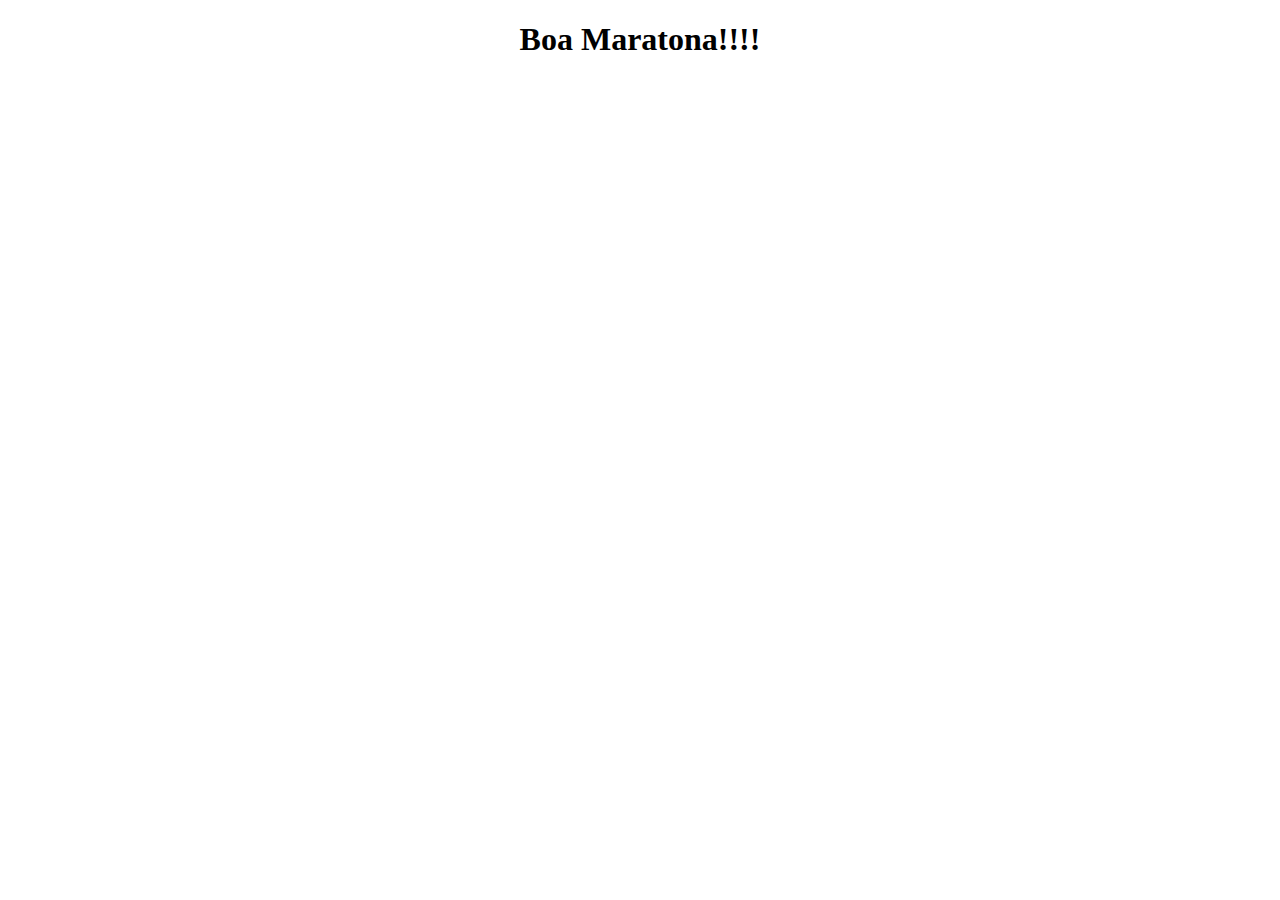
<file: aluguelf.html>
<!DOCTYPE html>
<html lang="pt-br">
<head>
    <meta charset="UTF-8">
    <meta name="viewport" content="width=device-width, initial-scale=1.0">
    <title>Compra Finalizada</title>
</head>
<body>
    <div style="text-align: center;">
<h1 class="">Boa Maratona!!!!</h1>
</div>
</body>
</html>
</file>
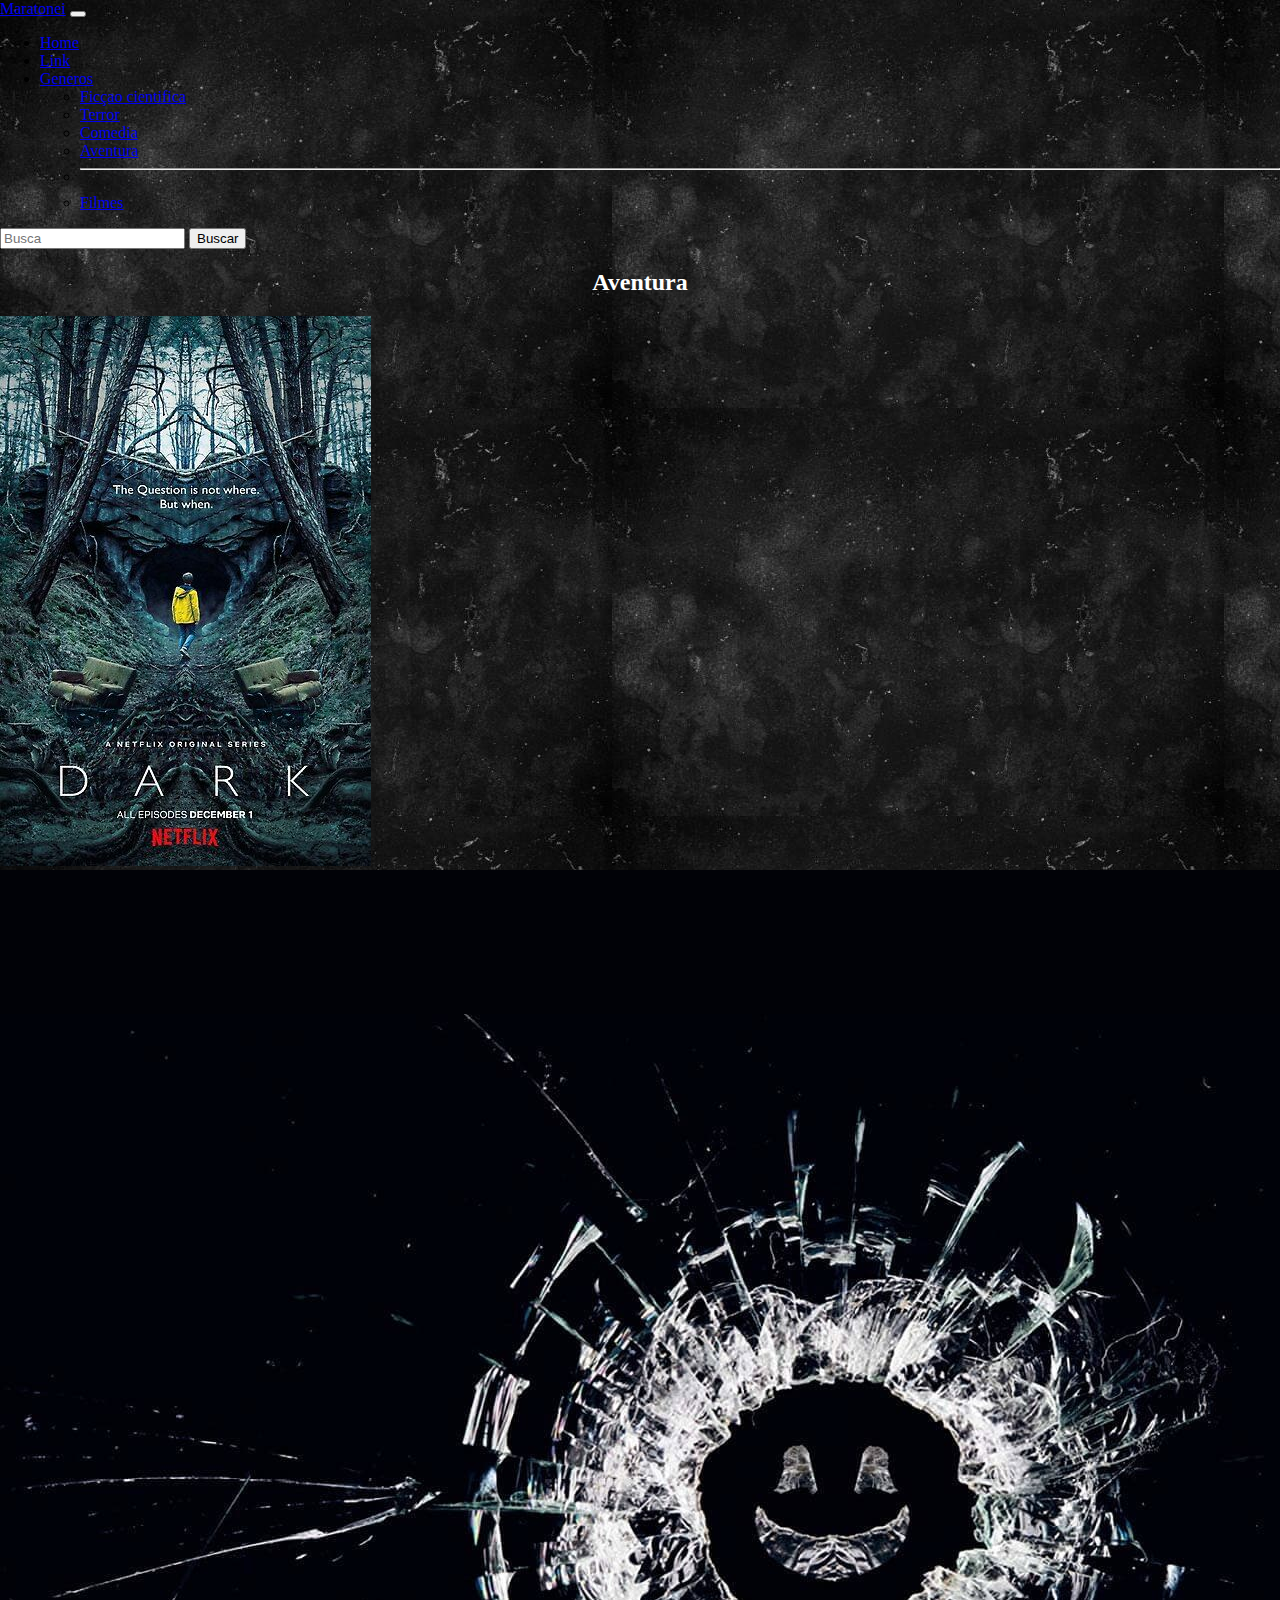
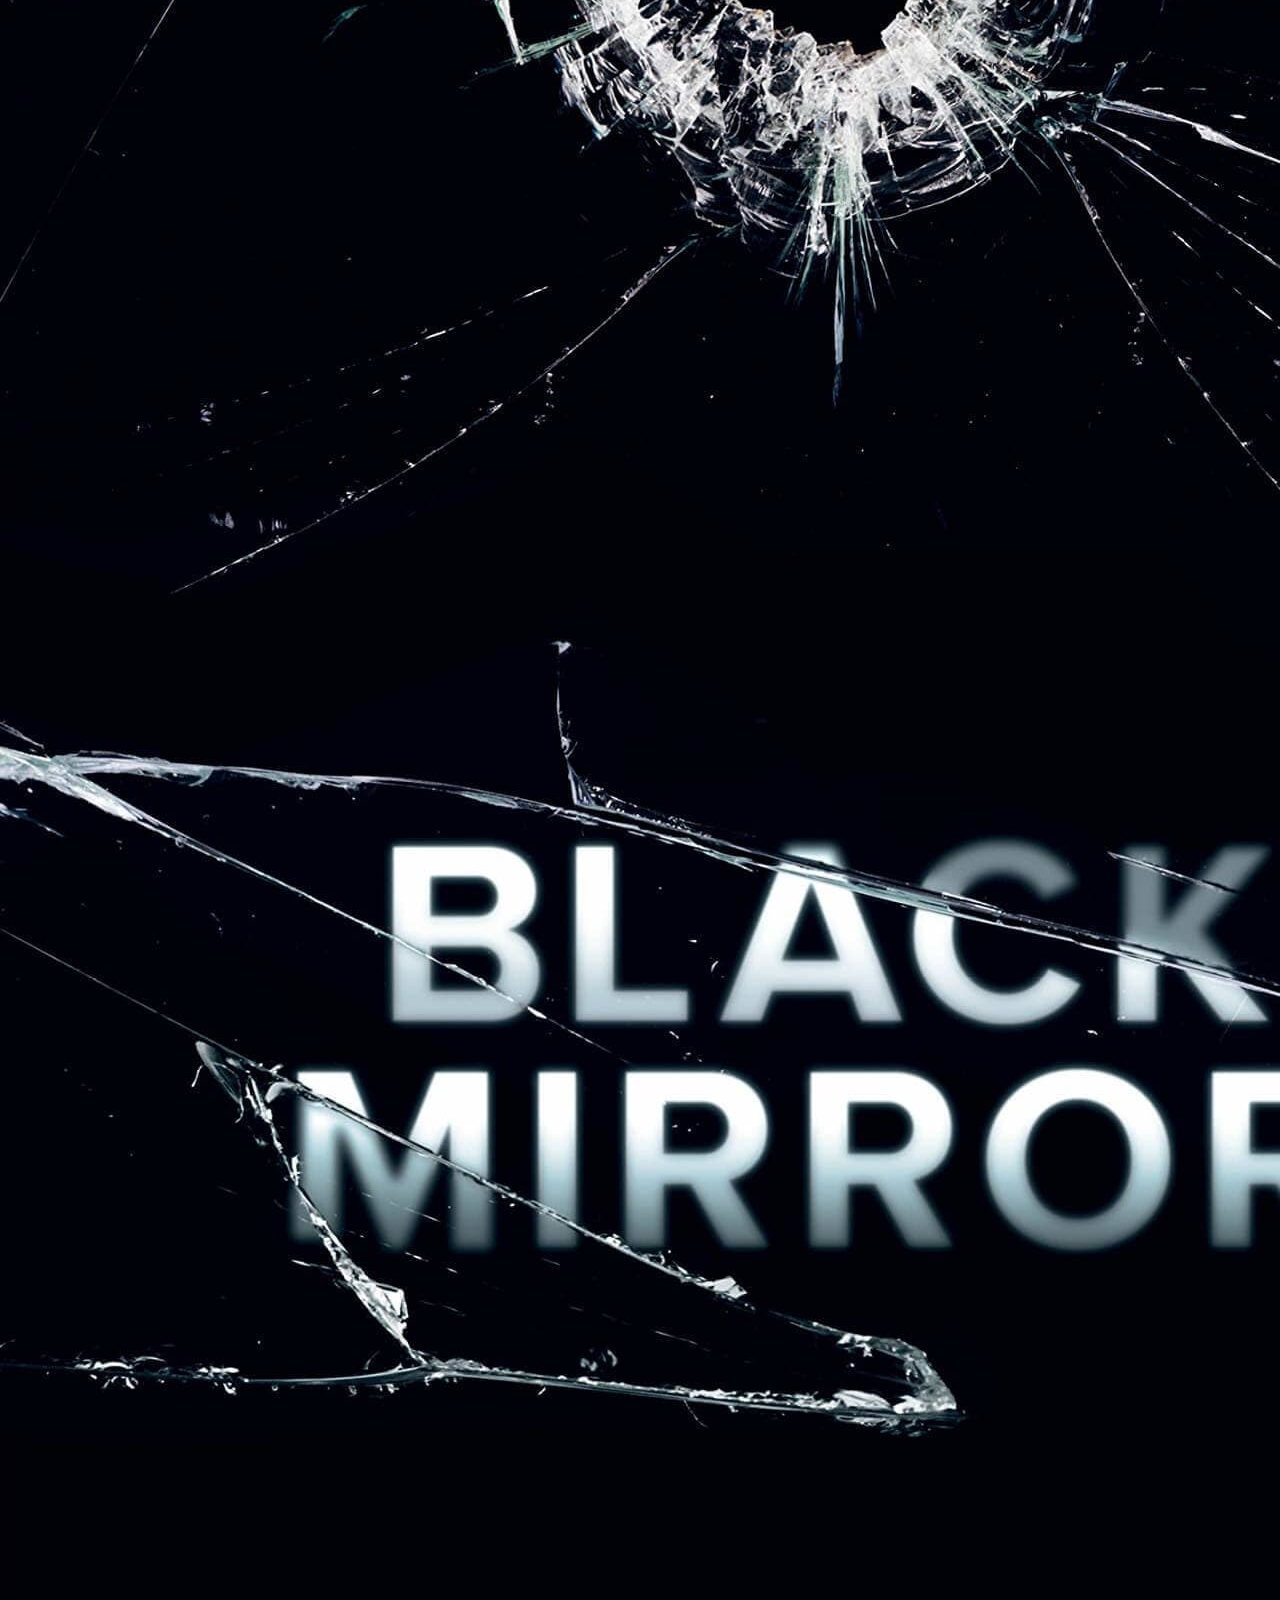
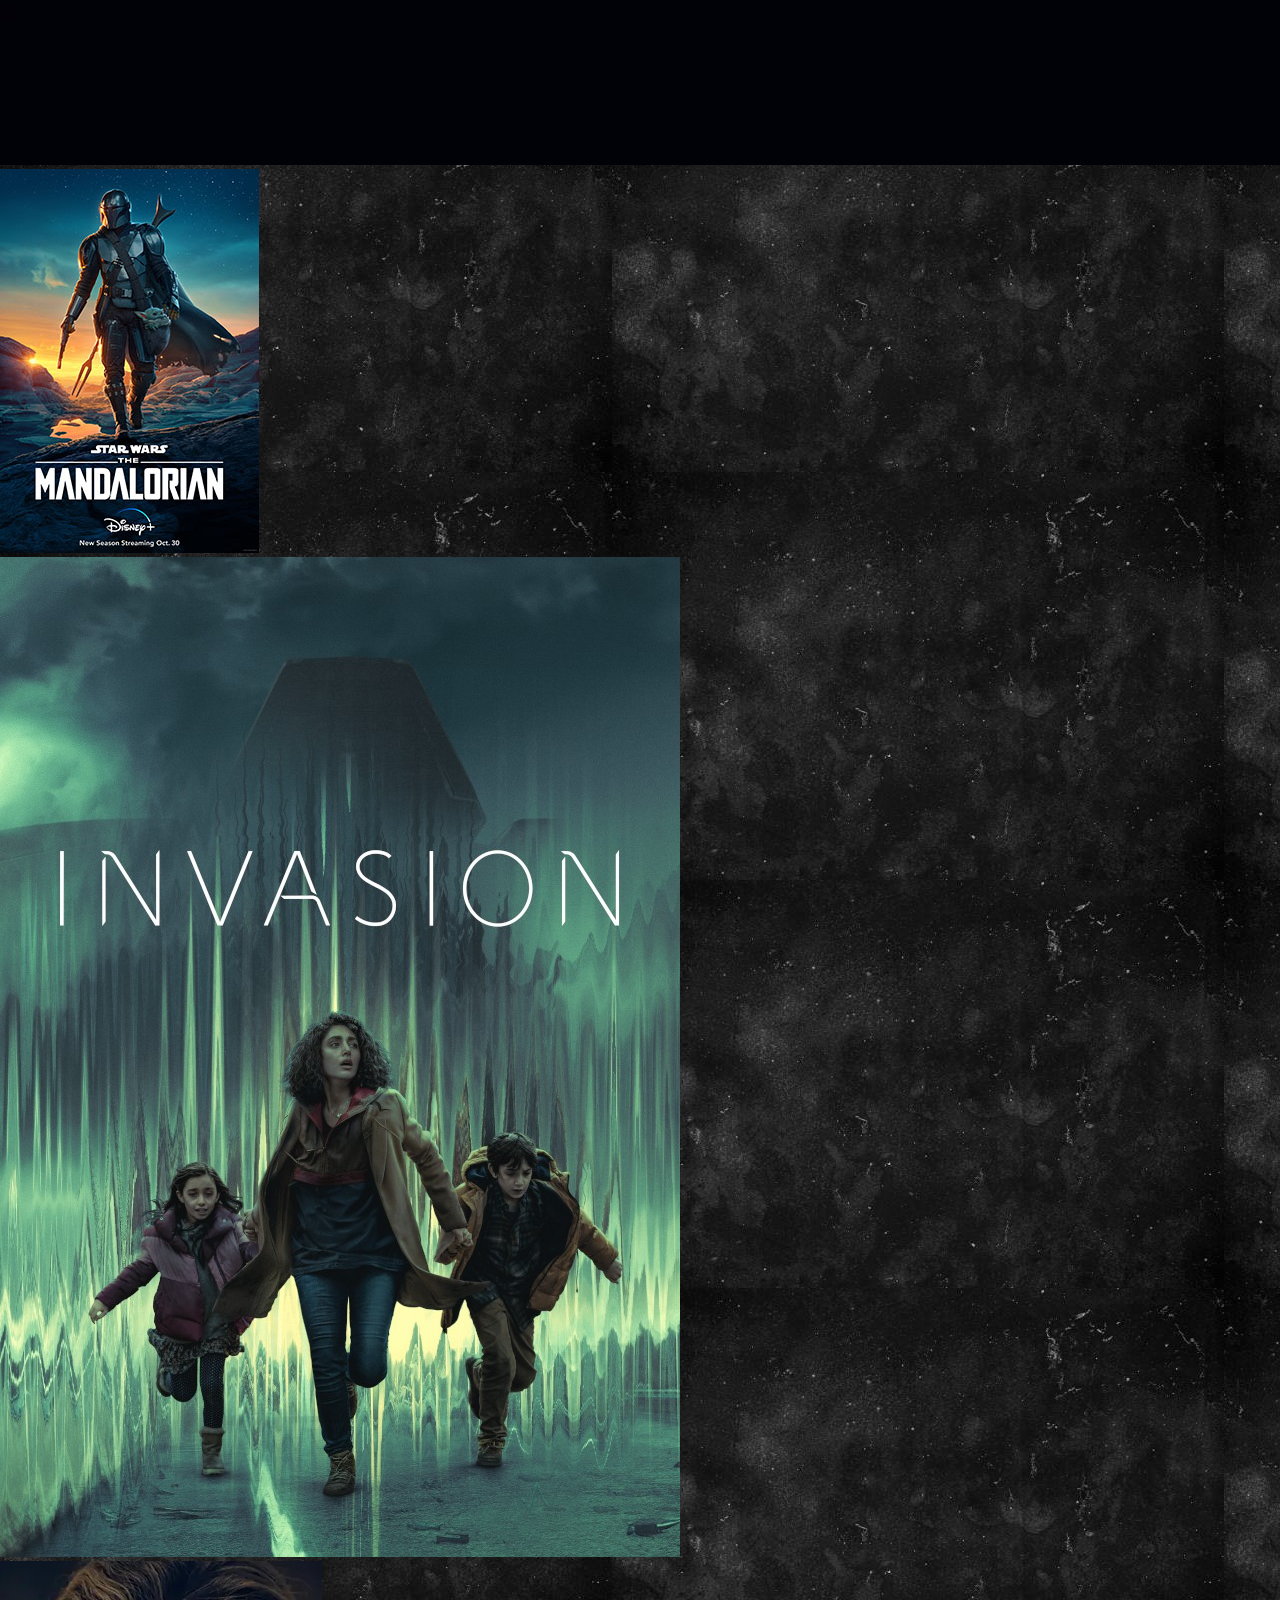
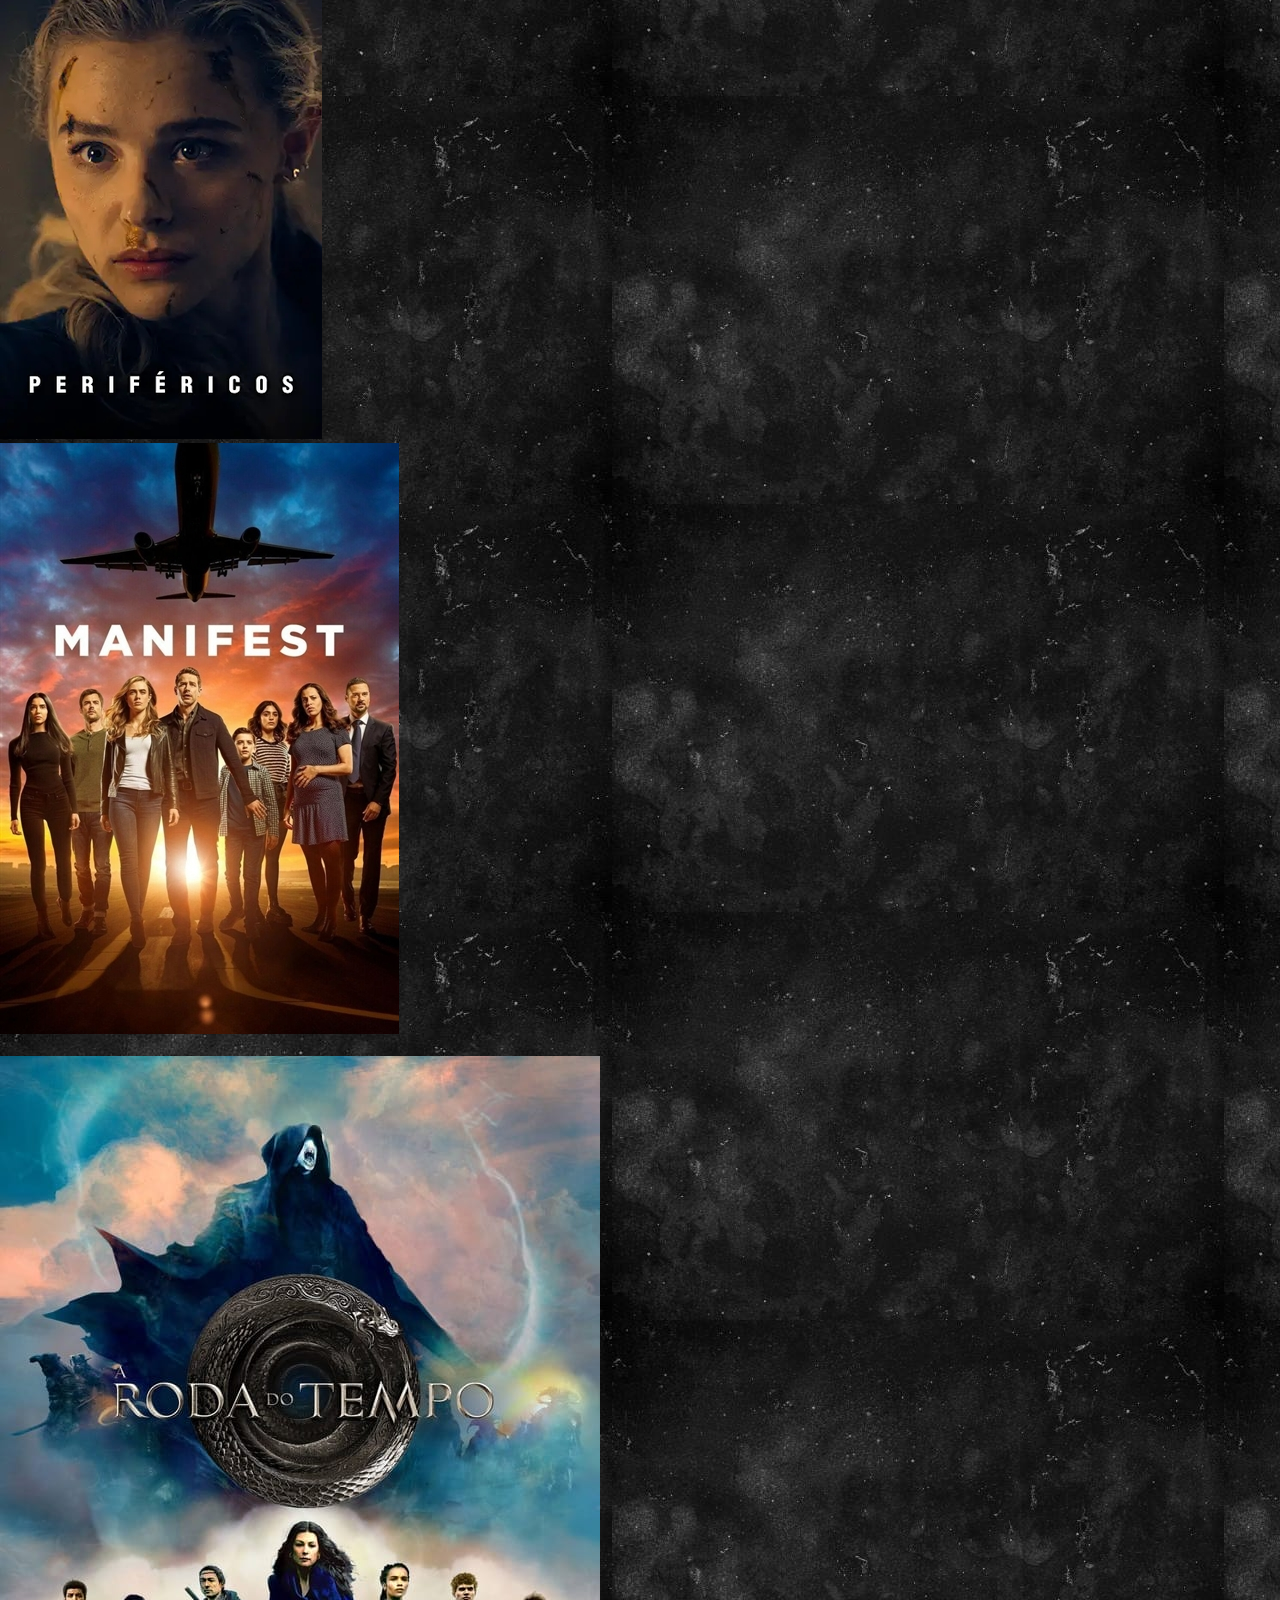
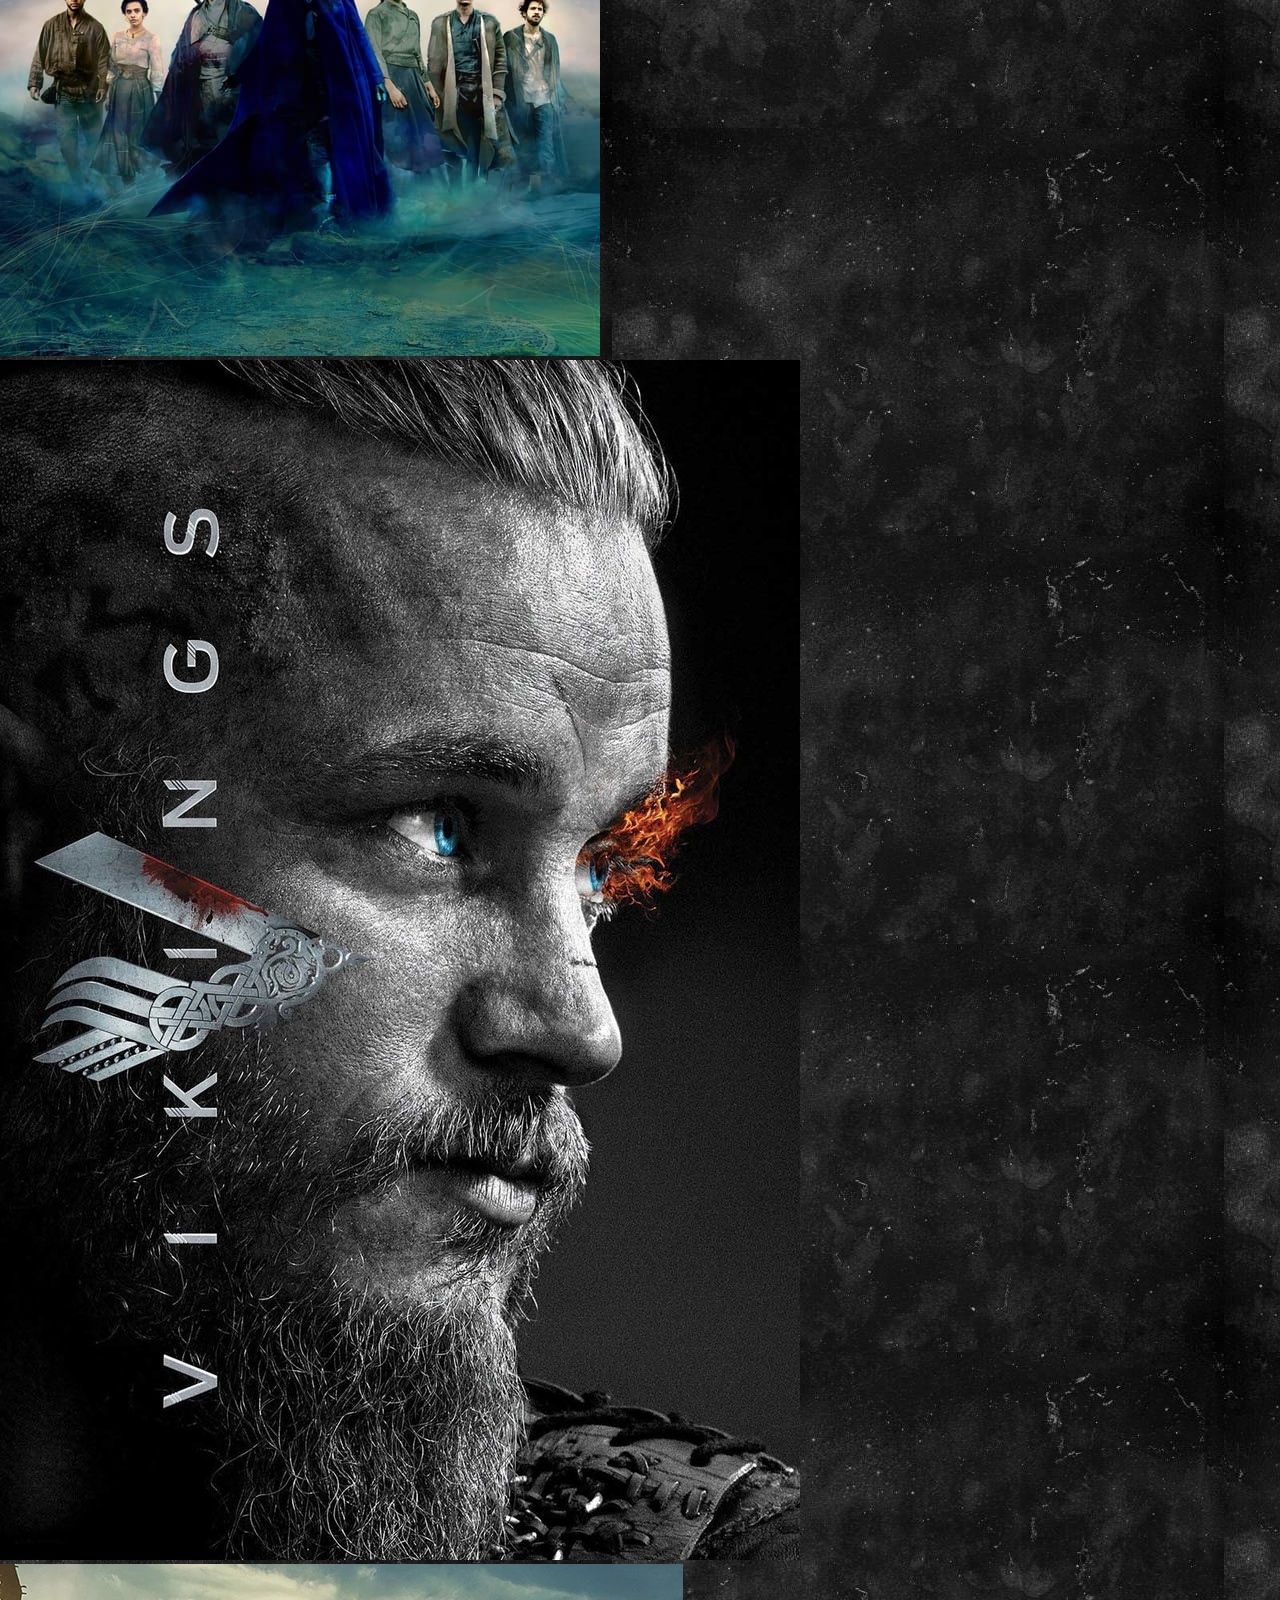
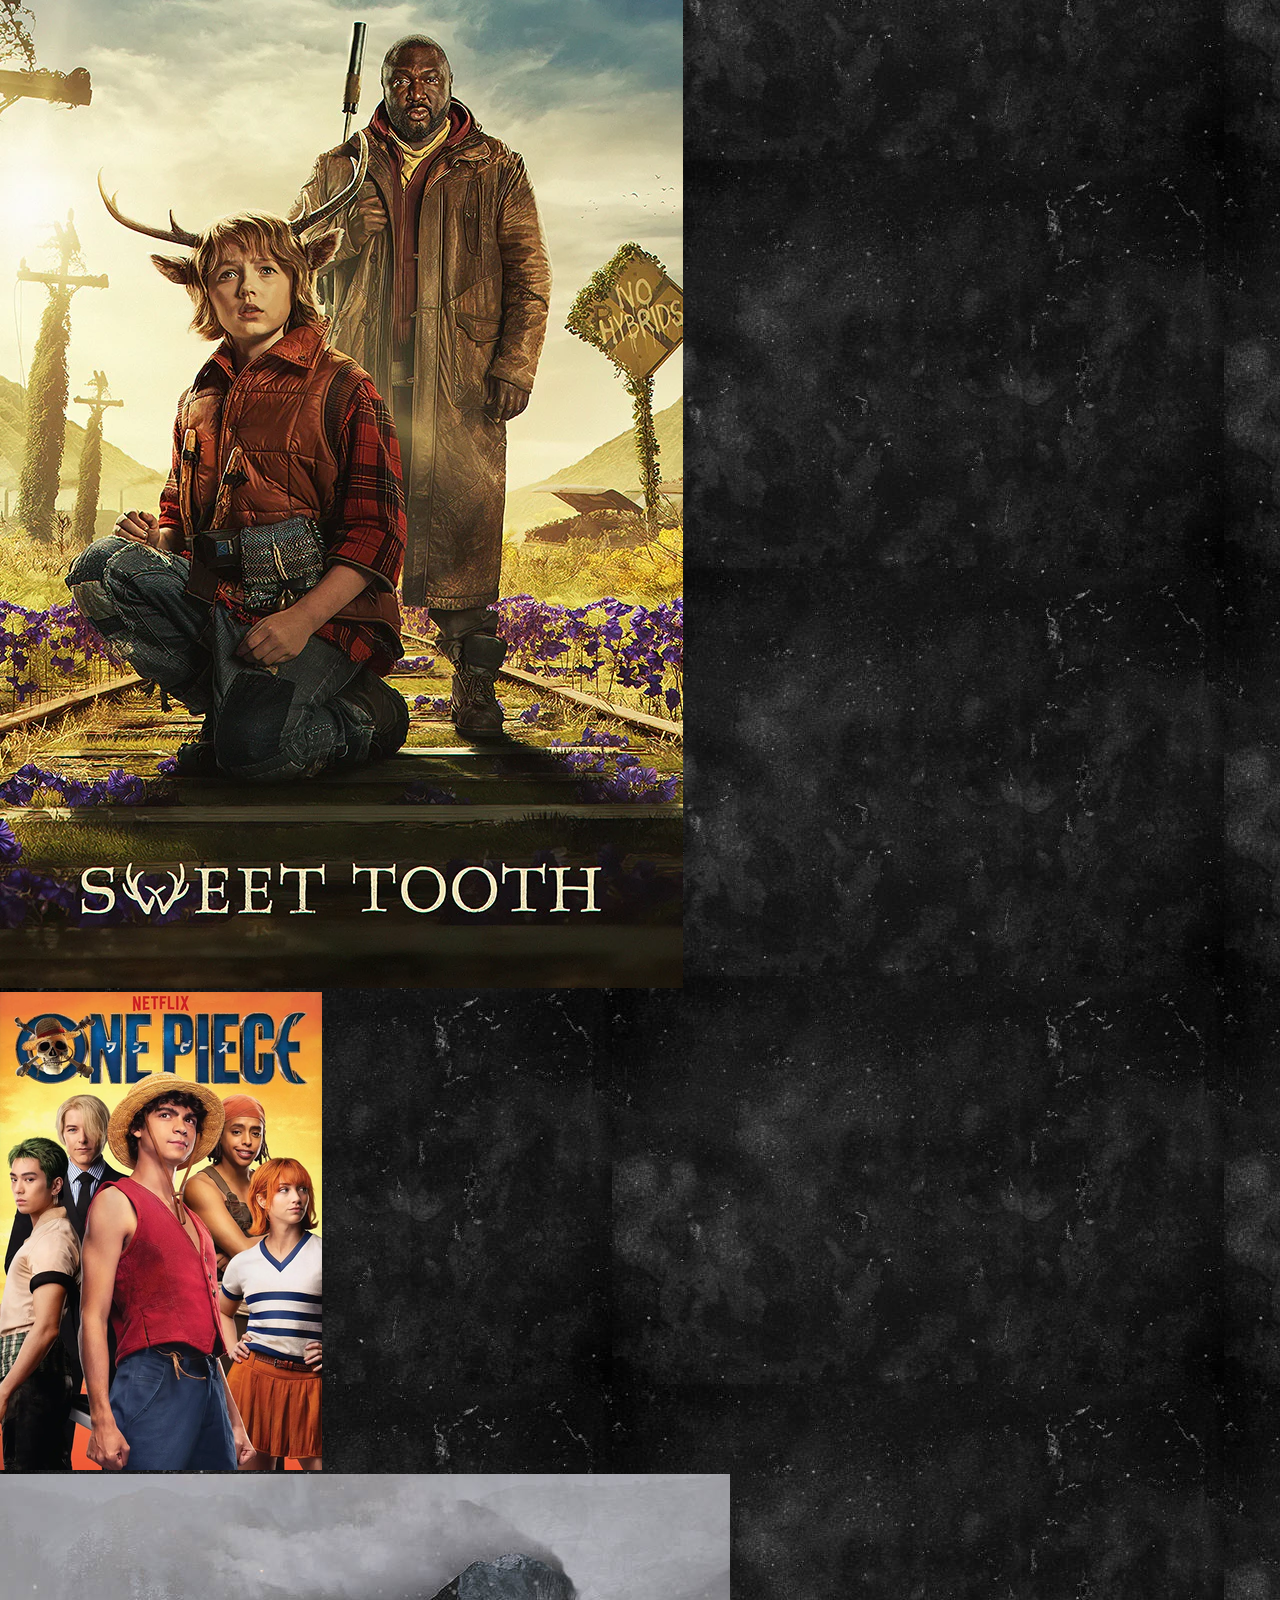
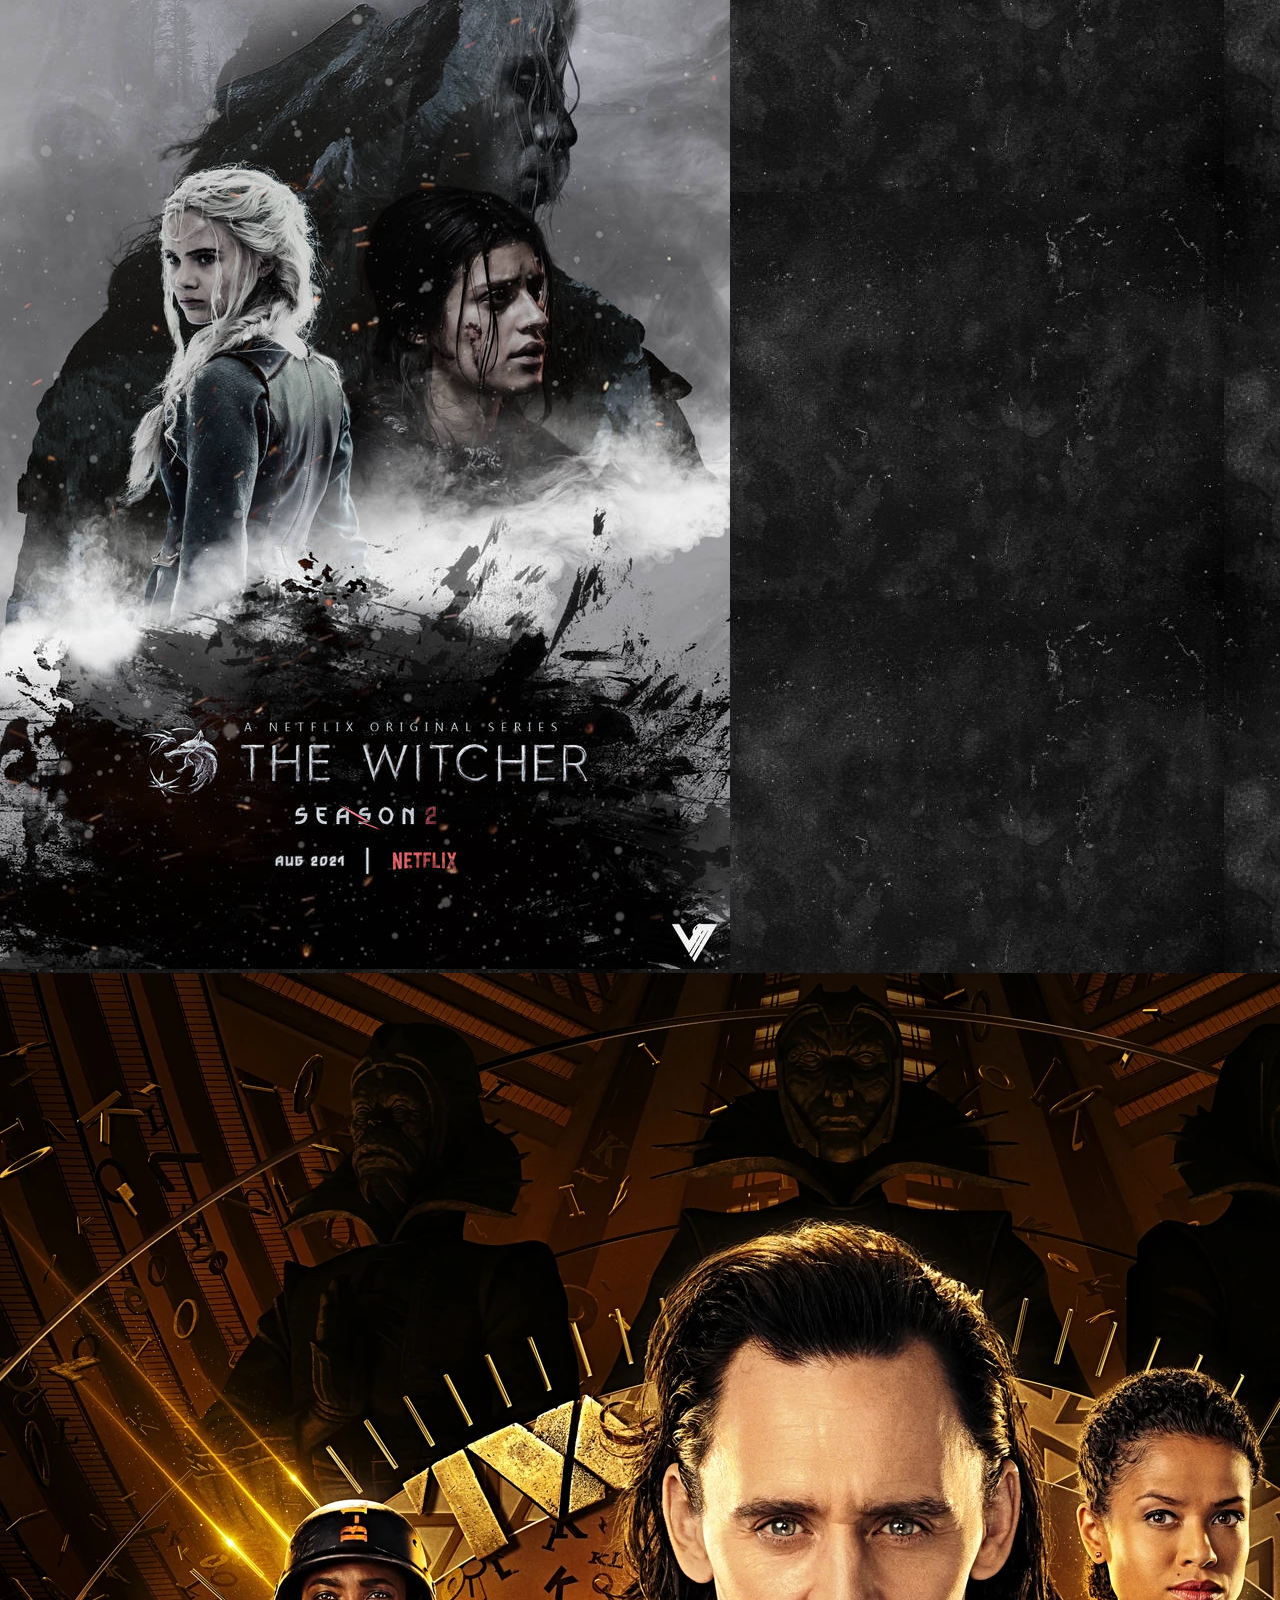
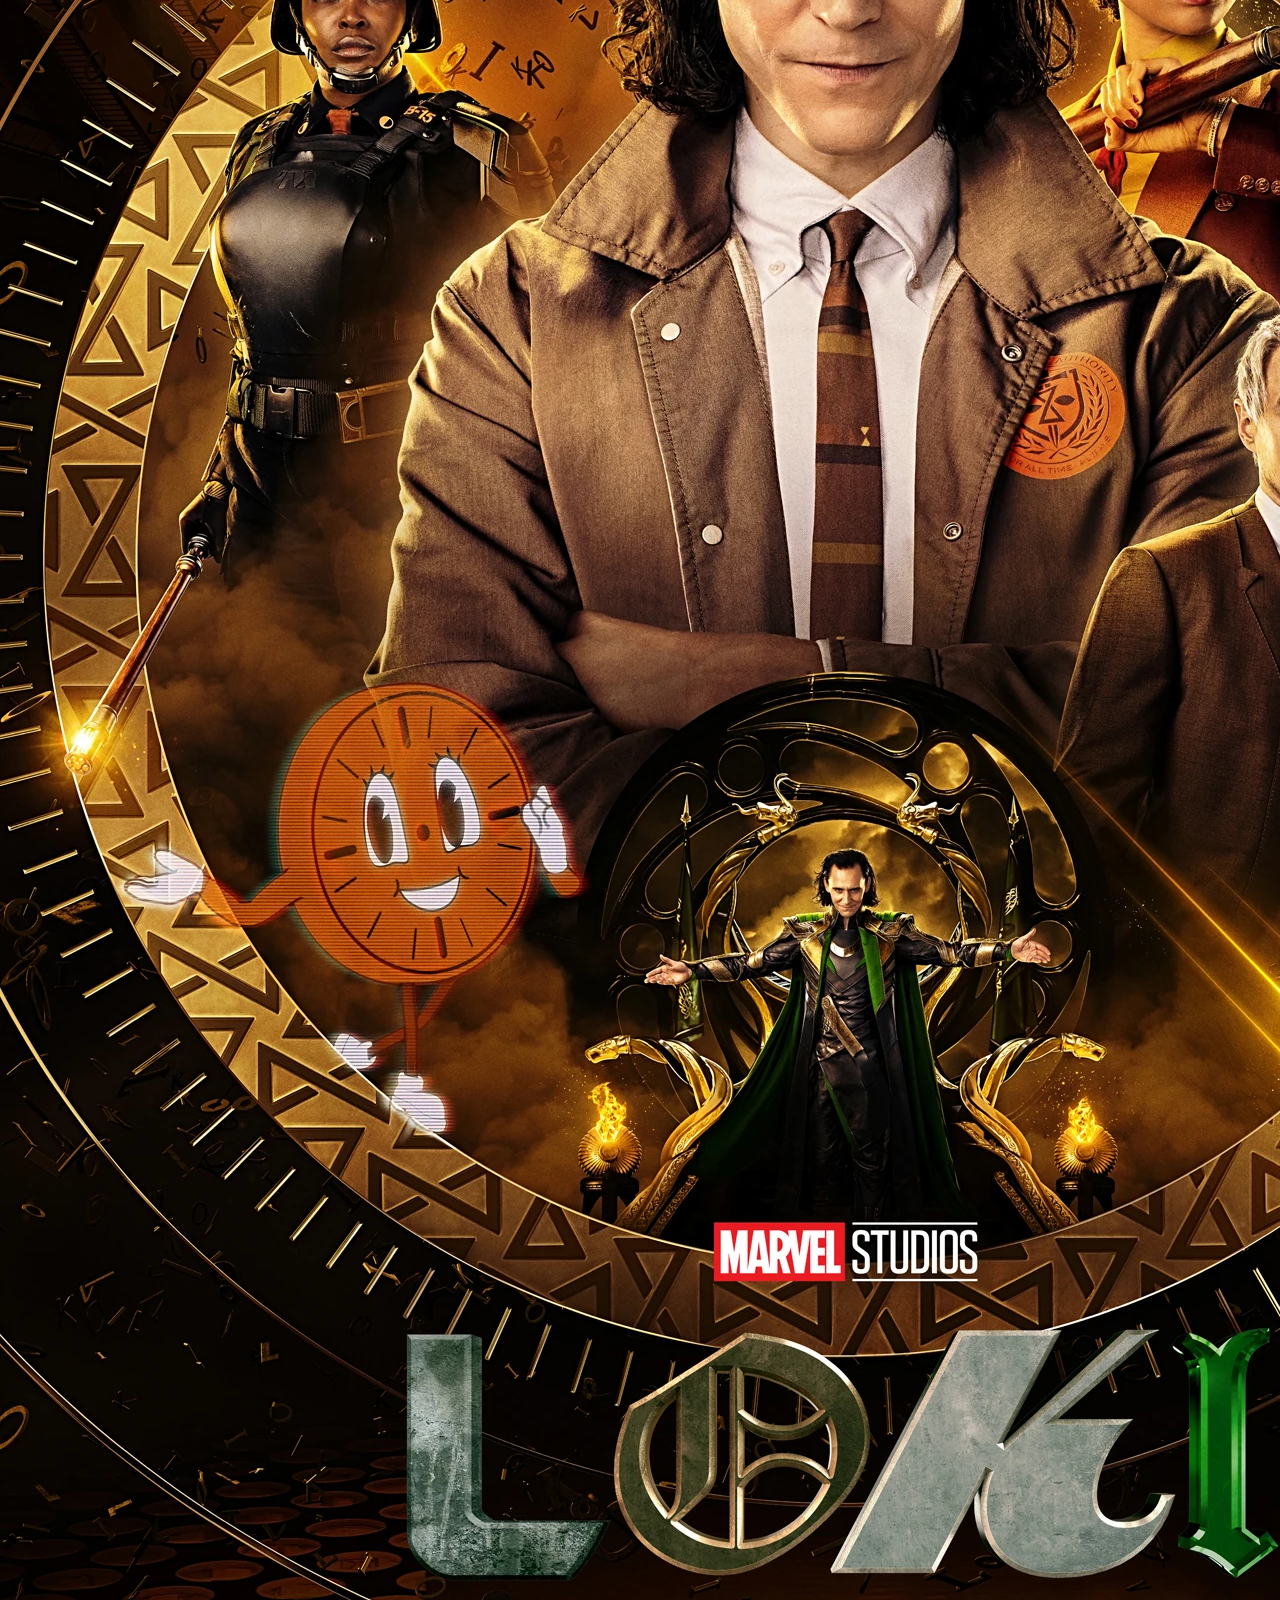
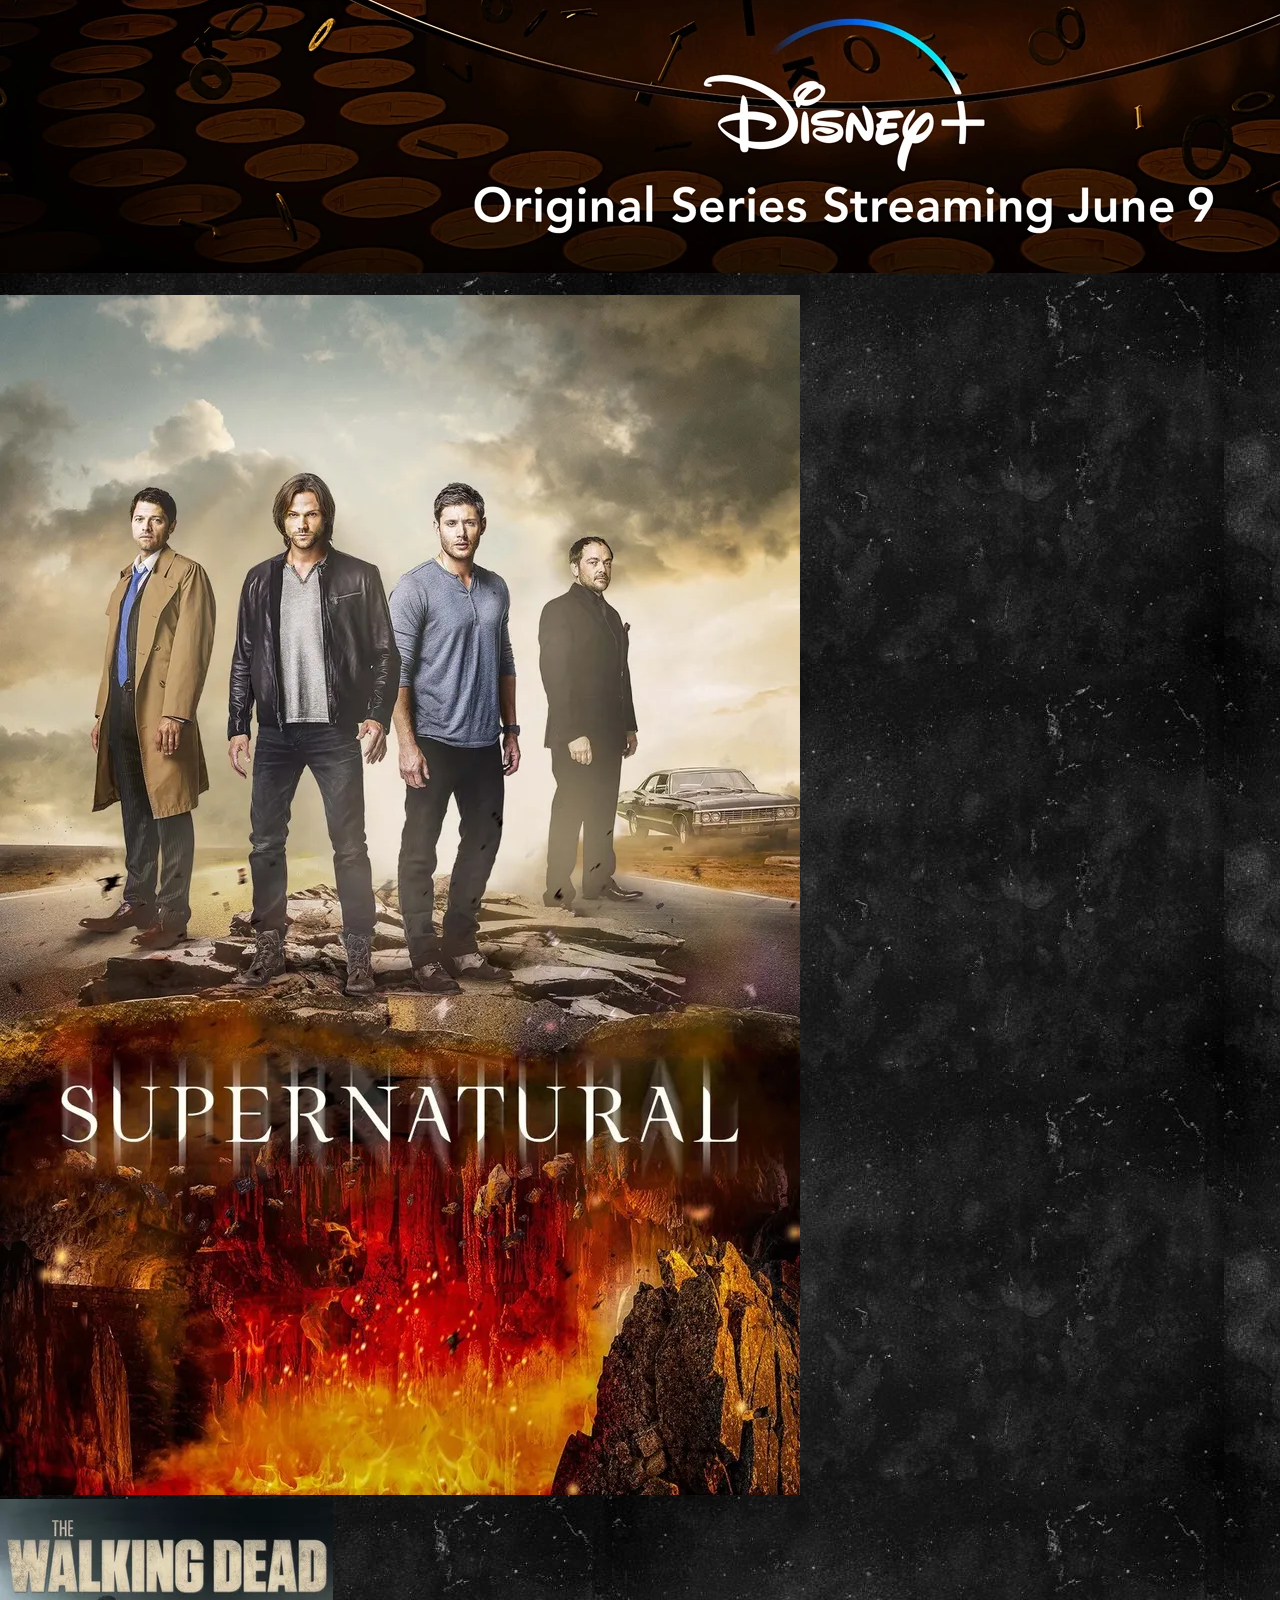
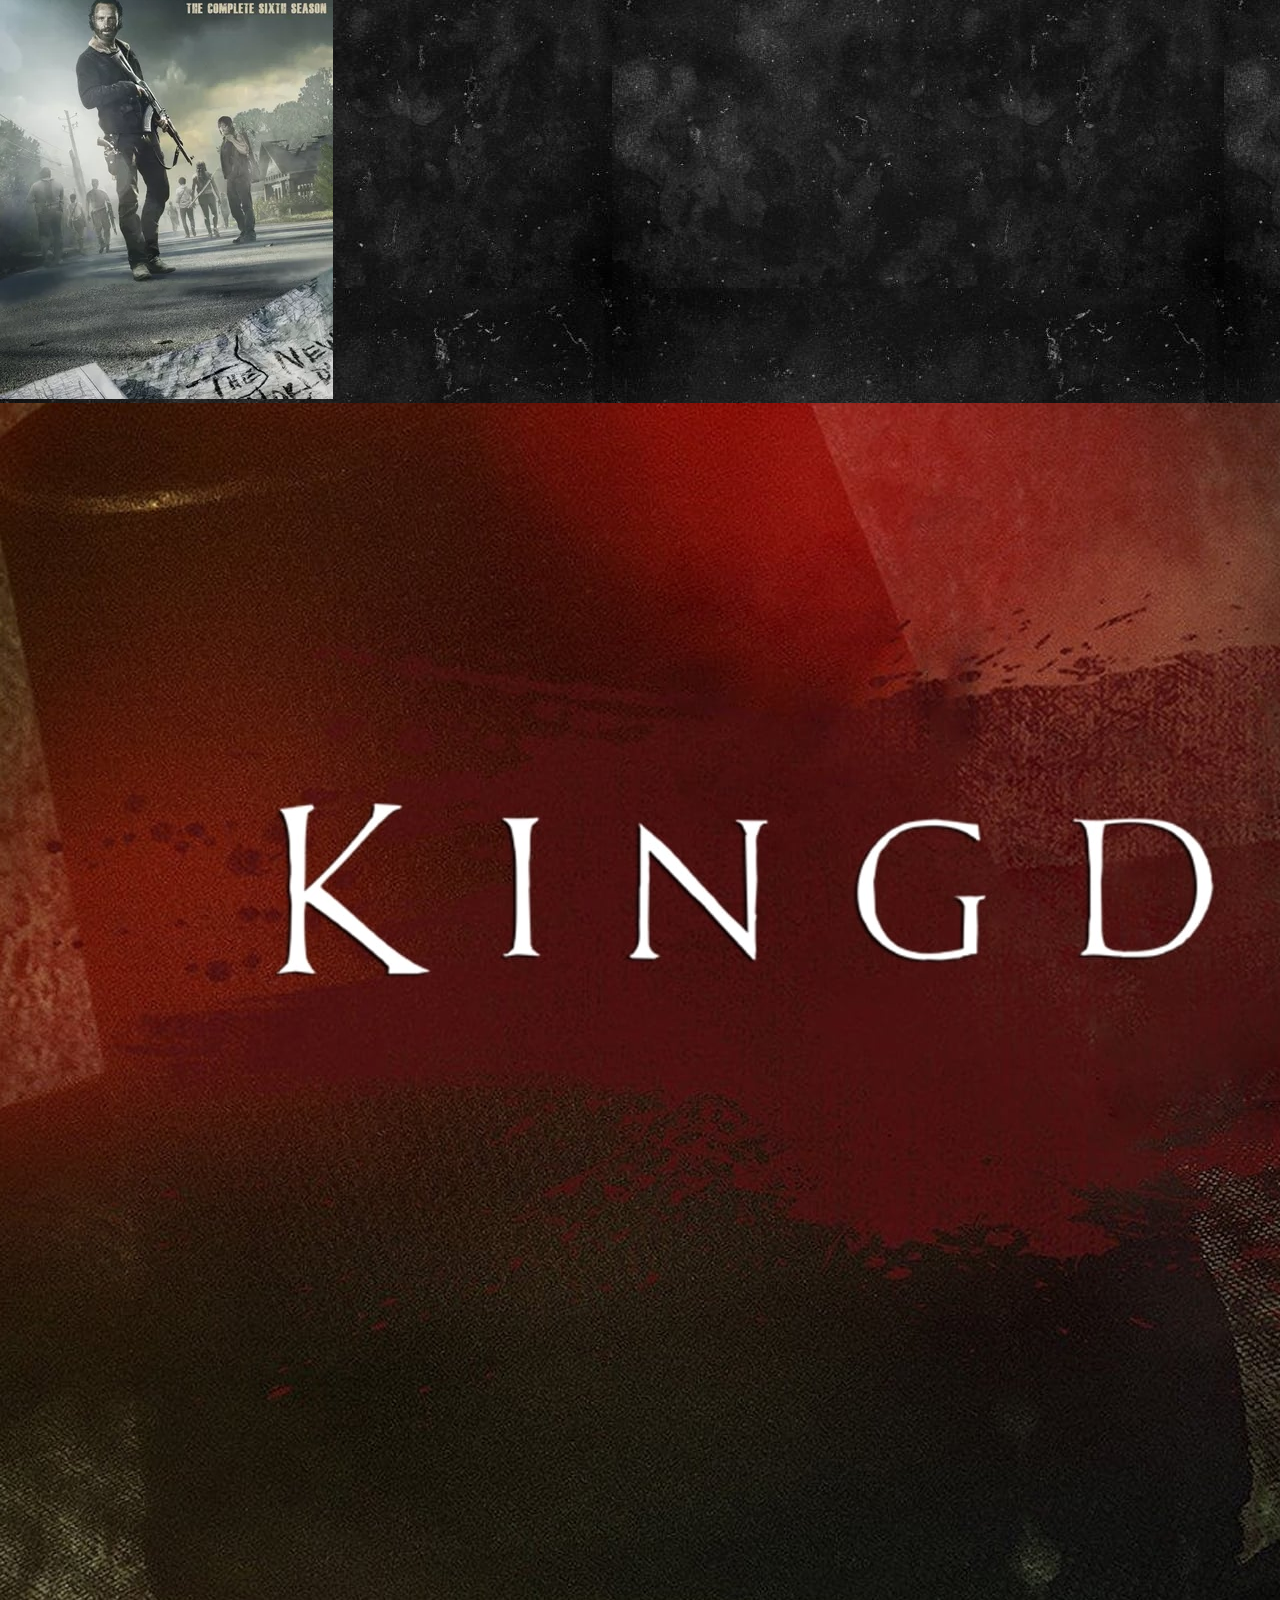
<file: aventura.html>
<!DOCTYPE html>
<html lang="pt-br">
<head>
    <meta charset="UTF-8">
    <meta name="viewport" content="width=device-width, initial-scale=1.0">
    <link rel="stylesheet" href="./css/style.css">
    <link href="https://cdn.jsdelivr.net/npm/bootstrap@5.3.2/dist/css/bootstrap.min.css" rel="stylesheet" integrity="sha384-T3c6CoIi6uLrA9TneNEoa7RxnatzjcDSCmG1MXxSR1GAsXEV/Dwwykc2MPK8M2HN" crossorigin="anonymous">
    <title>Aventura</title>
</head>
<body background="img/preto.jpg" style="width: 100%;">
        <nav class="navbar navbar-expand-lg bg-black ">
            <div class="container-fluid">
              <a class="navbar-brand text-white" href="#">Maratonei</a>
              <button class="navbar-toggler" type="button" data-bs-toggle="collapse" data-bs-target="#navbarSupportedContent" aria-controls="navbarSupportedContent" aria-expanded="false" aria-label="Toggle navigation">
                <span class="navbar-toggler-icon"></span>
              </button>
              <div class="collapse navbar-collapse" id="navbarSupportedContent">
                <ul class="navbar-nav me-auto mb-2 mb-lg-0">
                  <li class="nav-item">
                    <a class="nav-link active text-white" aria-current="page" href="./index.html">Home</a>
                  </li>
                  <li class="nav-item">
                    <a class="nav-link text-white" href="#">Link</a>
                  </li>
                  <li class="nav-item dropdown ">
                    <a class="nav-link dropdown-toggle text-white" href="#" role="button" data-bs-toggle="dropdown" aria-expanded="false">
                      Generos
                    </a>
                    <ul class="dropdown-menu">
                      <li><a class="dropdown-item" href="./ficçao.html">Ficçao cientifica</a></li>
                      <li><a class="dropdown-item" href="./açao.html">Terror</a></li>
                      <li><a class="dropdown-item" href="./comedia.html">Comedia</a></li>
                      <li><a class="dropdown-item" href="./aventura.html">Aventura</a></li>
                      <li><hr class="dropdown-divider"></li>
                      <li><a class="dropdown-item" href="#">Filmes</a></li>
                    </ul>
                  </li>
                </ul>
                <form class="d-flex" role="search">
                  <input class="form-control me-2" type="search" placeholder="Busca" aria-label="Search">
                  <button class="btn btn-outline-success" type="submit">Buscar</button>
                </form>
              </div>
            </div>
        </nav>
             <div class="container-fluid" style="max-width: 100%;">
        <div class="row mt-3">
          <h2 style="color: white; text-align: center;">Aventura</h2>
          <div class="col-md-2 mt-2">
            <a href="" data-bs-toggle="modal" data-bs-target="#modaldark"><img src="./img/dk.jpg" class="img-fluid rounded-start mouse" alt="..."></a>          
          </div>
            <div class="col-md-2">
              <a href="" data-bs-toggle="modal" data-bs-target="#modalblack"><img src="./img/bm.jpg" class="img-fluid rounded-start mouse" alt="..."></a>
            </div>
              <div class="col-md-2">
                <a href="" data-bs-toggle="modal" data-bs-target="#modalmandalorian"><img src="./img/tm.jpg" class="img-fluid rounded-start mouse" alt="..."></a>
              </div>
                <div class="col-md-2">
                  <a href="" data-bs-toggle="modal" data-bs-target="#modalinvasion"><img src="./img/iv.jpg" class="img-fluid rounded-start mouse" alt="..."></a>
                </div>
                <div class="col-md-2">
                  <a href="" data-bs-toggle="modal" data-bs-target="#modalperiferico"><img src="./img/pe.jpg" class="img-fluid rounded-start mouse" alt="..."></a>
                </div>
              <div class="col-md-2">
                <a href="" data-bs-toggle="modal" data-bs-target="#modalmanifest"><img src="./img/ma.jpg" class="img-fluid rounded-start mouse" alt="..."></a>
              </div>
        </div>
        
<br>
  <div class="row">
    <div class="col-md-2">
      <a href="" data-bs-toggle="modal" data-bs-target="#modaltempo"><img src="./img/rt.jpg" class="img-fluid rounded-start mouse" alt="..."></a>          
    </div>
      <div class="col-md-2">
        <a href="" data-bs-toggle="modal" data-bs-target="#modalvikings"><img src="./img/vk.jpg" class="img-fluid rounded-start mouse" alt="..."></a>
      </div>
        <div class="col-md-2">
          <a href="" data-bs-toggle="modal" data-bs-target="#modaltooth"><img src="./img/sto.jpg" class="img-fluid rounded-start mouse" alt="..."></a>
        </div>
          <div class="col-md-2">
            <a href="" data-bs-toggle="modal" data-bs-target="#modalpiece"><img src="./img/op.jpg" class="img-fluid rounded-start mouse" alt="..."></a>
          </div>
          <div class="col-md-2">
            <a href="" data-bs-toggle="modal" data-bs-target="#modalwitcher"><img src="./img/tw.jpg" class="img-fluid rounded-start mouse" alt="..."></a>
          </div>
        <div class="col-md-2">
          <a href="" data-bs-toggle="modal" data-bs-target="#modalloki"><img src="./img/lk.jpg" class="img-fluid rounded-start mouse" alt="..."></a>
        </div>
  </div>
    <br>
        <div class="row">
            <div class="col-md-2" >
                <a href="" data-bs-toggle="modal" data-bs-target="#modalsupernatural"><img src="./img/sn.jpg" class="img-fluid rounded-start mouse" alt="..."></a>
            </div>
                <div class="col-md-2">
                  <a href="" data-bs-toggle="modal" data-bs-target="#modalwalking"><img src="./img/twd.jpg" class="img-fluid rounded-start mouse" alt="..."></a>                 
                </div>
                  <div class="col-md-2">
                    <a href="" data-bs-toggle="modal" data-bs-target="#modalkingdom"><img src="./img/kd.jpg" class="img-fluid rounded-start mouse" alt="..."></a>
                  </div>
                    <div class="col-md-2">
                      <a href="" data-bs-toggle="modal" data-bs-target="#modalorigem"><img src="./img/fm.jpg" class="img-fluid rounded-start mouse" alt="..."></a>  
                    </div>
                  <div class="col-md-2">
                    <a href="" data-bs-toggle="modal" data-bs-target="#modalpurge"><img src="./img/tp.jpg" class="img-fluid rounded-start mouse" alt="..."></a>
                  </div>
                <div class="col-md-2">
                  <a href="" data-bs-toggle="modal" data-bs-target="#modalmarianne"><img src="./img/mn.jpg" class="img-fluid rounded-start mouse" alt="..."></a> 
                </div>
            </div>
            <br>
                <div class="row">
                    <div class="col-md-2" >
                        <a href="" data-bs-toggle="modal" data-bs-target="#modalfriends"><img src="./img/fd.jpg" class="img-fluid rounded-start mouse" alt="..."></a>
                    </div>
                        <div class="col-md-2">
                          <a href="" data-bs-toggle="modal" data-bs-target="#modaloffice"><img src="./img/to.jpg" class="img-fluid rounded-start mouse" alt="..."></a>                 
                        </div>
                          <div class="col-md-2">
                            <a href="" data-bs-toggle="modal" data-bs-target="#modalbang"><img src="./img/tb.jpg" class="img-fluid rounded-start mouse" alt="..."></a>
                          </div>
                            <div class="col-md-2">
                              <a href="" data-bs-toggle="modal" data-bs-target="#modalfamily"><img src="./img/mf.jpg" class="img-fluid rounded-start mouse" alt="..."></a>  
                            </div>
                          <div class="col-md-2">
                            <a href="" data-bs-toggle="modal" data-bs-target="#modalmaluco"><img src="./img/um.jpg" class="img-fluid rounded-start mouse" alt="..."></a>
                          </div>
                        <div class="col-md-2">
                          <a href="" data-bs-toggle="modal" data-bs-target="#modalgood"><img src="./img/tg.jpg" class="img-fluid rounded-start mouse" alt="..."></a> 
                        </div>
                    </div>
                  </div>
                </div> 

      <script src="https://cdn.jsdelivr.net/npm/bootstrap@5.3.2/dist/js/bootstrap.bundle.min.js" integrity="sha384-C6RzsynM9kWDrMNeT87bh95OGNyZPhcTNXj1NW7RuBCsyN/o0jlpcV8Qyq46cDfL" crossorigin="anonymous"></script>
</body>
</html>
</file>
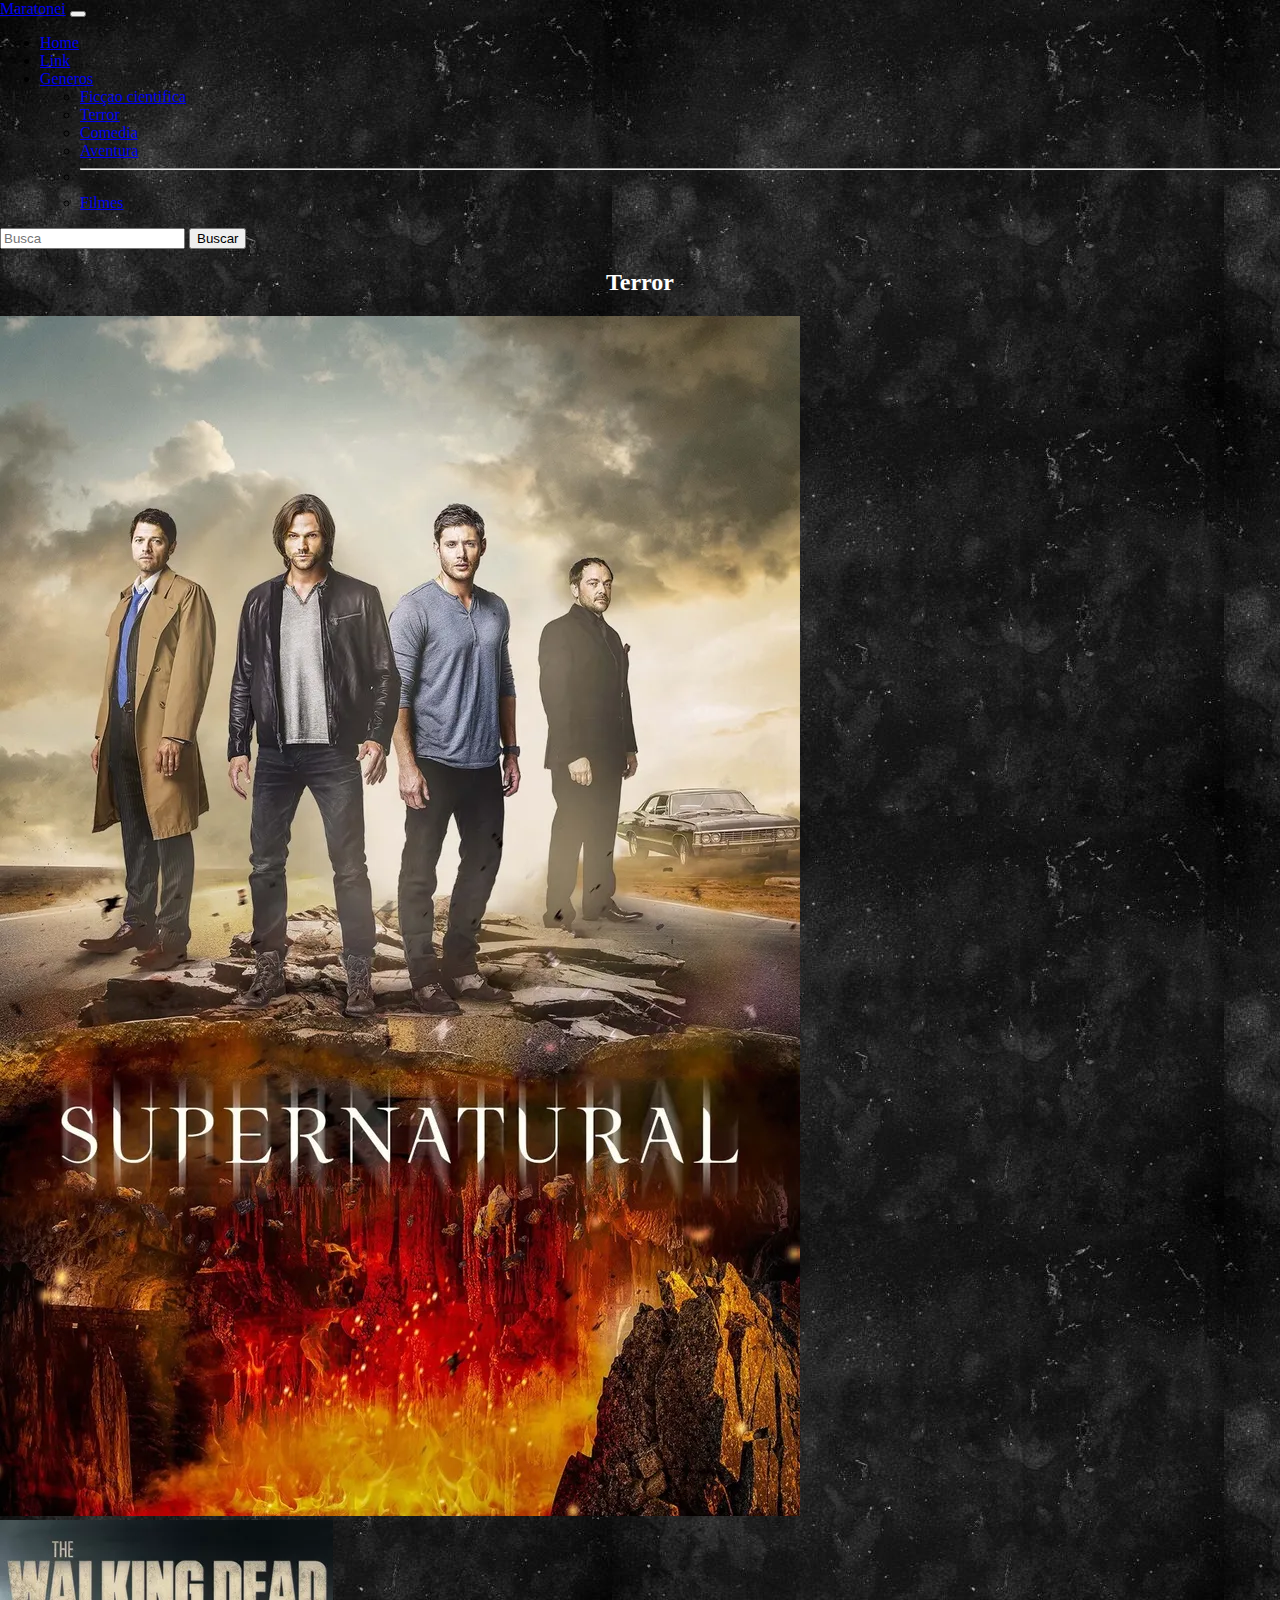
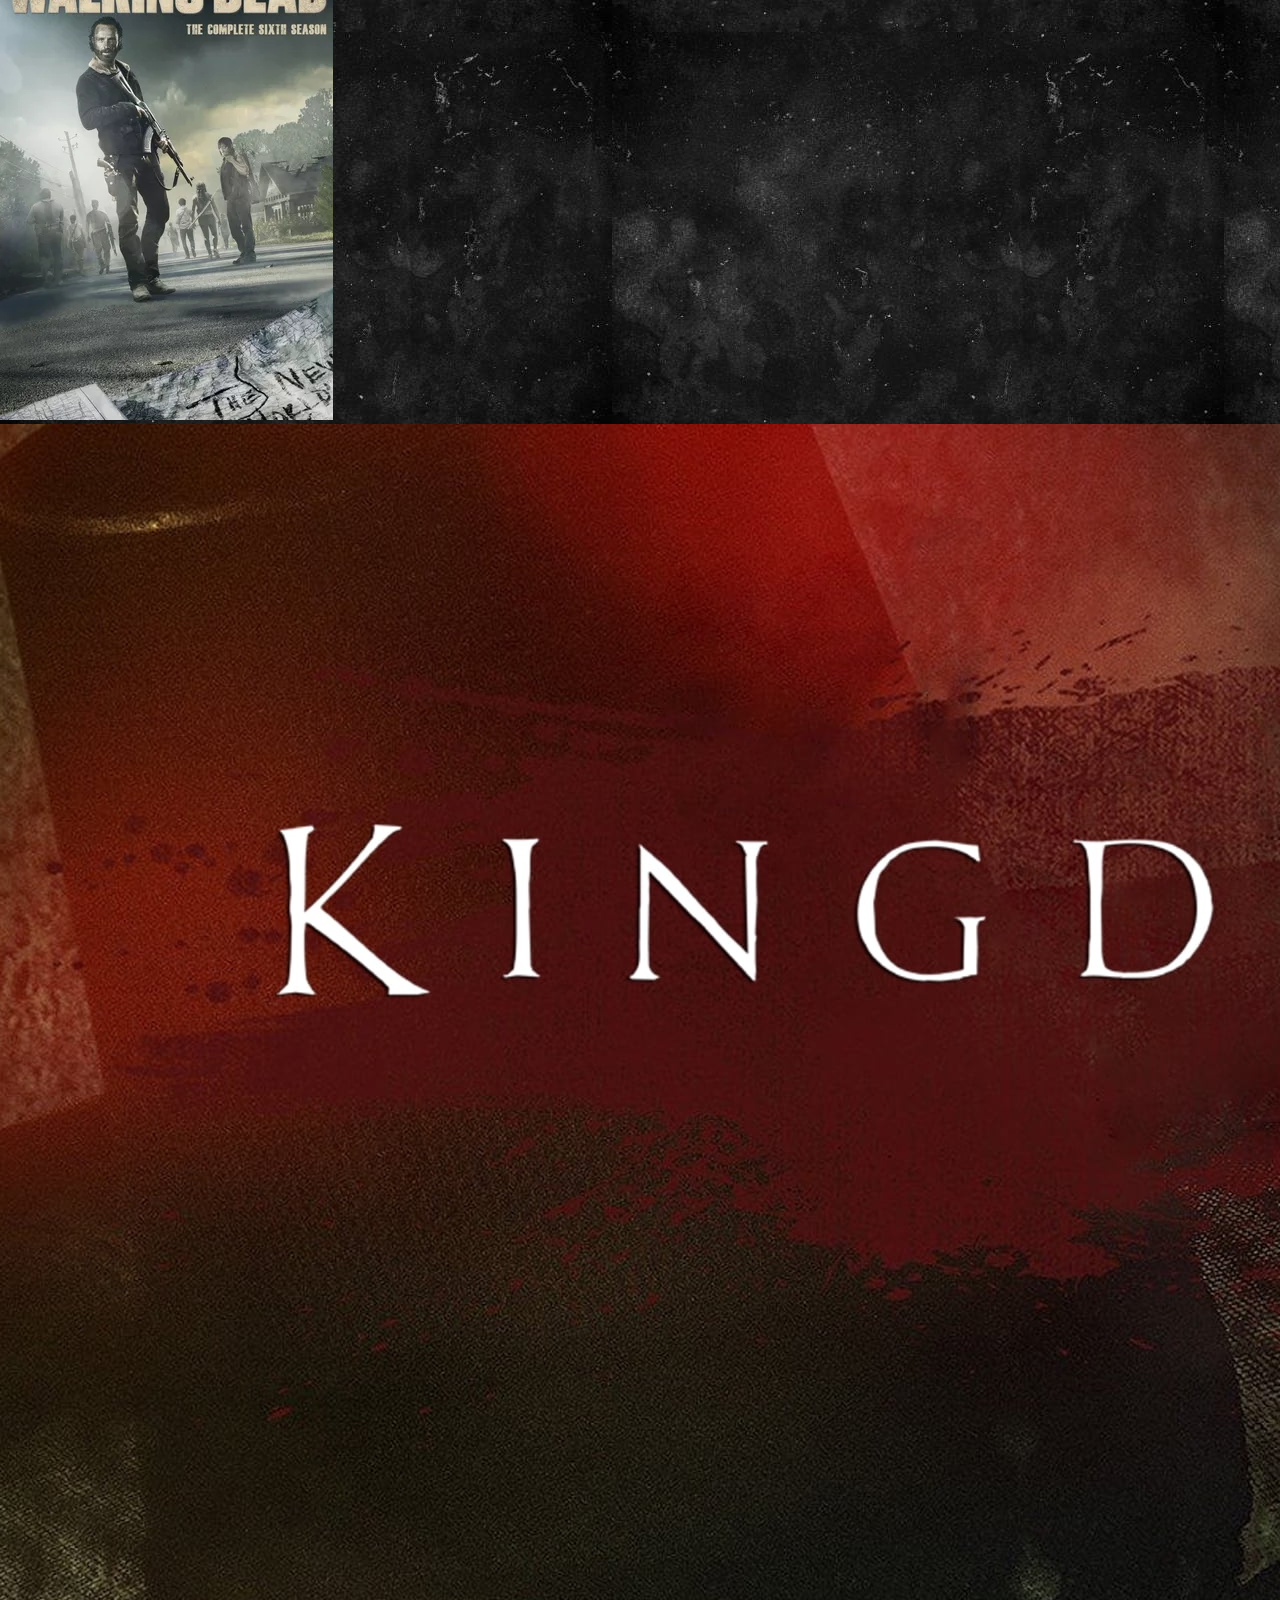
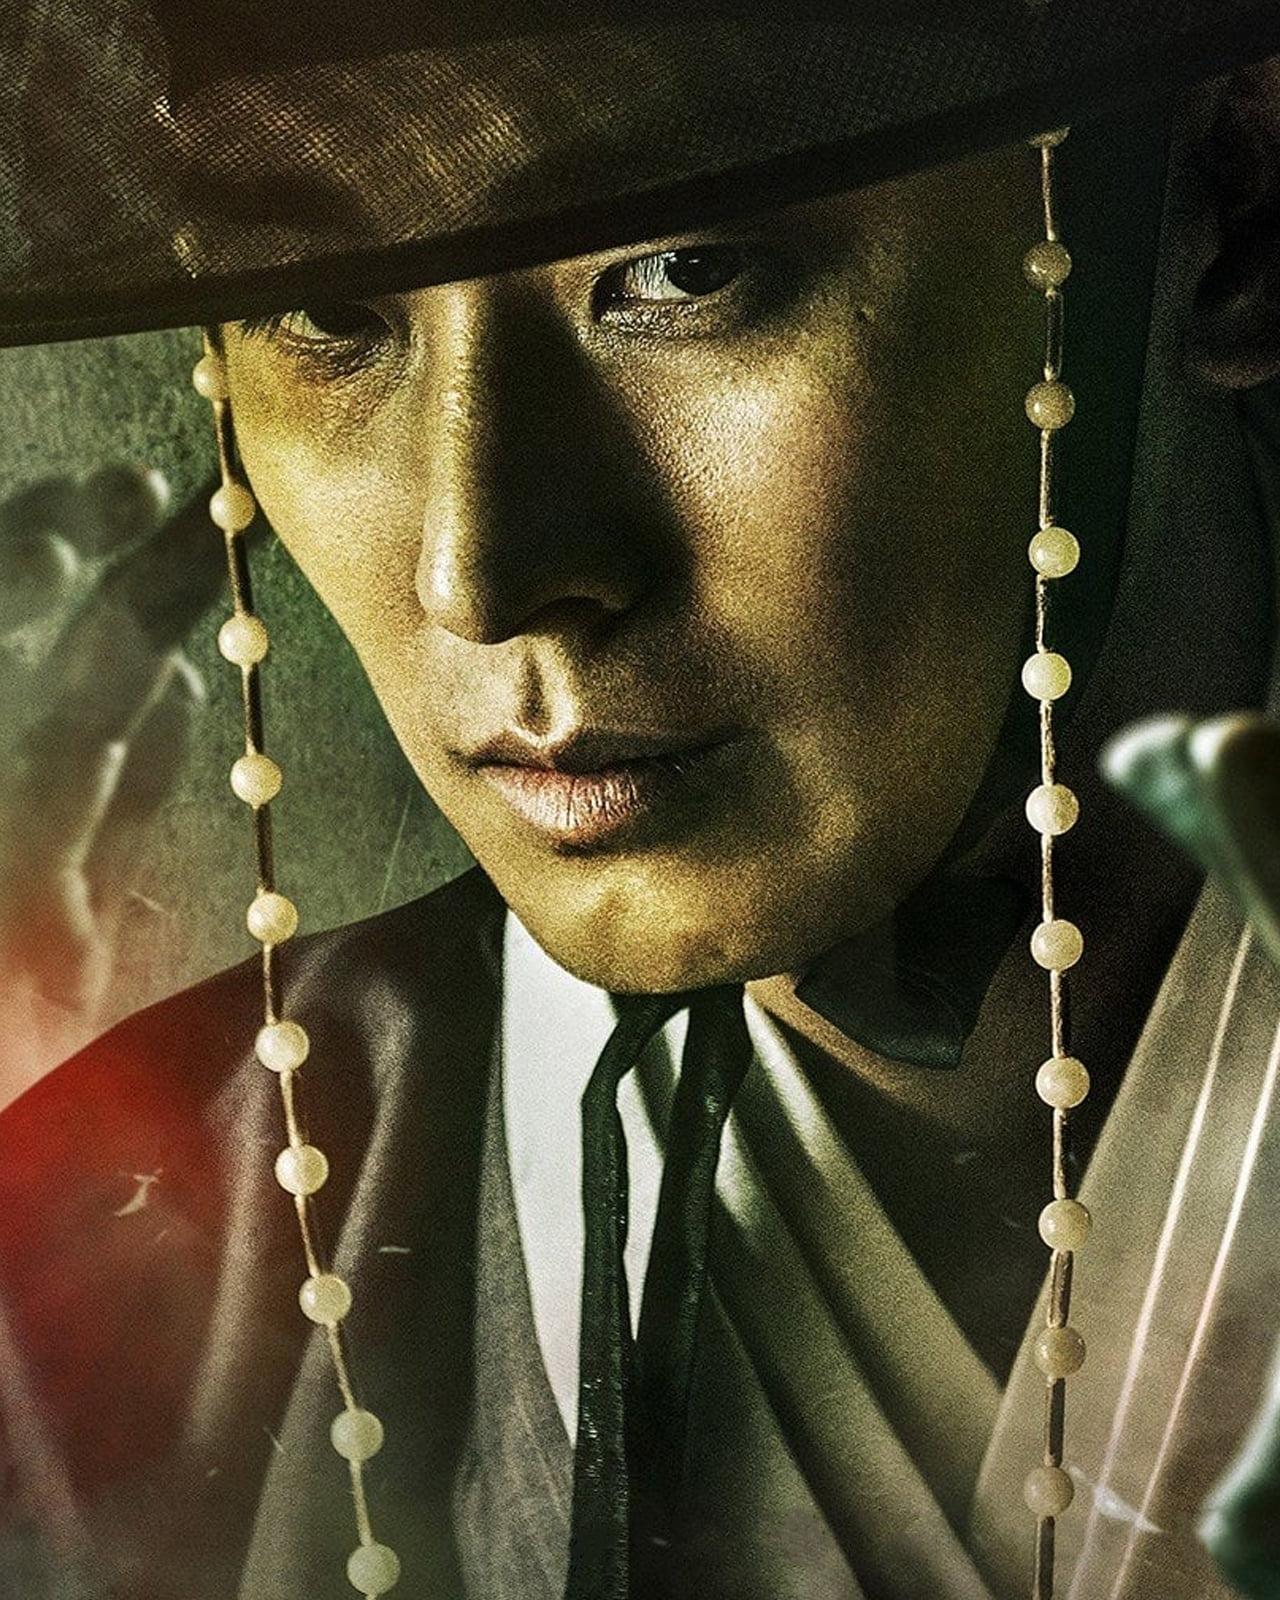
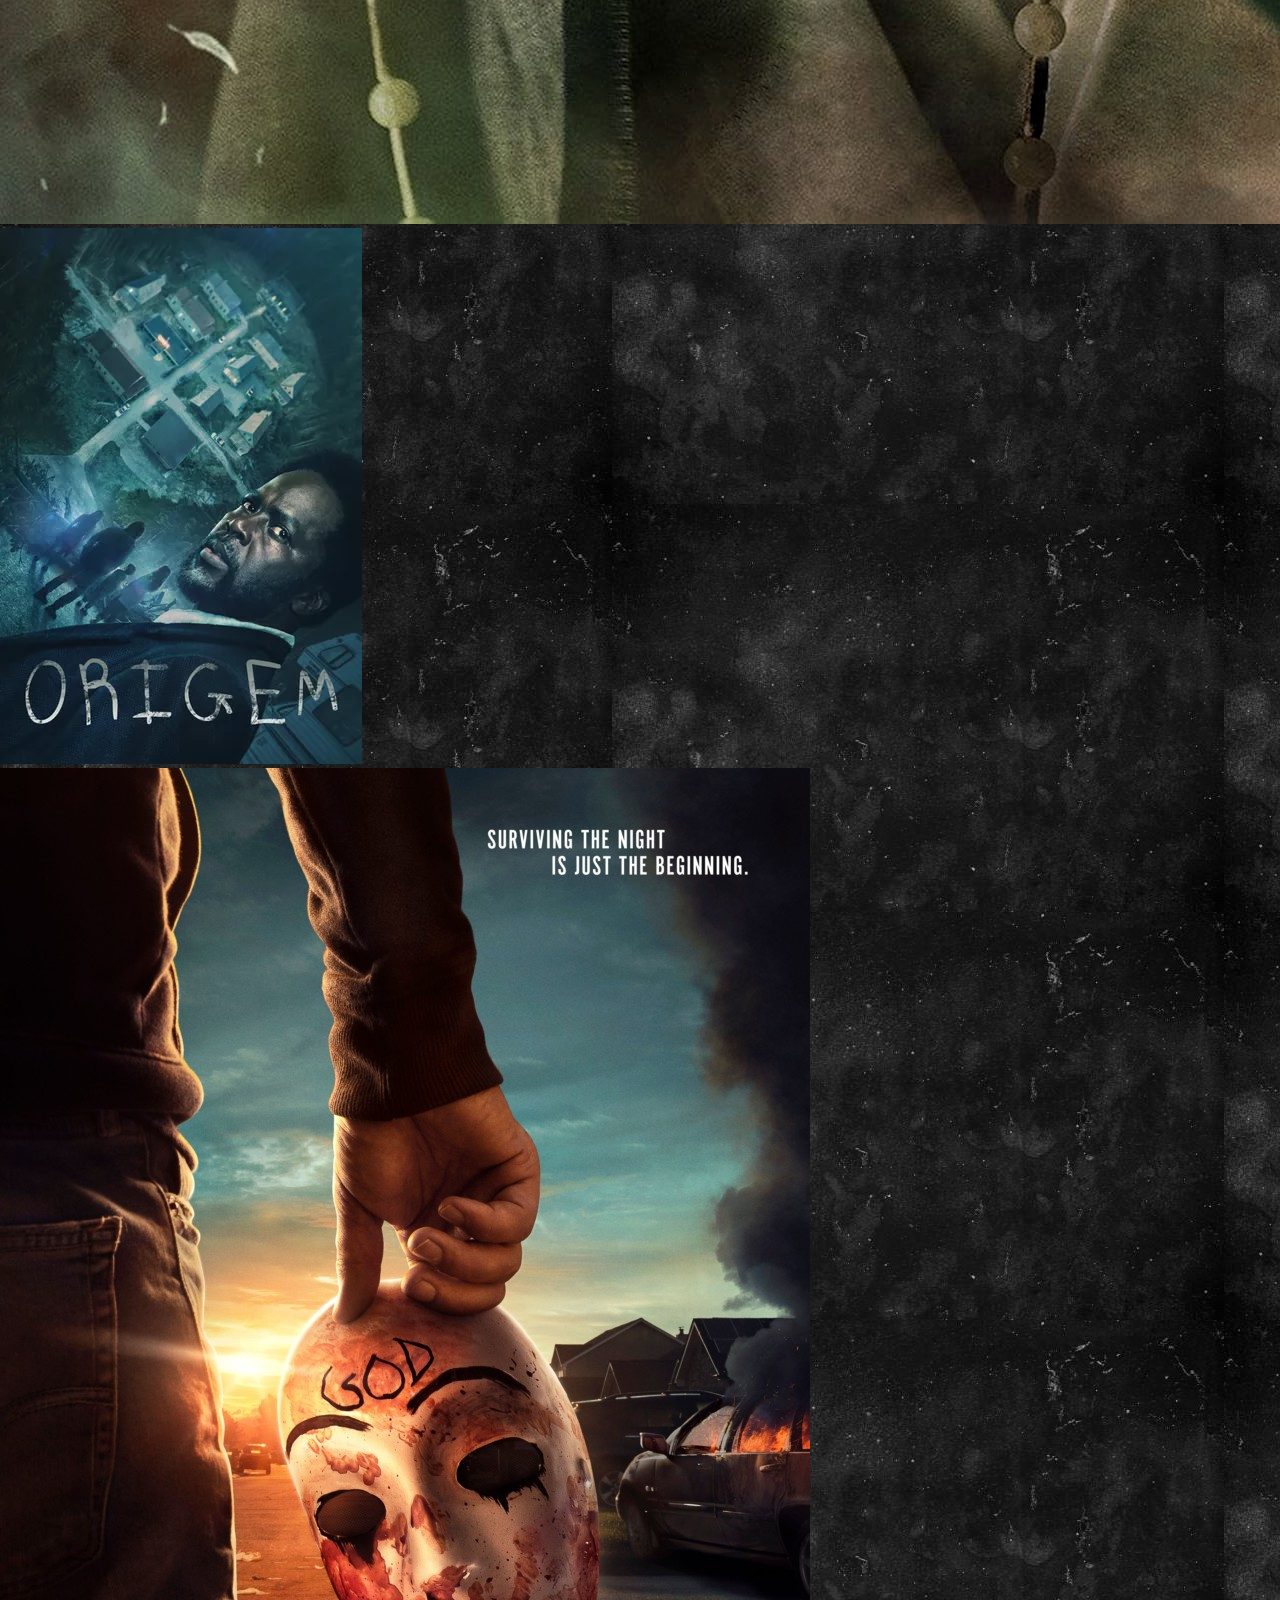
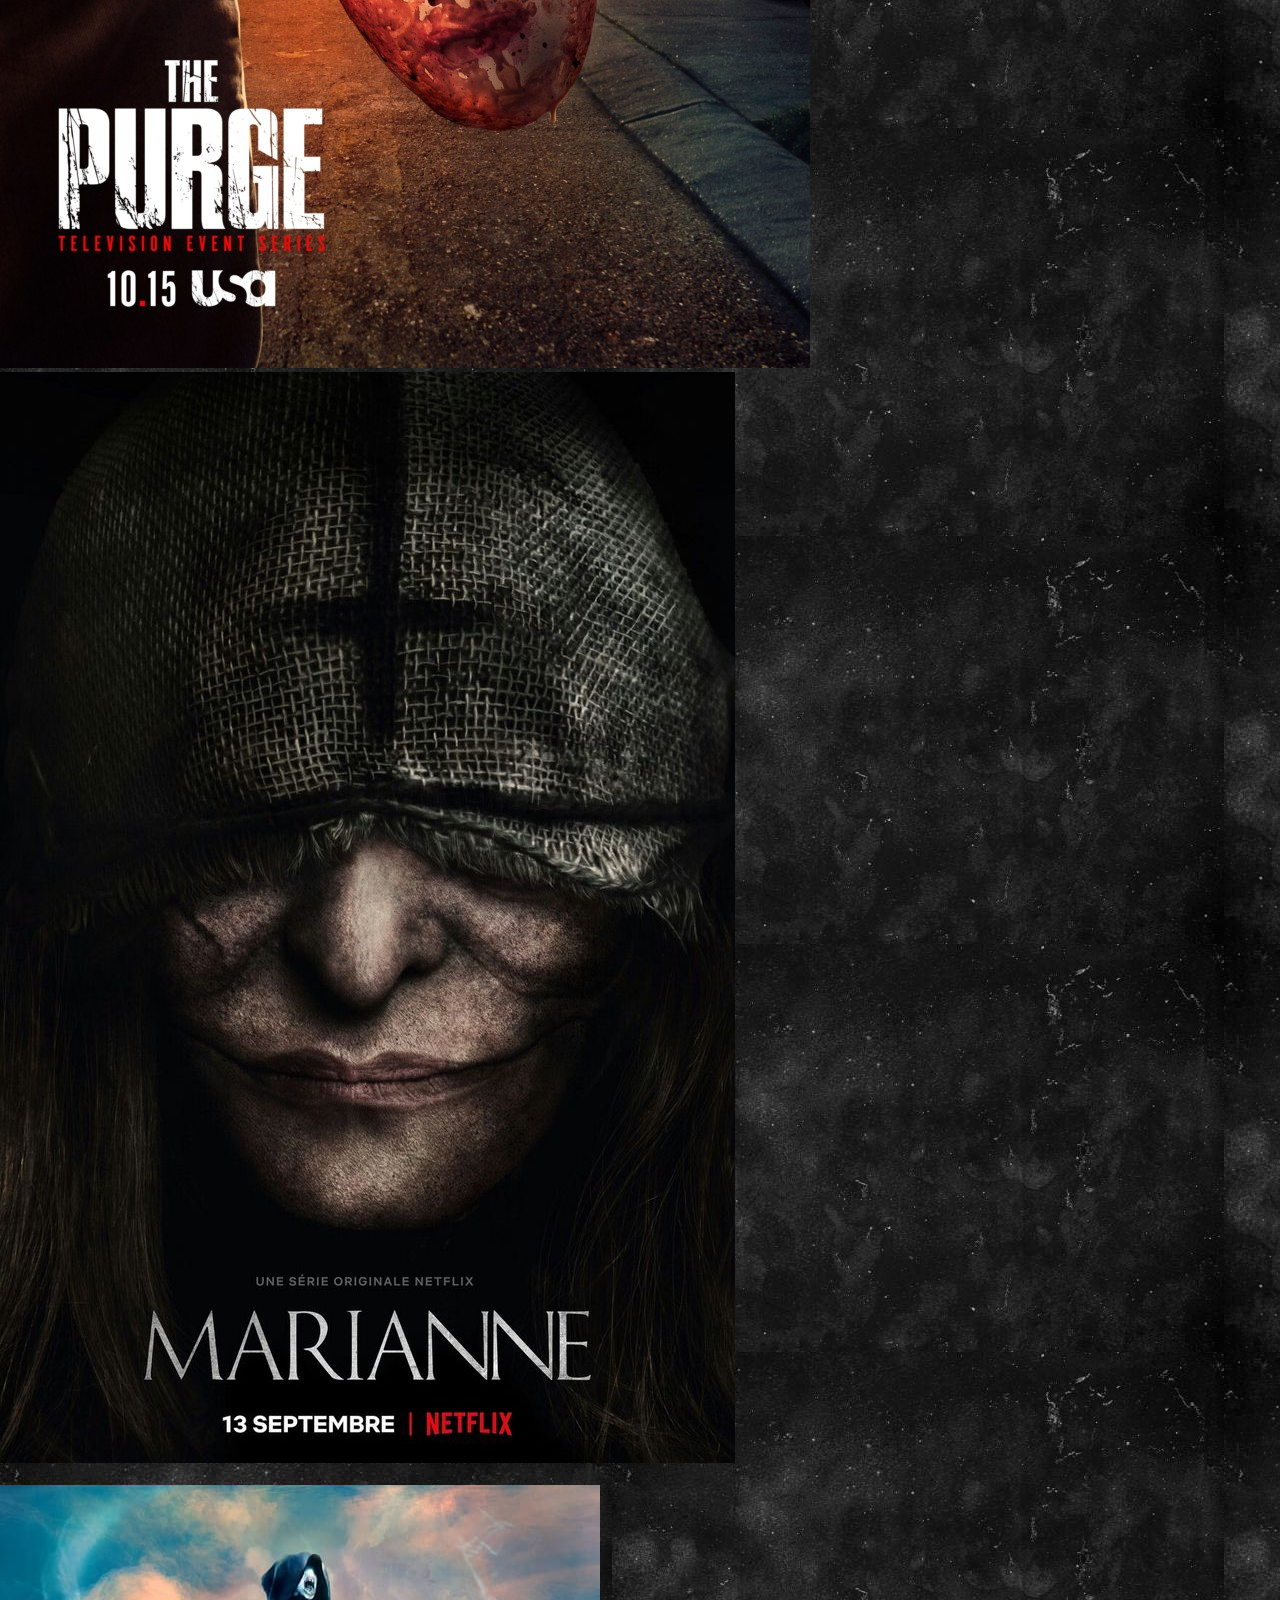
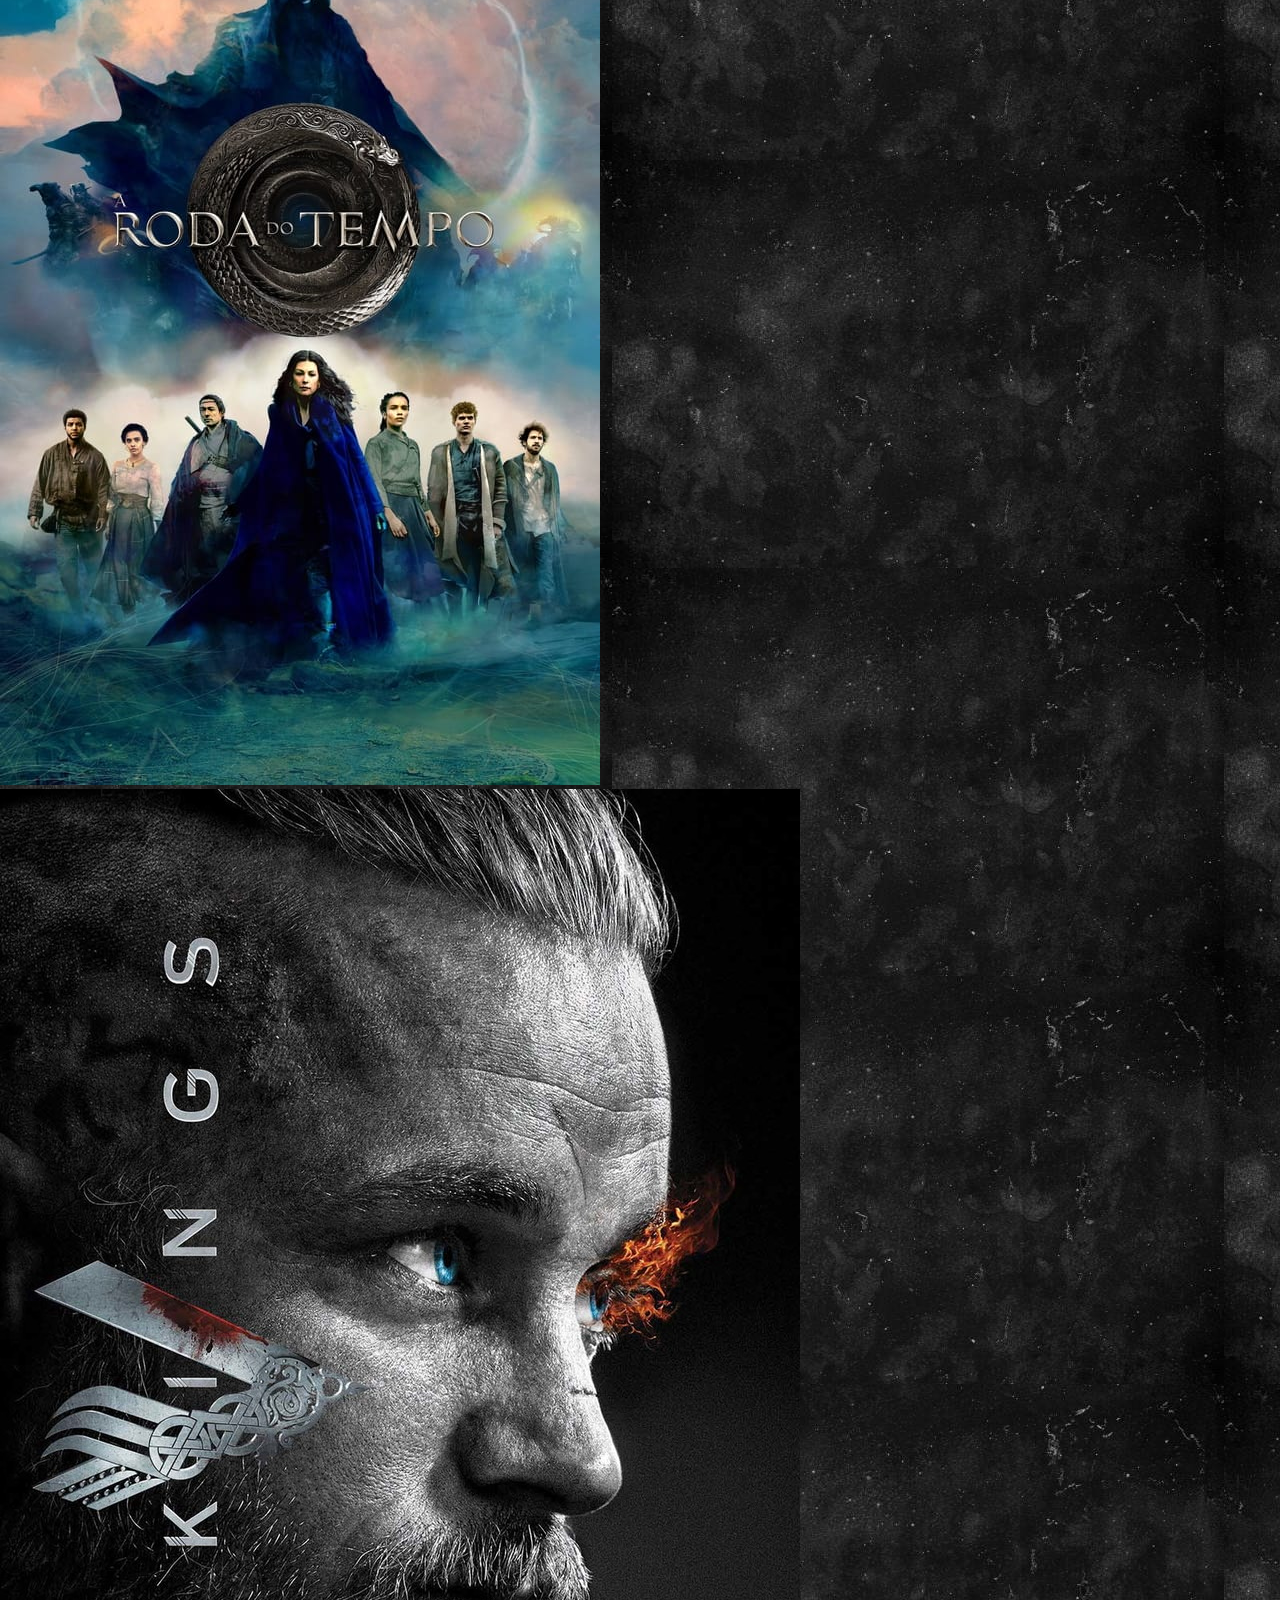
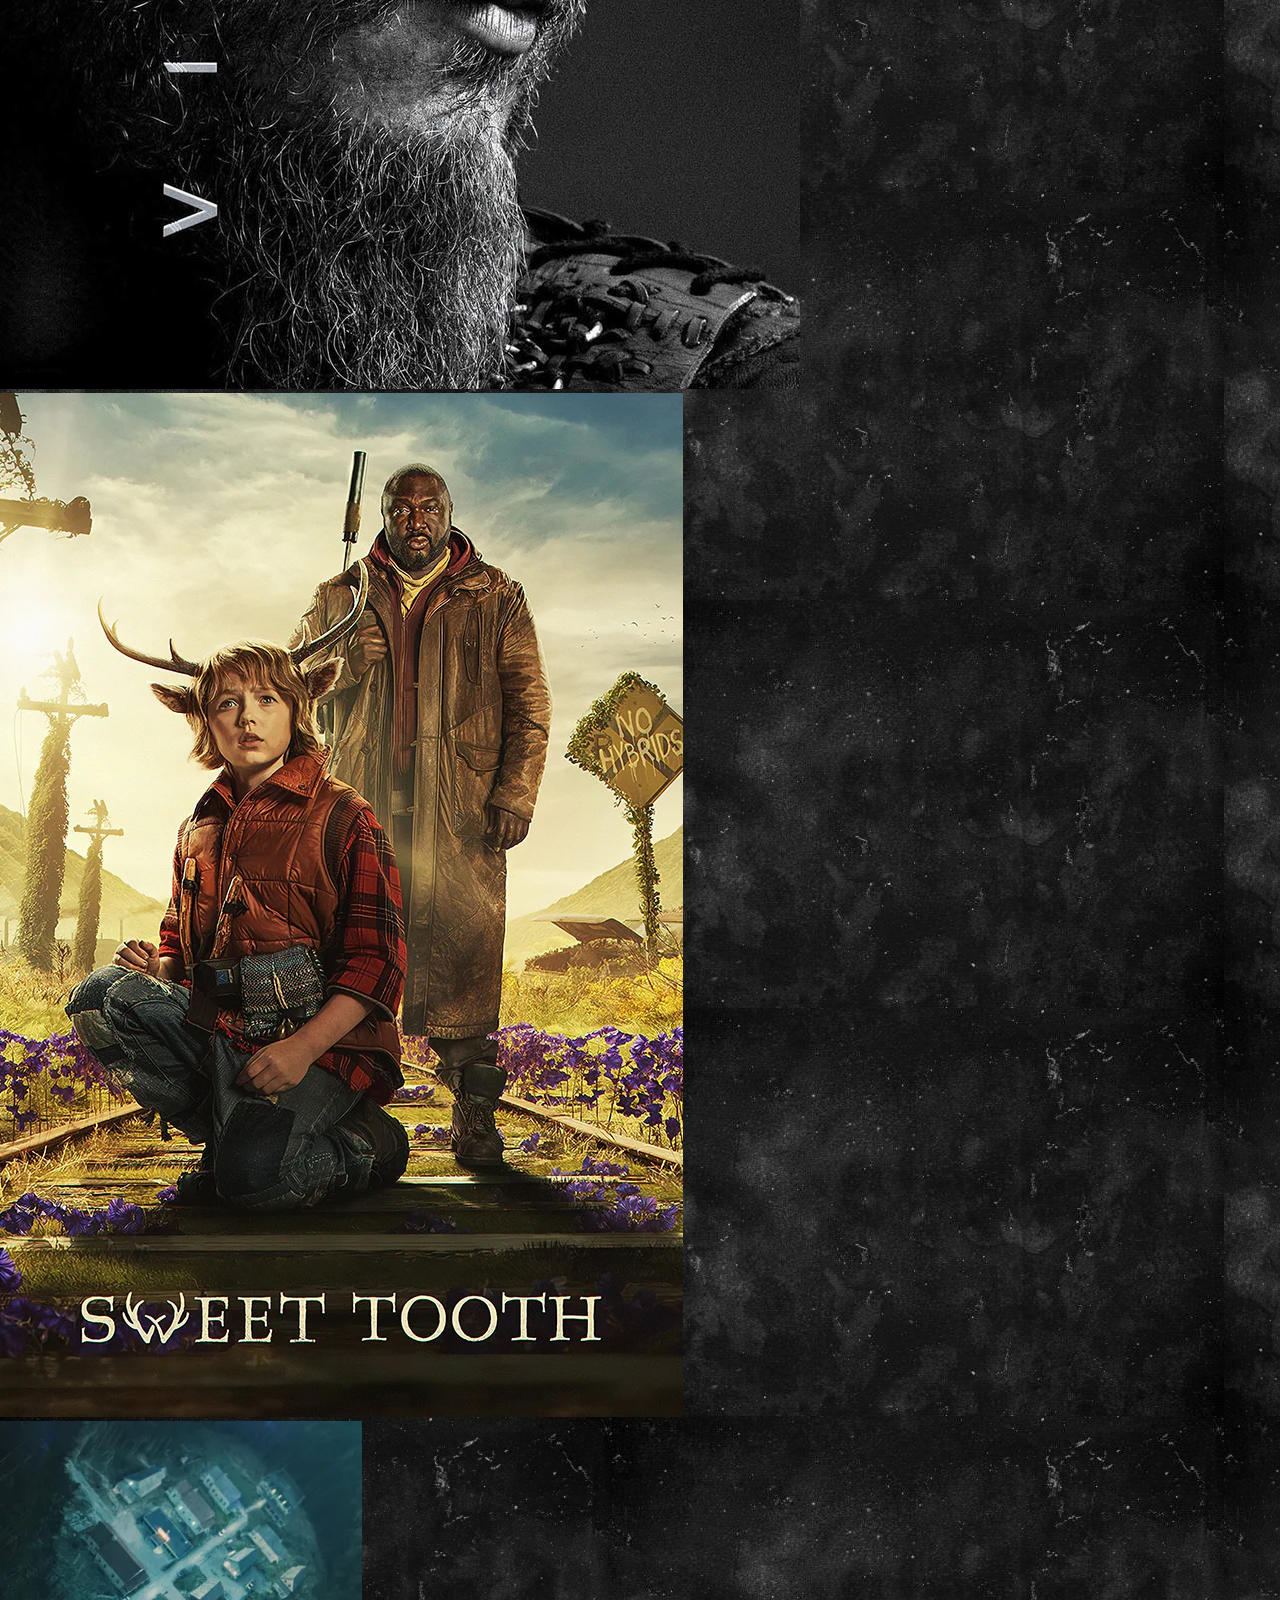
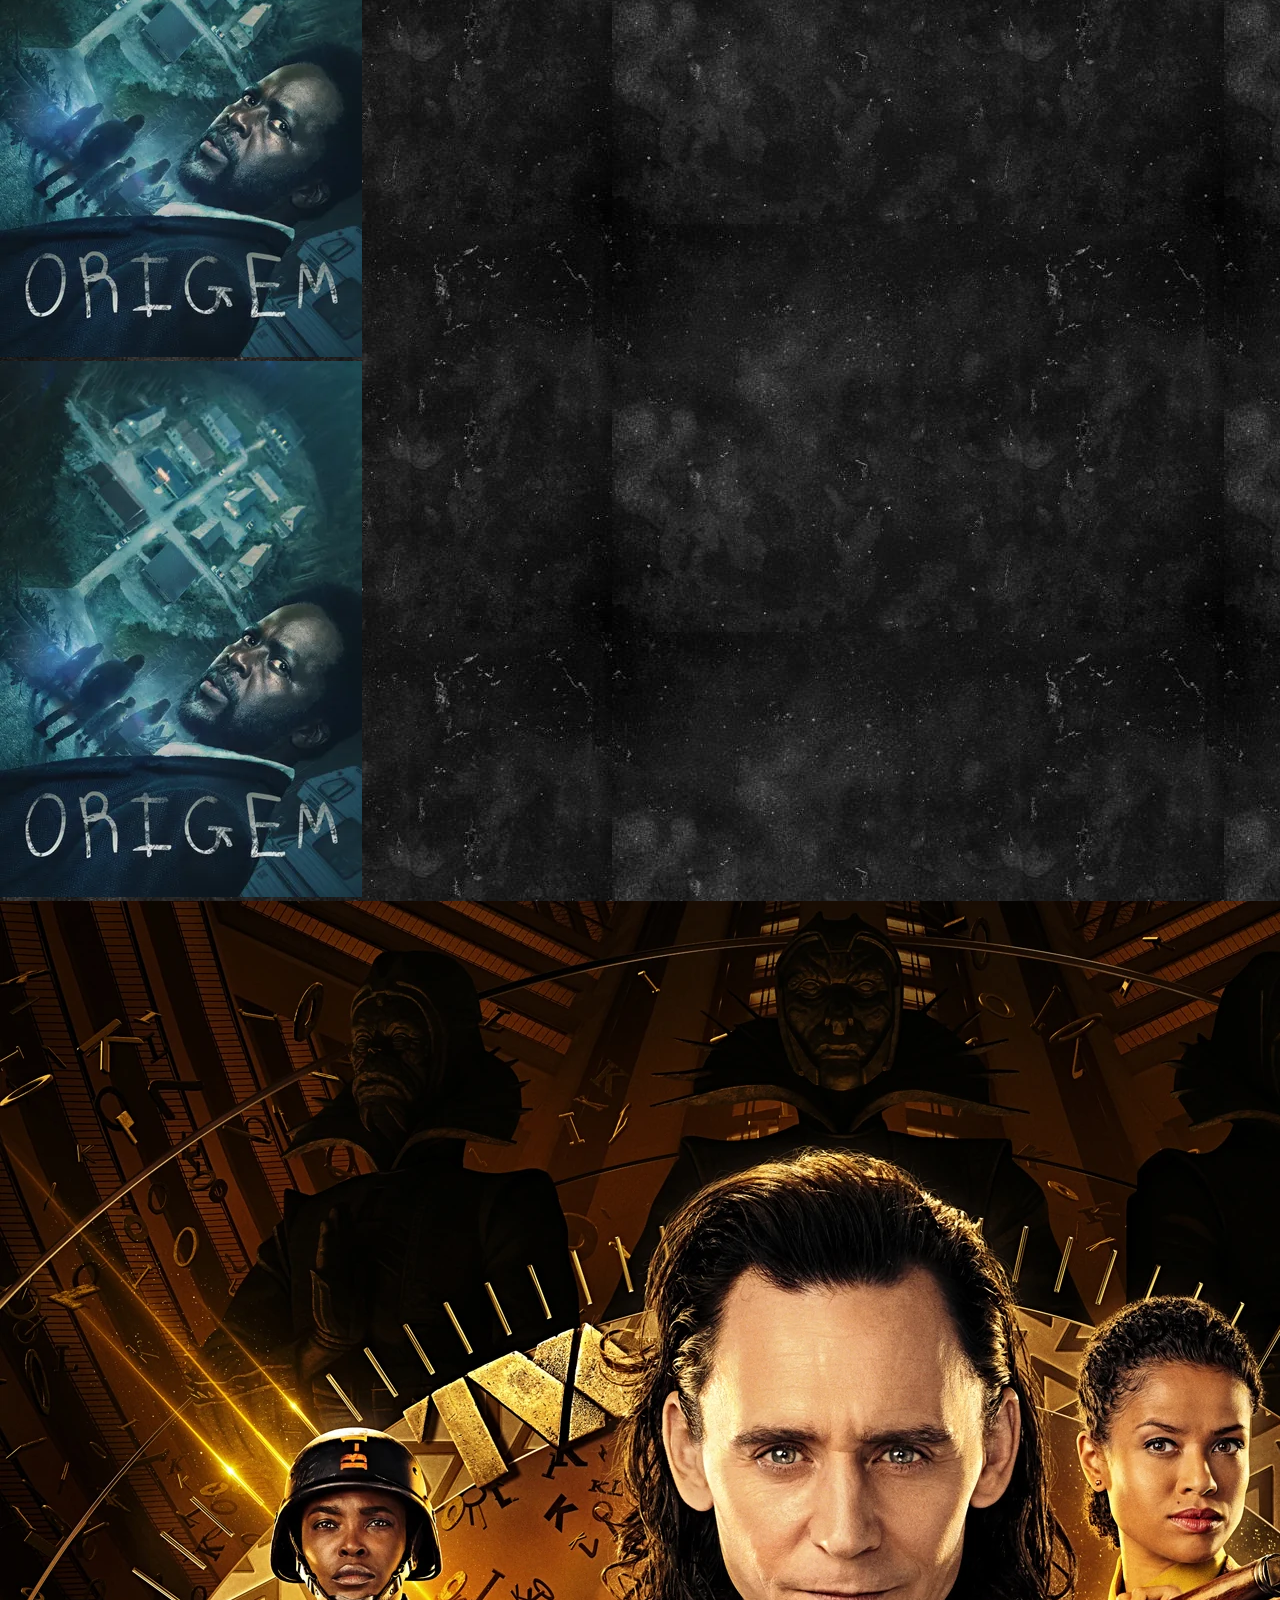
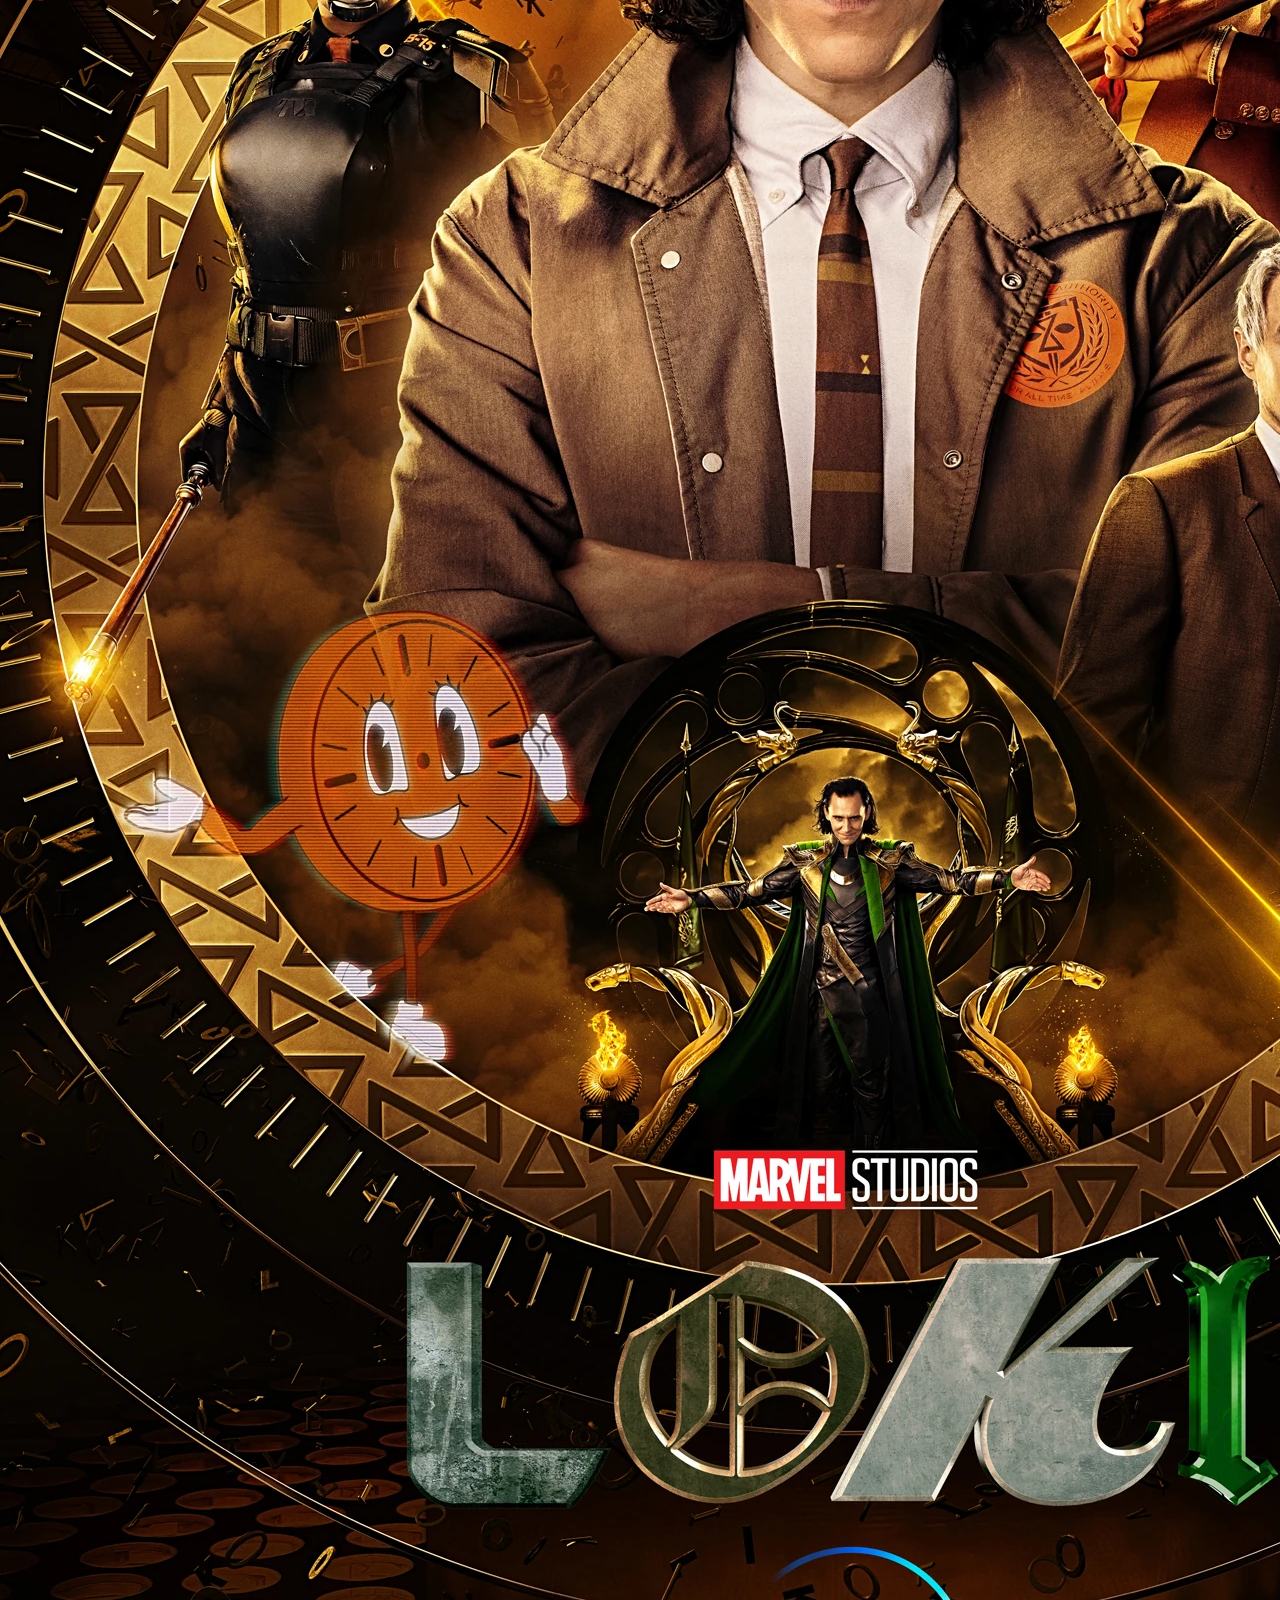
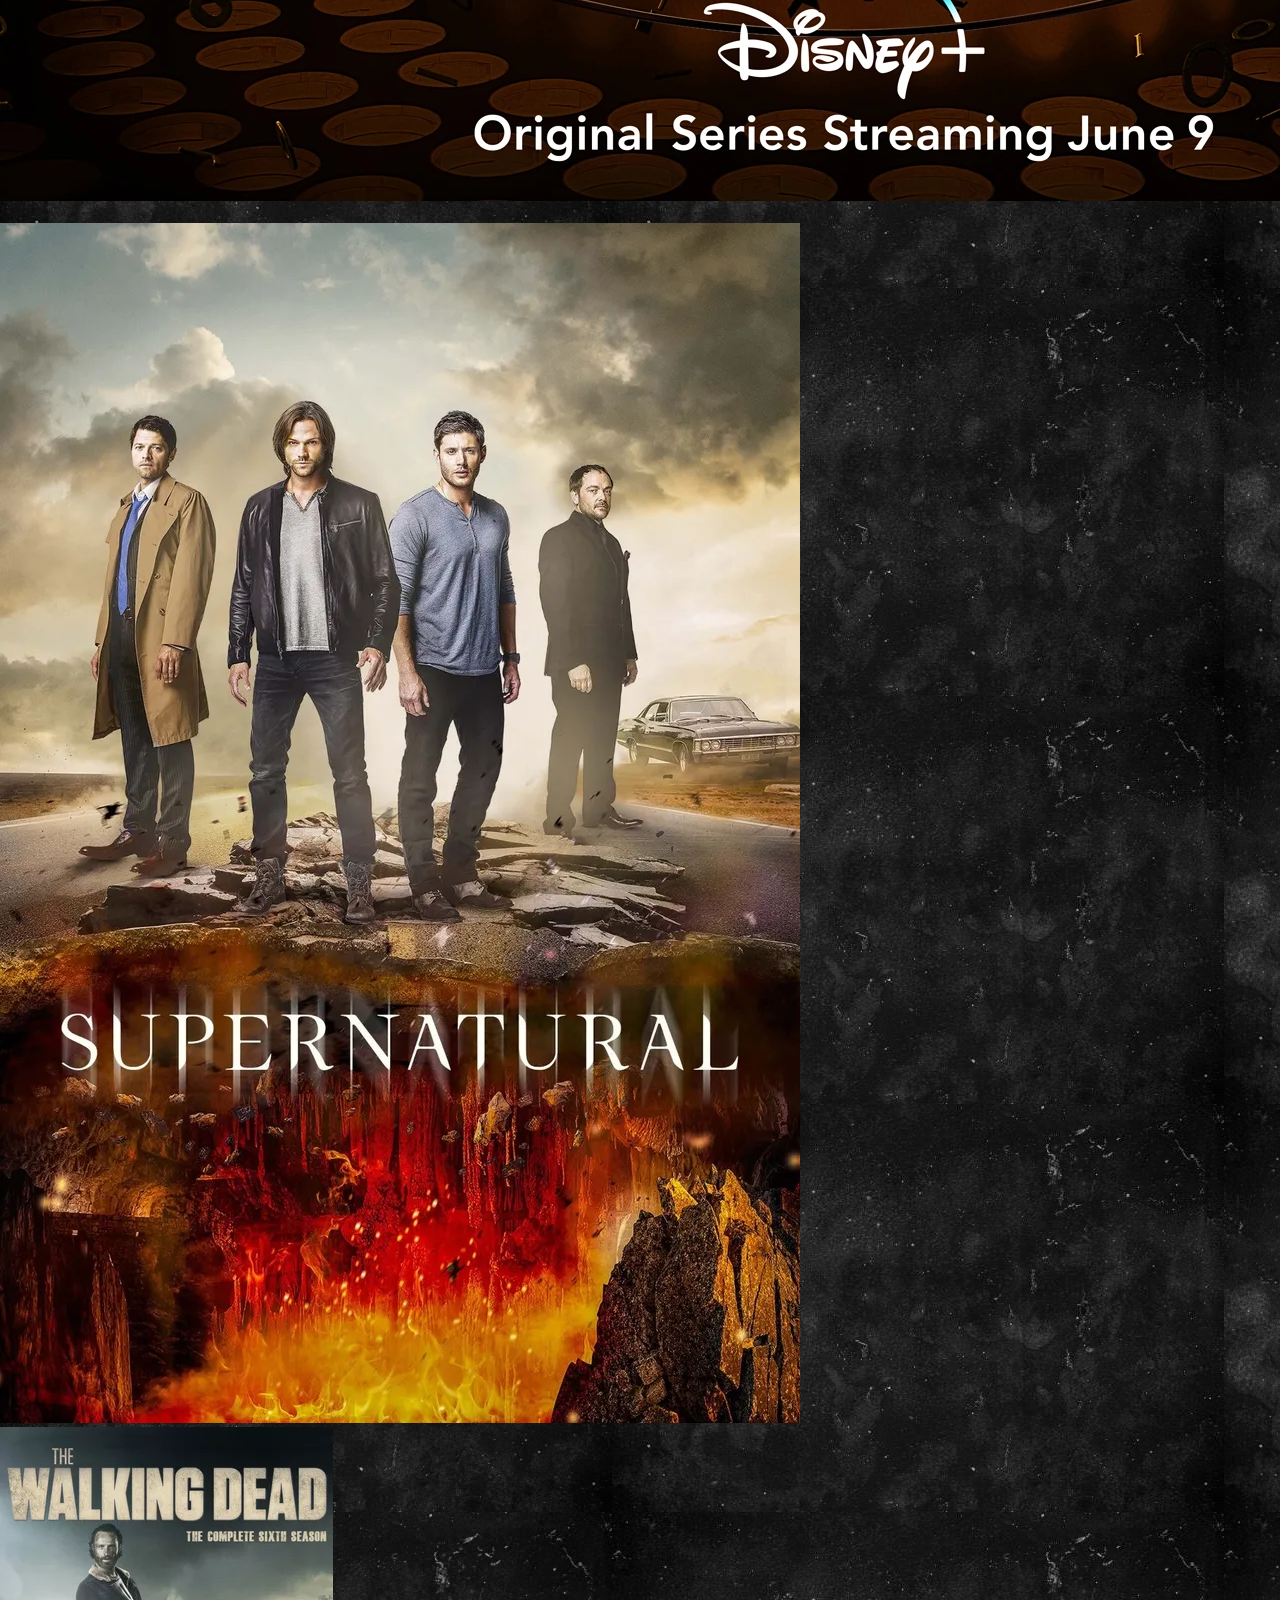
<file: açao.html>
<!DOCTYPE html>
<html lang="pt-br">
<head>
    <meta charset="UTF-8">
    <meta name="viewport" content="width=device-width, initial-scale=1.0">
    <link rel="stylesheet" href="./css/style.css">
    <link href="https://cdn.jsdelivr.net/npm/bootstrap@5.3.2/dist/css/bootstrap.min.css" rel="stylesheet" integrity="sha384-T3c6CoIi6uLrA9TneNEoa7RxnatzjcDSCmG1MXxSR1GAsXEV/Dwwykc2MPK8M2HN" crossorigin="anonymous">
    <title>Terror</title>
</head>
<body background="img/preto.jpg" style="width: 100%;">
        <nav class="navbar navbar-expand-lg bg-black ">
            <div class="container-fluid">
              <a class="navbar-brand text-white" href="#">Maratonei</a>
              <button class="navbar-toggler" type="button" data-bs-toggle="collapse" data-bs-target="#navbarSupportedContent" aria-controls="navbarSupportedContent" aria-expanded="false" aria-label="Toggle navigation">
                <span class="navbar-toggler-icon"></span>
              </button>
              <div class="collapse navbar-collapse" id="navbarSupportedContent">
                <ul class="navbar-nav me-auto mb-2 mb-lg-0">
                  <li class="nav-item">
                    <a class="nav-link active text-white" aria-current="page" href="./index.html">Home</a>
                  </li>
                  <li class="nav-item">
                    <a class="nav-link text-white" href="#">Link</a>
                  </li>
                  <li class="nav-item dropdown ">
                    <a class="nav-link dropdown-toggle text-white" href="#" role="button" data-bs-toggle="dropdown" aria-expanded="false">
                      Generos
                    </a>
                    <ul class="dropdown-menu">
                      <li><a class="dropdown-item" href="./ficçao.html">Ficçao cientifica</a></li>
                      <li><a class="dropdown-item" href="./açao.html">Terror</a></li>
                      <li><a class="dropdown-item" href="./comedia.html">Comedia</a></li>
                      <li><a class="dropdown-item" href="./aventura.html">Aventura</a></li>
                      <li><hr class="dropdown-divider"></li>
                      <li><a class="dropdown-item" href="#">Filmes</a></li>
                    </ul>
                  </li>
                </ul>
                <form class="d-flex" role="search">
                  <input class="form-control me-2" type="search" placeholder="Busca" aria-label="Search">
                  <button class="btn btn-outline-success" type="submit">Buscar</button>
                </form>
              </div>
            </div>
        </nav>
             <div class="container-fluid" style="max-width: 100%;">
        <div class="row mt-3">
          <h2 style="color: white; text-align: center;">Terror</h2>
          <div class="col-md-2 mt-2">
            <a href="" data-bs-toggle="modal" data-bs-target="#modaldark"><img src="./img/sn.jpg" class="img-fluid rounded-start mouse" alt="..."></a>          
          </div>
            <div class="col-md-2">
              <a href="" data-bs-toggle="modal" data-bs-target="#modalblack"><img src="./img/twd.jpg" class="img-fluid rounded-start mouse" alt="..."></a>
            </div>
              <div class="col-md-2">
                <a href="" data-bs-toggle="modal" data-bs-target="#modalmandalorian"><img src="./img/kd.jpg" class="img-fluid rounded-start mouse" alt="..."></a>
              </div>
                <div class="col-md-2">
                  <a href="" data-bs-toggle="modal" data-bs-target="#modalinvasion"><img src="./img/fm.jpg" class="img-fluid rounded-start mouse" alt="..."></a>
                </div>
                <div class="col-md-2">
                  <a href="" data-bs-toggle="modal" data-bs-target="#modalperiferico"><img src="./img/tp.jpg" class="img-fluid rounded-start mouse" alt="..."></a>
                </div>
              <div class="col-md-2">
                <a href="" data-bs-toggle="modal" data-bs-target="#modalmanifest"><img src="./img/mn.jpg" class="img-fluid rounded-start mouse" alt="..."></a>
              </div>
        </div>
        
<br>
  <div class="row">
    <div class="col-md-2">
      <a href="" data-bs-toggle="modal" data-bs-target="#modaltempo"><img src="./img/rt.jpg" class="img-fluid rounded-start mouse" alt="..."></a>          
    </div>
      <div class="col-md-2">
        <a href="" data-bs-toggle="modal" data-bs-target="#modalvikings"><img src="./img/vk.jpg" class="img-fluid rounded-start mouse" alt="..."></a>
      </div>
        <div class="col-md-2">
          <a href="" data-bs-toggle="modal" data-bs-target="#modaltooth"><img src="./img/sto.jpg" class="img-fluid rounded-start mouse" alt="..."></a>
        </div>
          <div class="col-md-2">
            <a href="" data-bs-toggle="modal" data-bs-target="#modalpiece"><img src="./img/fm.jpg" class="img-fluid rounded-start mouse" alt="..."></a>
          </div>
          <div class="col-md-2">
            <a href="" data-bs-toggle="modal" data-bs-target="#modalwitcher"><img src="./img/fm.jpg" class="img-fluid rounded-start mouse" alt="..."></a>
          </div>
        <div class="col-md-2">
          <a href="" data-bs-toggle="modal" data-bs-target="#modalloki"><img src="./img/lk.jpg" class="img-fluid rounded-start mouse" alt="..."></a>
        </div>
  </div>
    <br>
        <div class="row">
            <div class="col-md-2" >
                <a href="" data-bs-toggle="modal" data-bs-target="#modalsupernatural"><img src="./img/sn.jpg" class="img-fluid rounded-start mouse" alt="..."></a>
            </div>
                <div class="col-md-2">
                  <a href="" data-bs-toggle="modal" data-bs-target="#modalwalking"><img src="./img/twd.jpg" class="img-fluid rounded-start mouse" alt="..."></a>                 
                </div>
                  <div class="col-md-2">
                    <a href="" data-bs-toggle="modal" data-bs-target="#modalkingdom"><img src="./img/kd.jpg" class="img-fluid rounded-start mouse" alt="..."></a>
                  </div>
                    <div class="col-md-2">
                      <a href="" data-bs-toggle="modal" data-bs-target="#modalorigem"><img src="./img/fm.jpg" class="img-fluid rounded-start mouse" alt="..."></a>  
                    </div>
                  <div class="col-md-2">
                    <a href="" data-bs-toggle="modal" data-bs-target="#modalpurge"><img src="./img/tp.jpg" class="img-fluid rounded-start mouse" alt="..."></a>
                  </div>
                <div class="col-md-2">
                  <a href="" data-bs-toggle="modal" data-bs-target="#modalmarianne"><img src="./img/mn.jpg" class="img-fluid rounded-start mouse" alt="..."></a> 
                </div>
            </div>
            <br>
                <div class="row">
                    <div class="col-md-2" >
                        <a href="" data-bs-toggle="modal" data-bs-target="#modalfriends"><img src="./img/fd.jpg" class="img-fluid rounded-start mouse" alt="..."></a>
                    </div>
                        <div class="col-md-2">
                          <a href="" data-bs-toggle="modal" data-bs-target="#modaloffice"><img src="./img/to.jpg" class="img-fluid rounded-start mouse" alt="..."></a>                 
                        </div>
                          <div class="col-md-2">
                            <a href="" data-bs-toggle="modal" data-bs-target="#modalbang"><img src="./img/tb.jpg" class="img-fluid rounded-start mouse" alt="..."></a>
                          </div>
                            <div class="col-md-2">
                              <a href="" data-bs-toggle="modal" data-bs-target="#modalfamily"><img src="./img/mf.jpg" class="img-fluid rounded-start mouse" alt="..."></a>  
                            </div>
                          <div class="col-md-2">
                            <a href="" data-bs-toggle="modal" data-bs-target="#modalmaluco"><img src="./img/um.jpg" class="img-fluid rounded-start mouse" alt="..."></a>
                          </div>
                        <div class="col-md-2">
                          <a href="" data-bs-toggle="modal" data-bs-target="#modalgood"><img src="./img/tg.jpg" class="img-fluid rounded-start mouse" alt="..."></a> 
                        </div>
                    </div>
                  </div>
                </div> 
                

      <script src="https://cdn.jsdelivr.net/npm/bootstrap@5.3.2/dist/js/bootstrap.bundle.min.js" integrity="sha384-C6RzsynM9kWDrMNeT87bh95OGNyZPhcTNXj1NW7RuBCsyN/o0jlpcV8Qyq46cDfL" crossorigin="anonymous"></script>
</body>
</html>
</file>
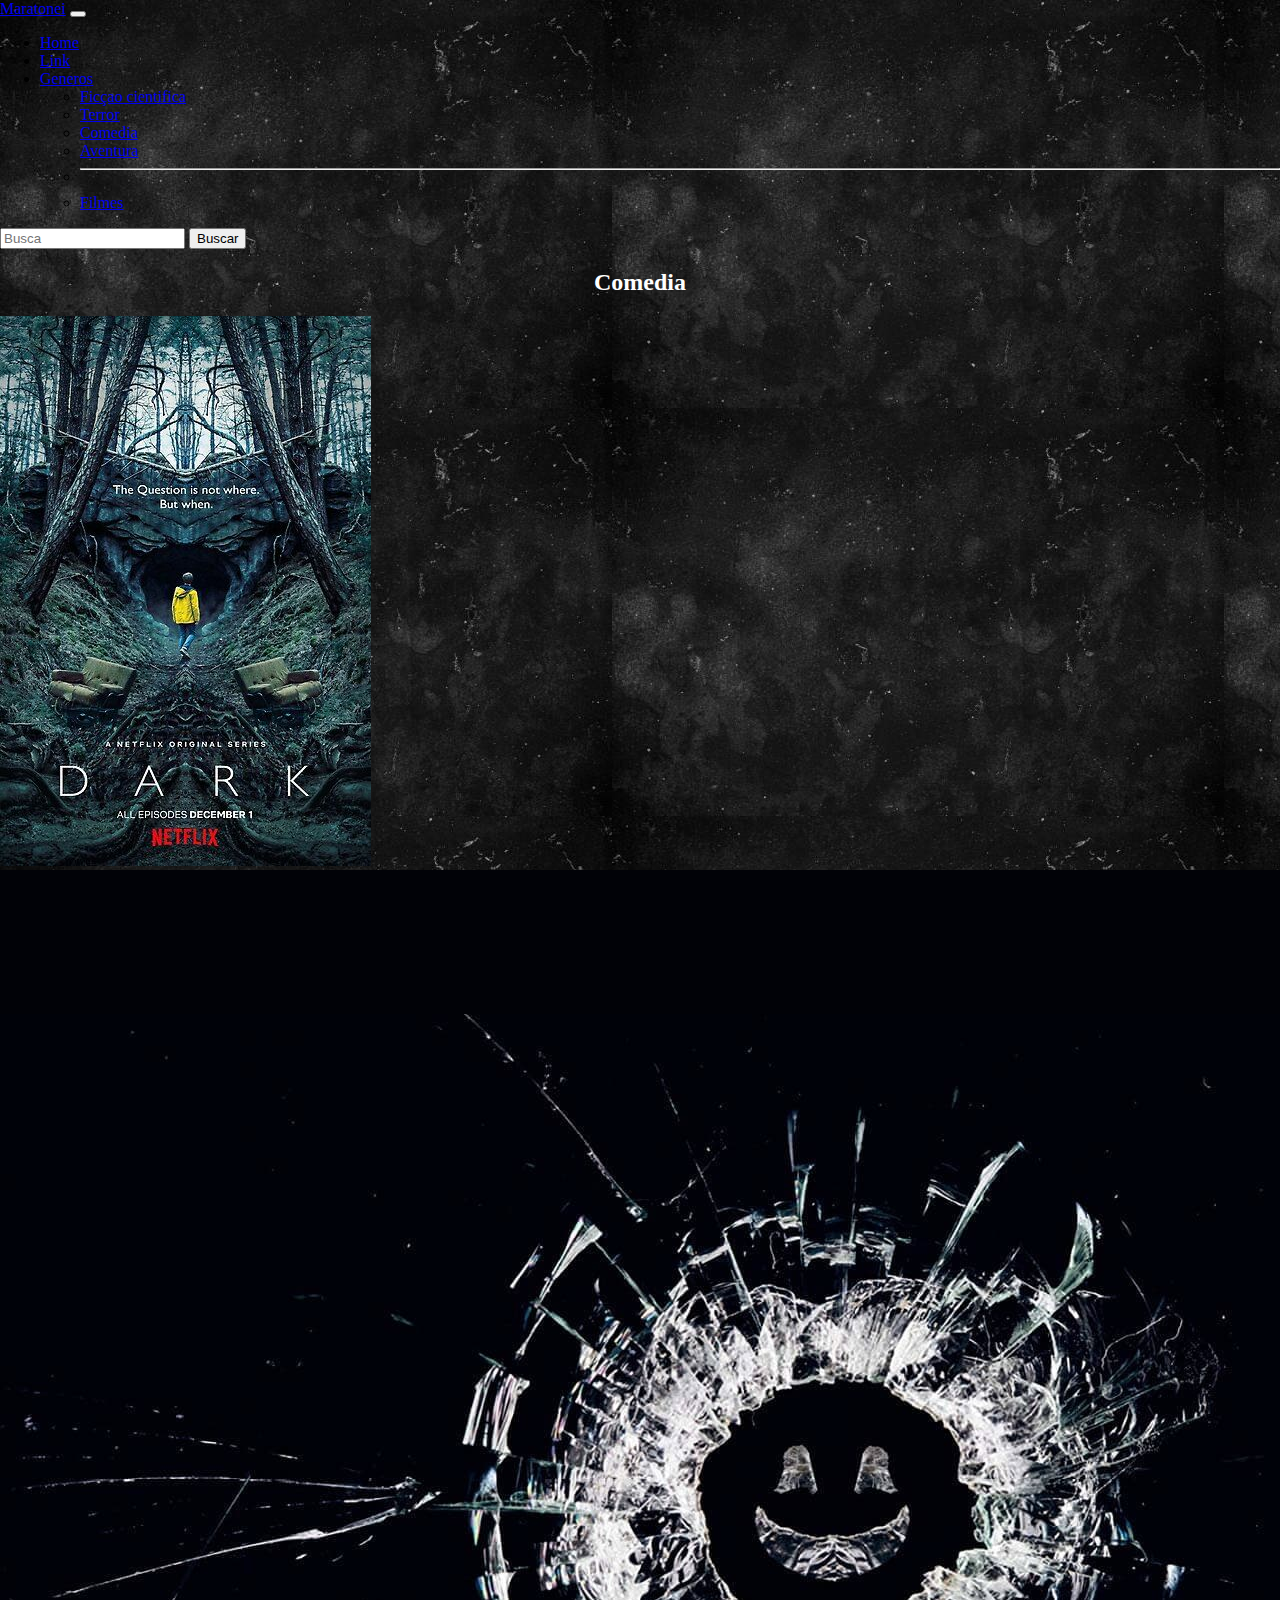
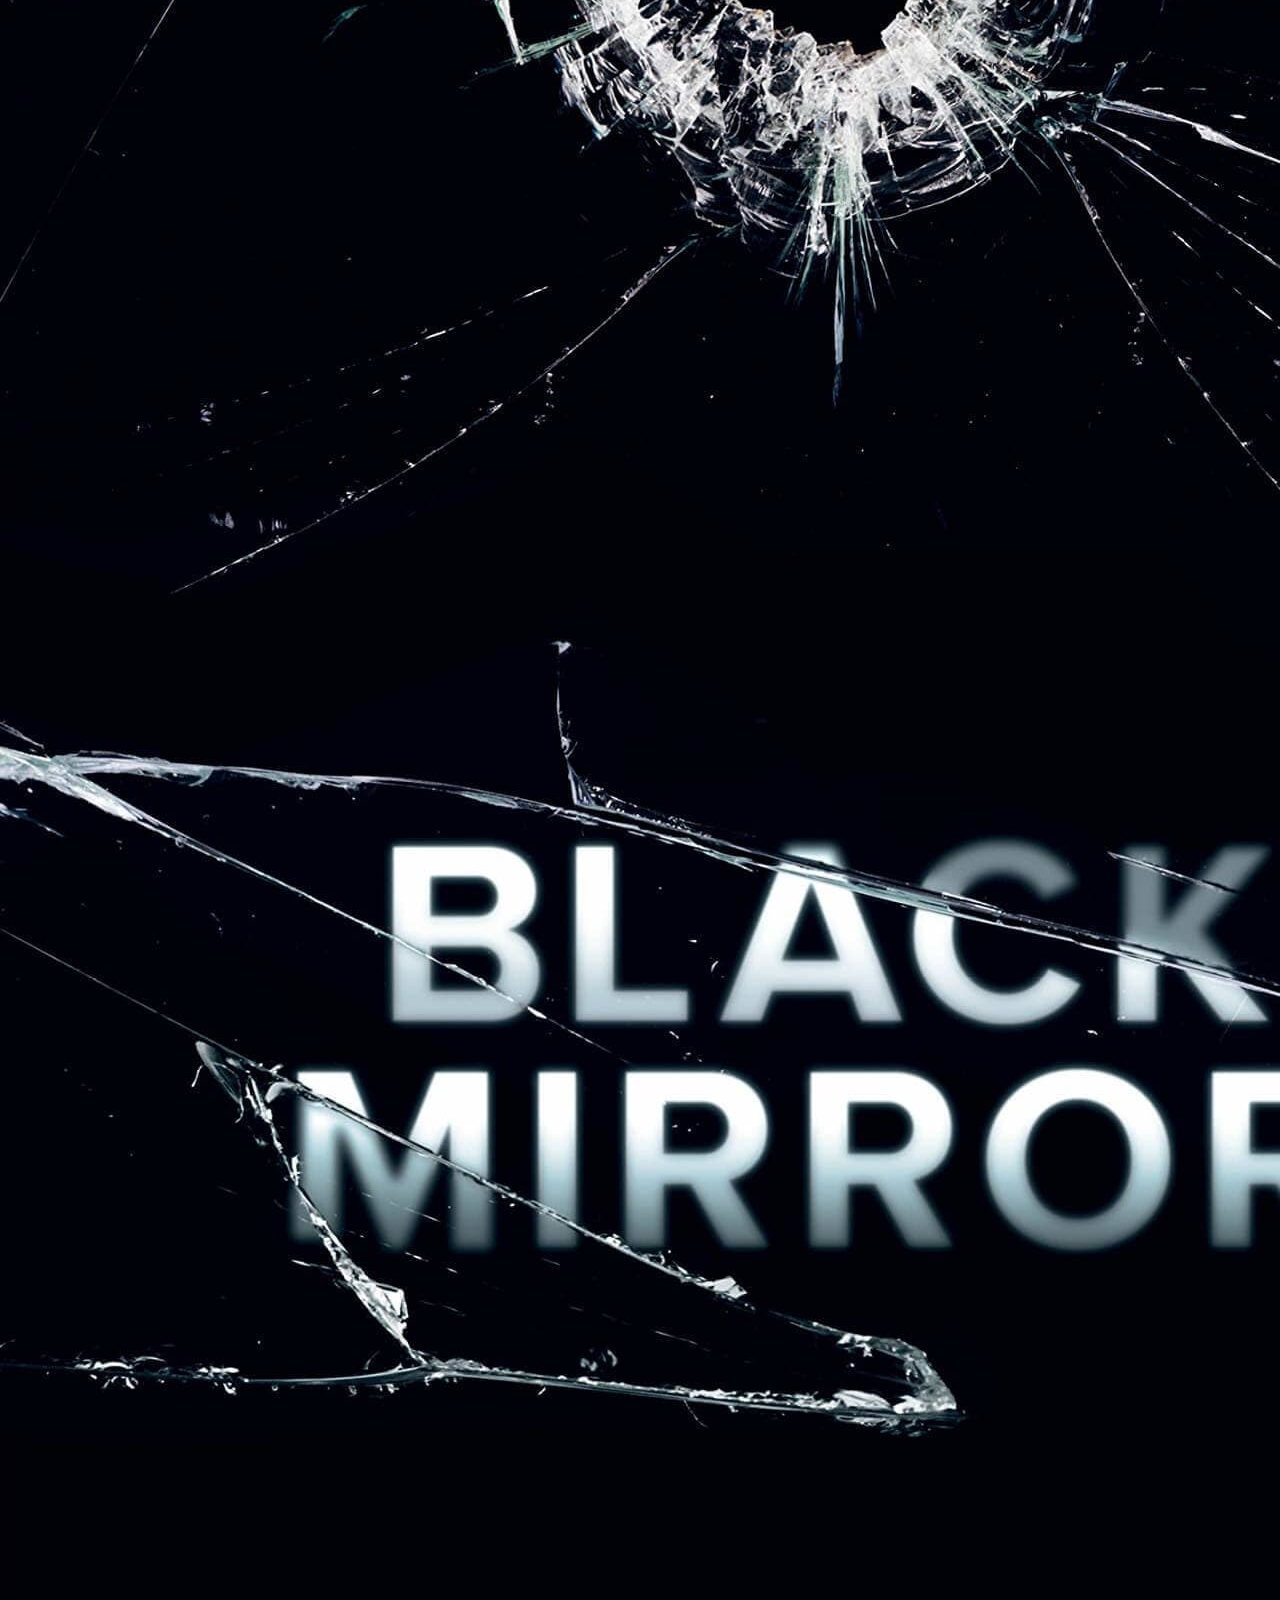
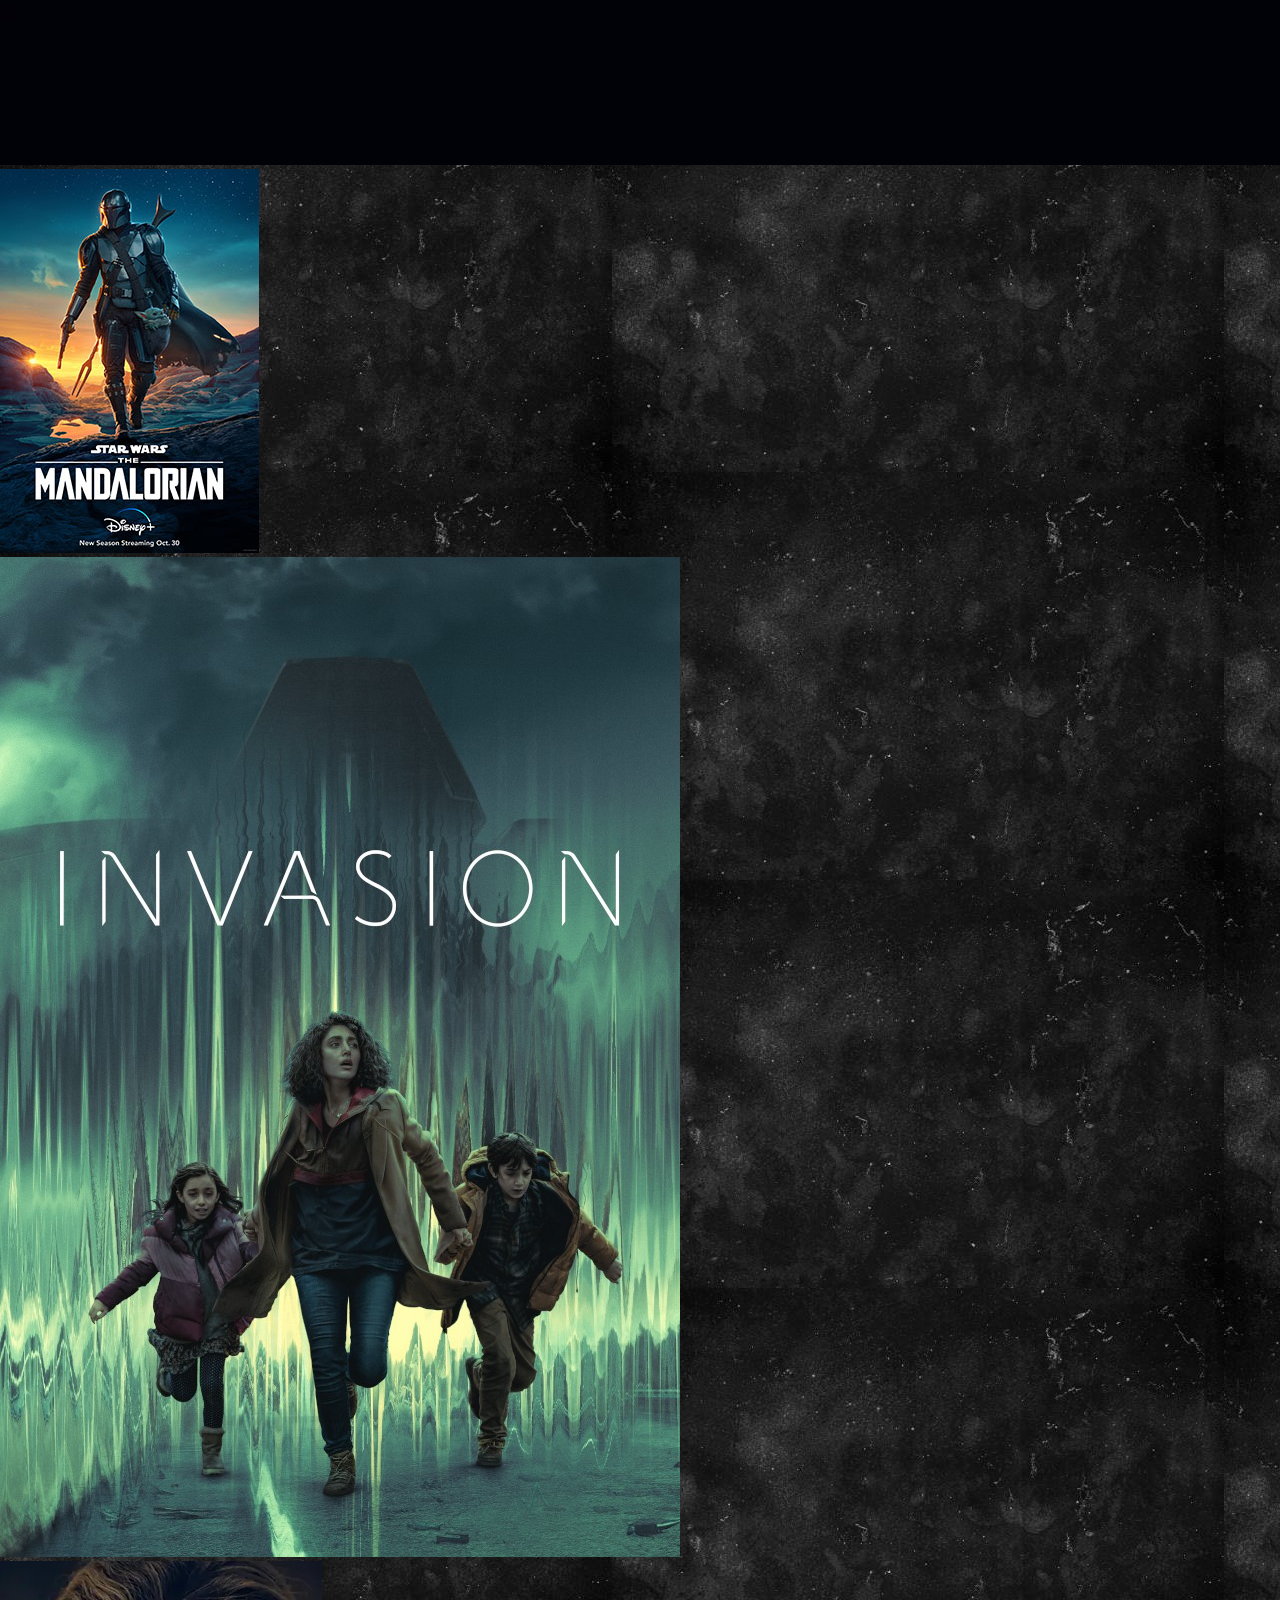
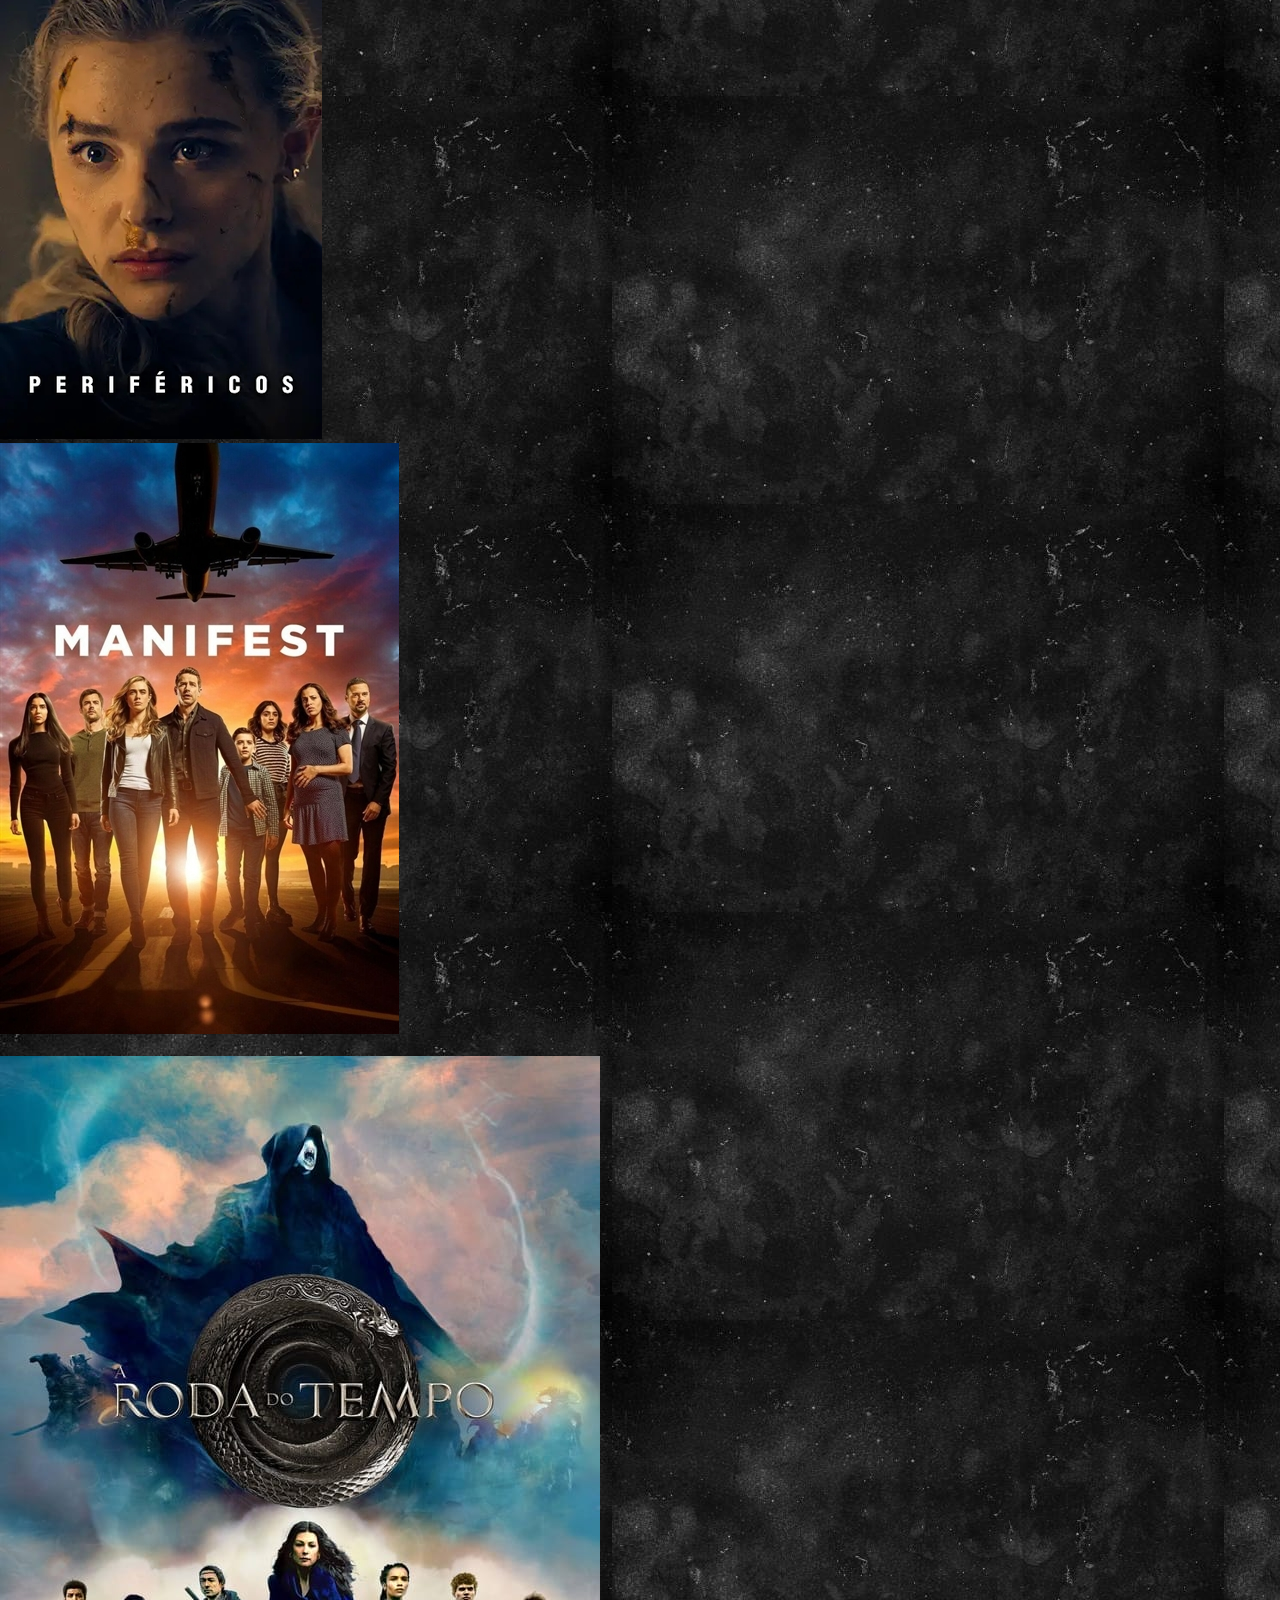
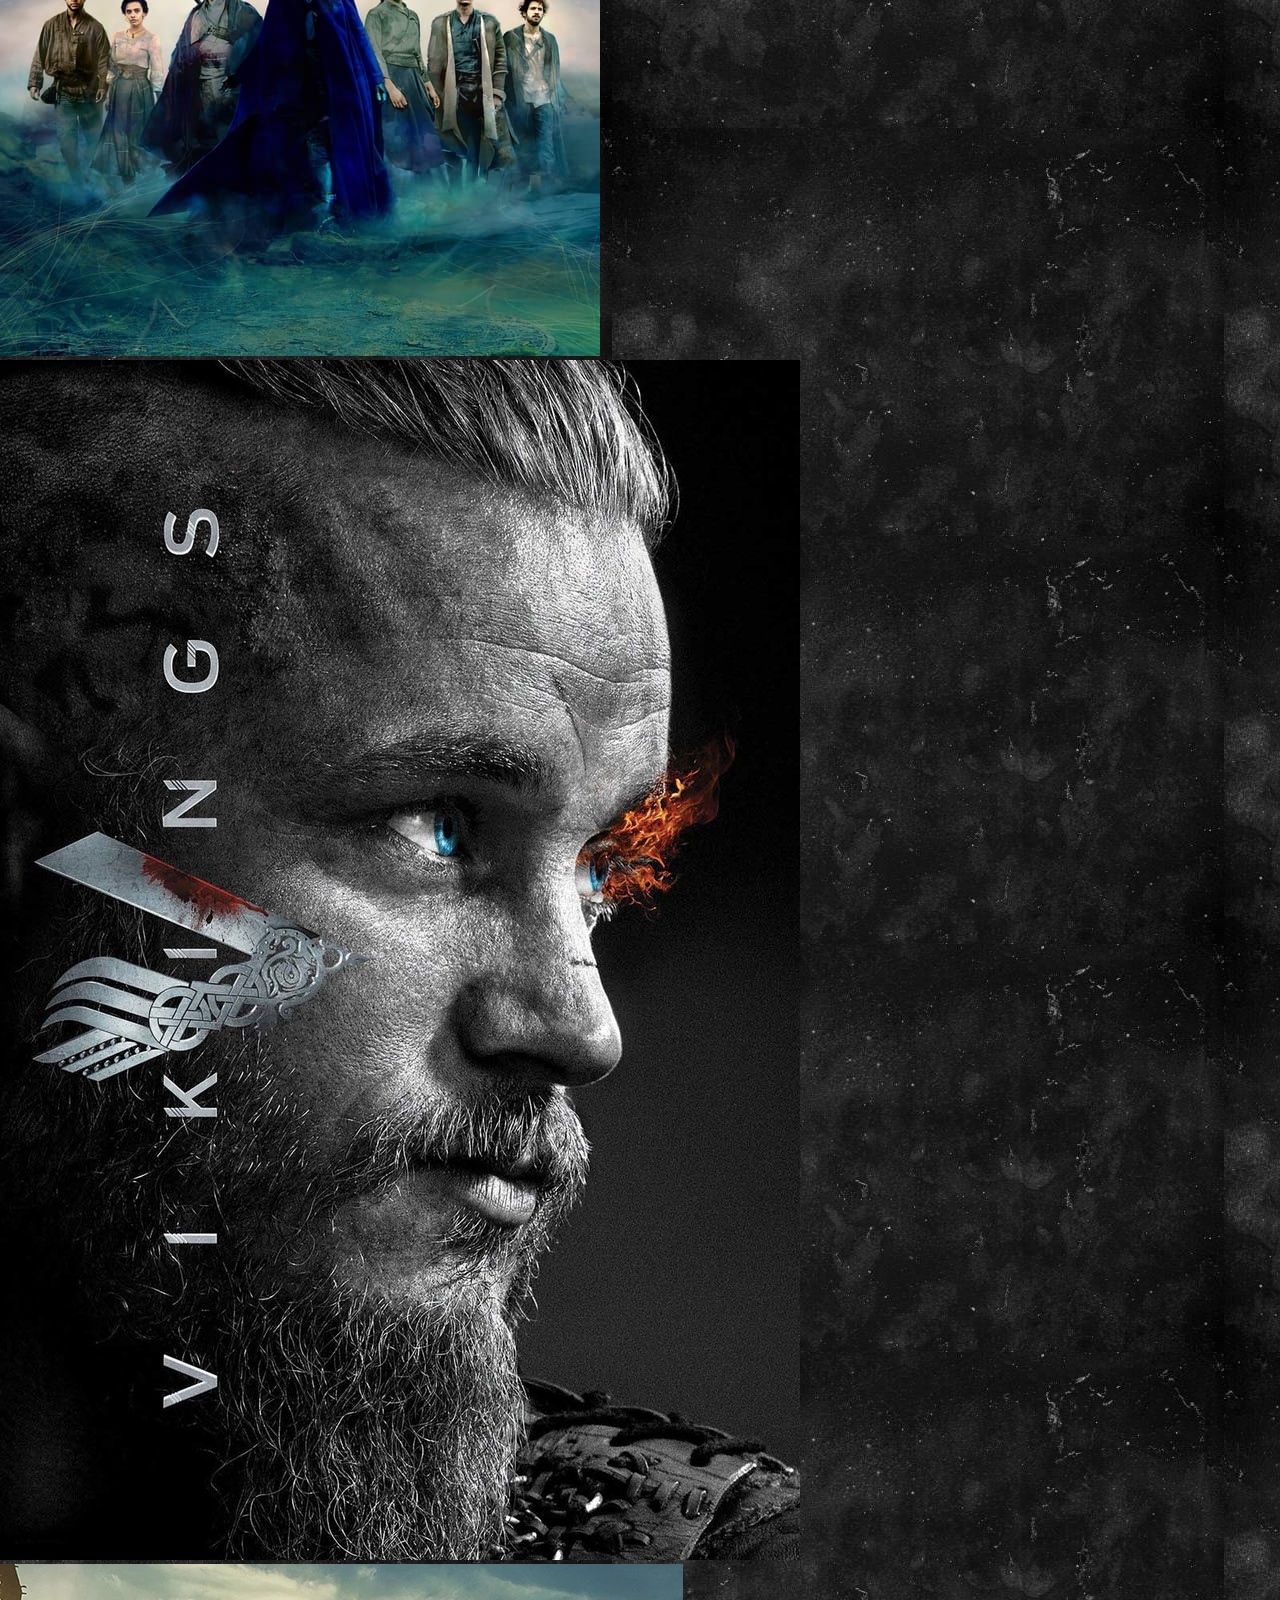
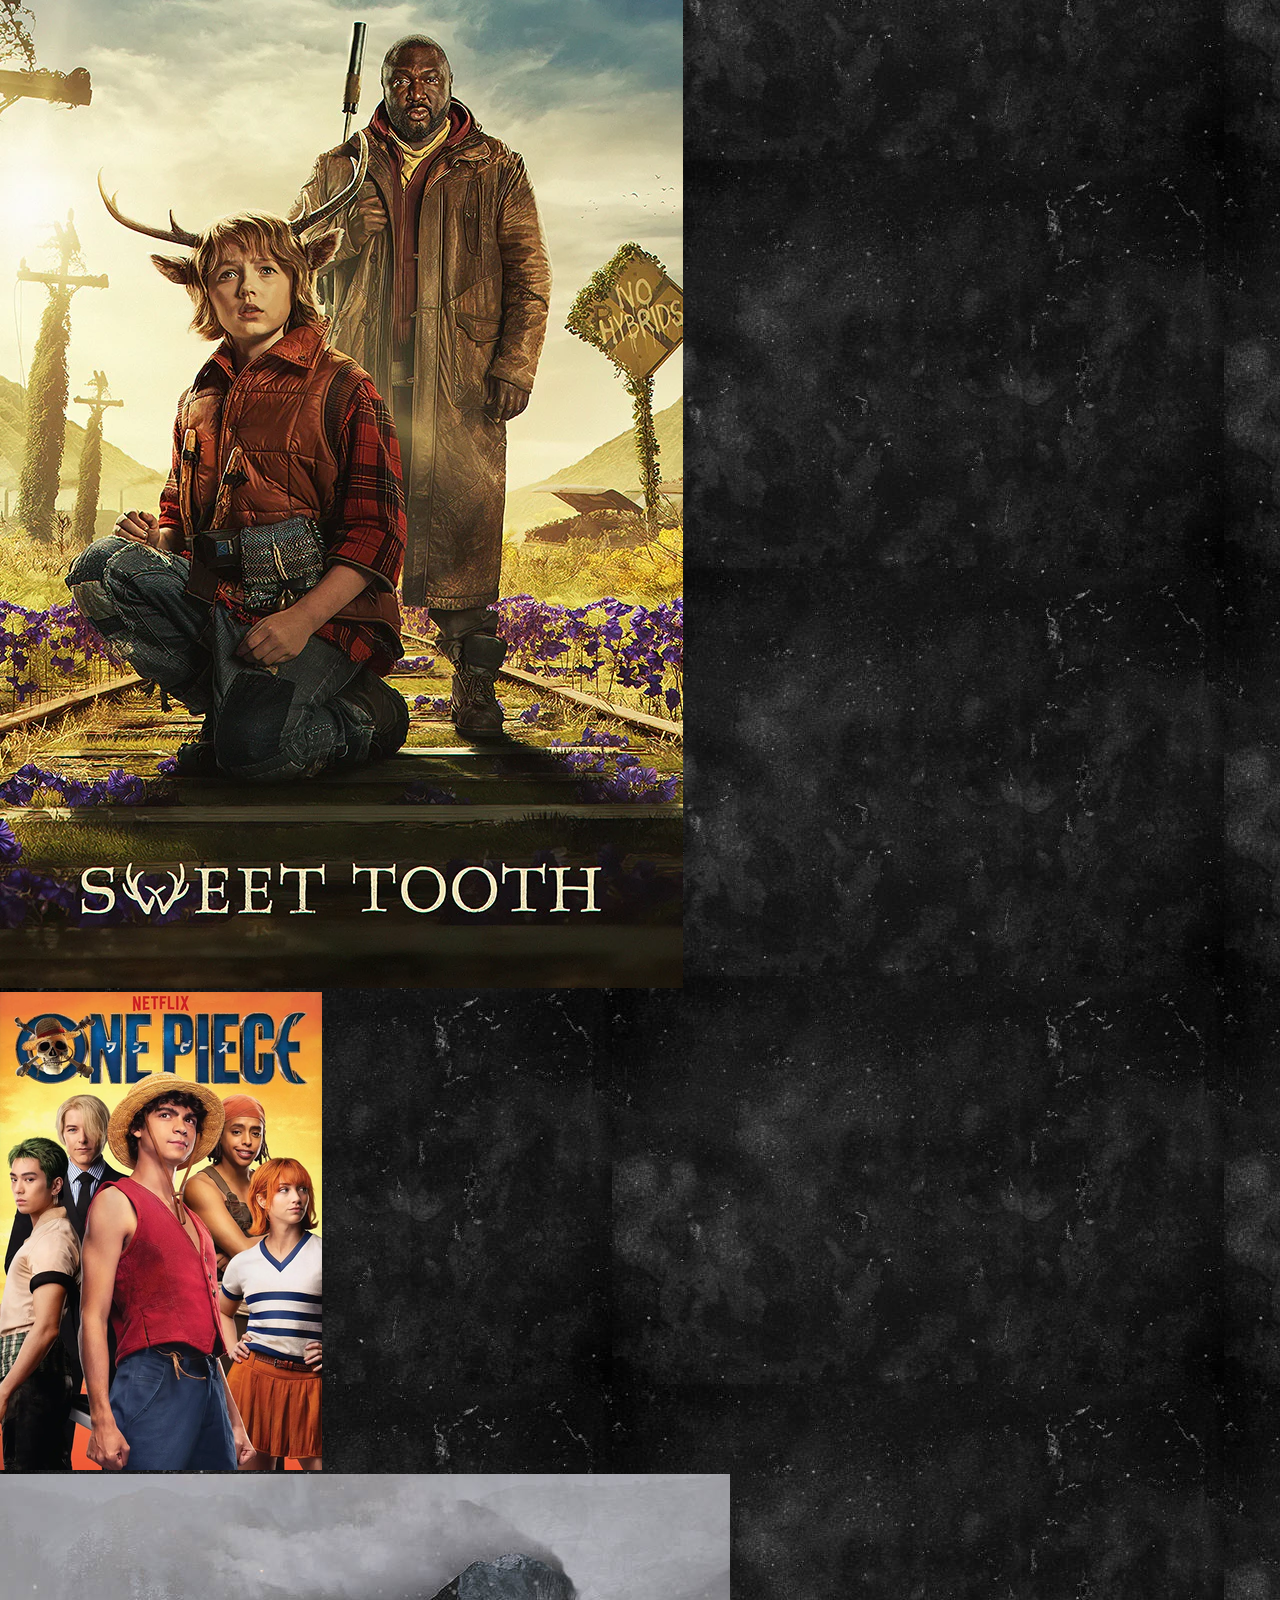
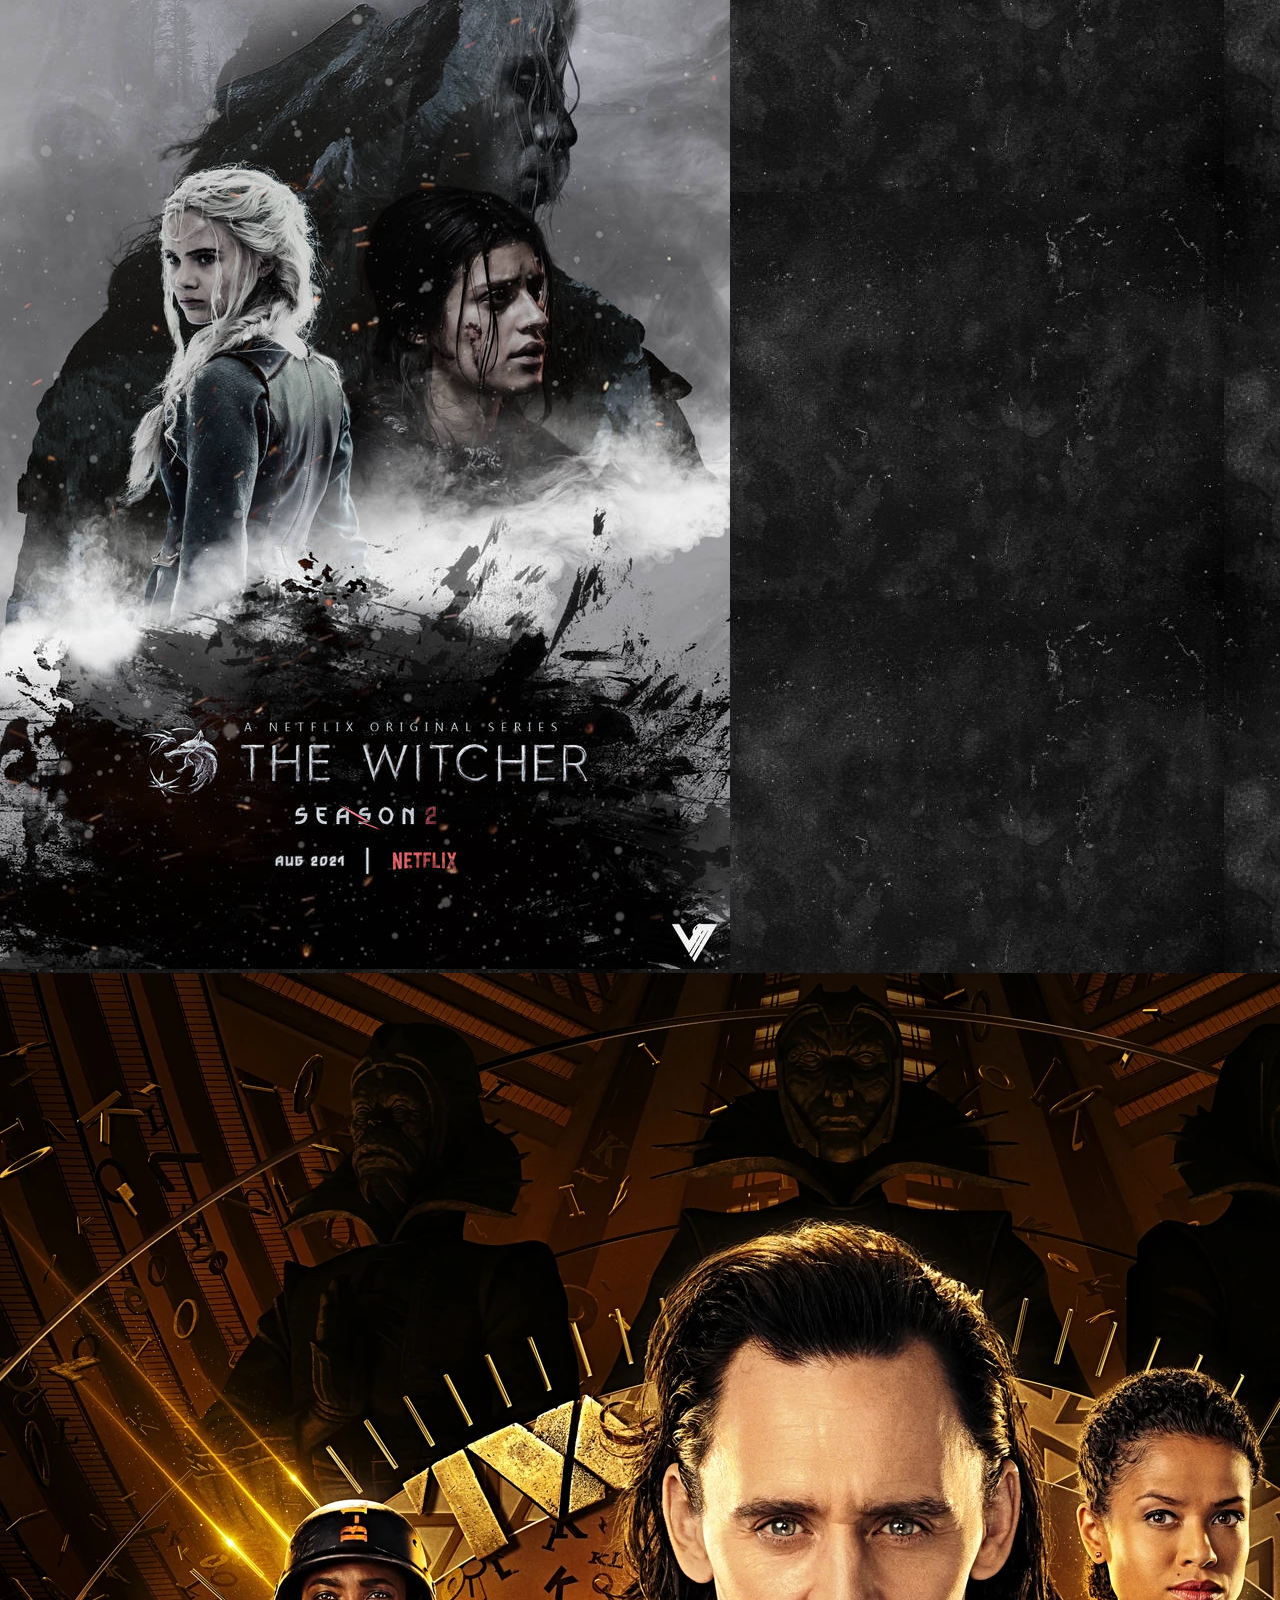
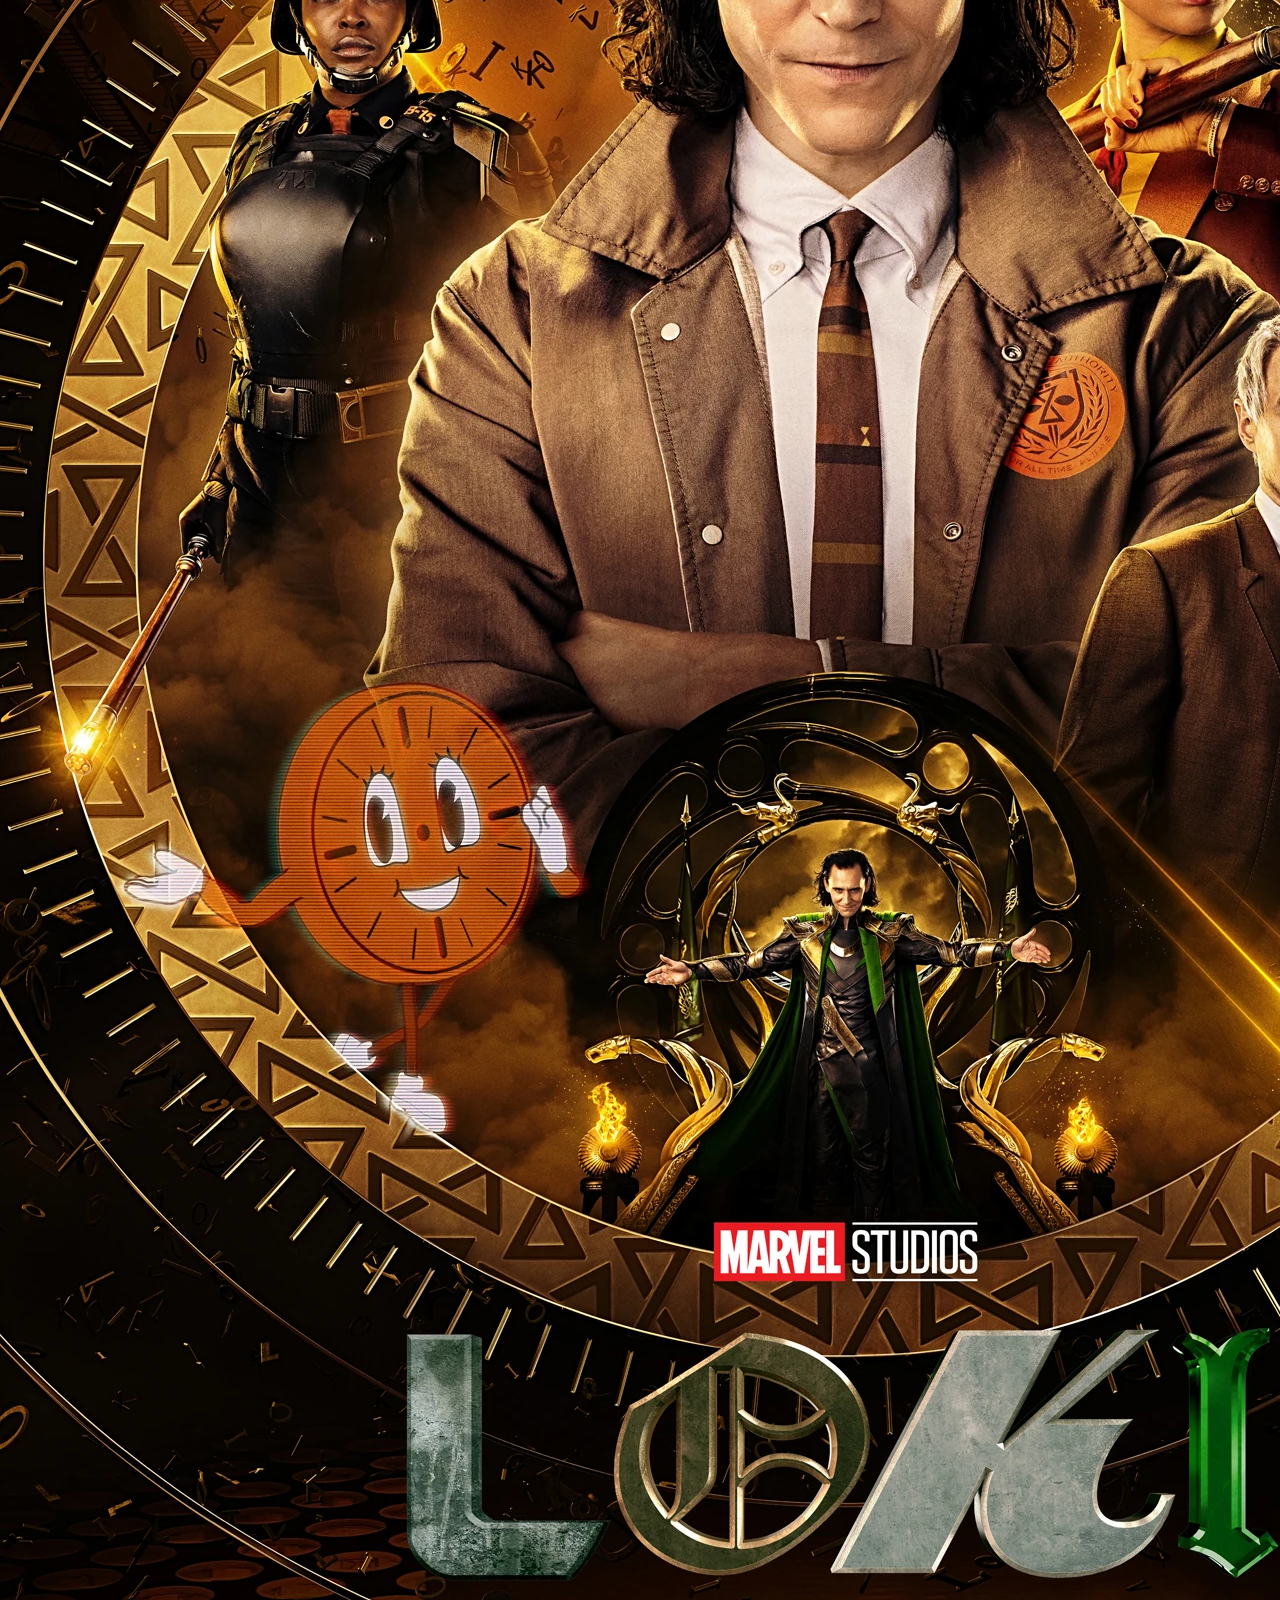
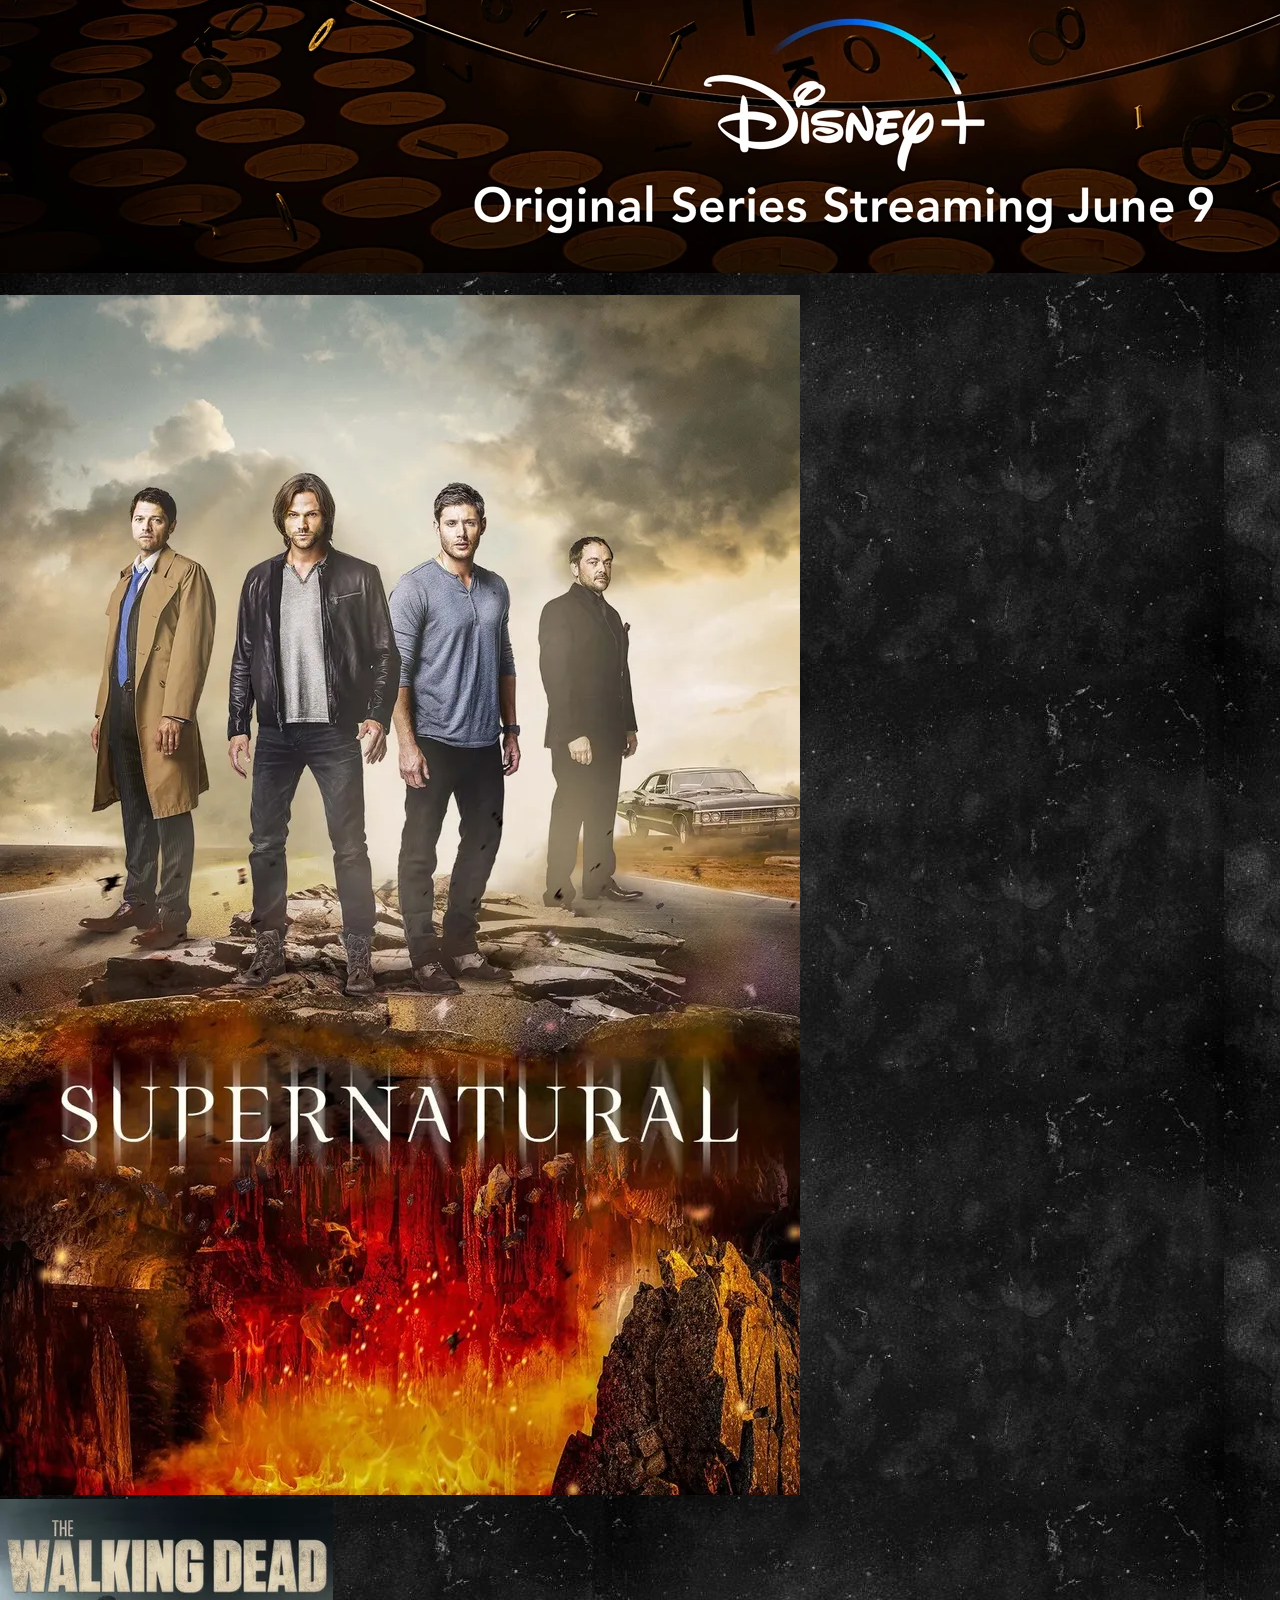
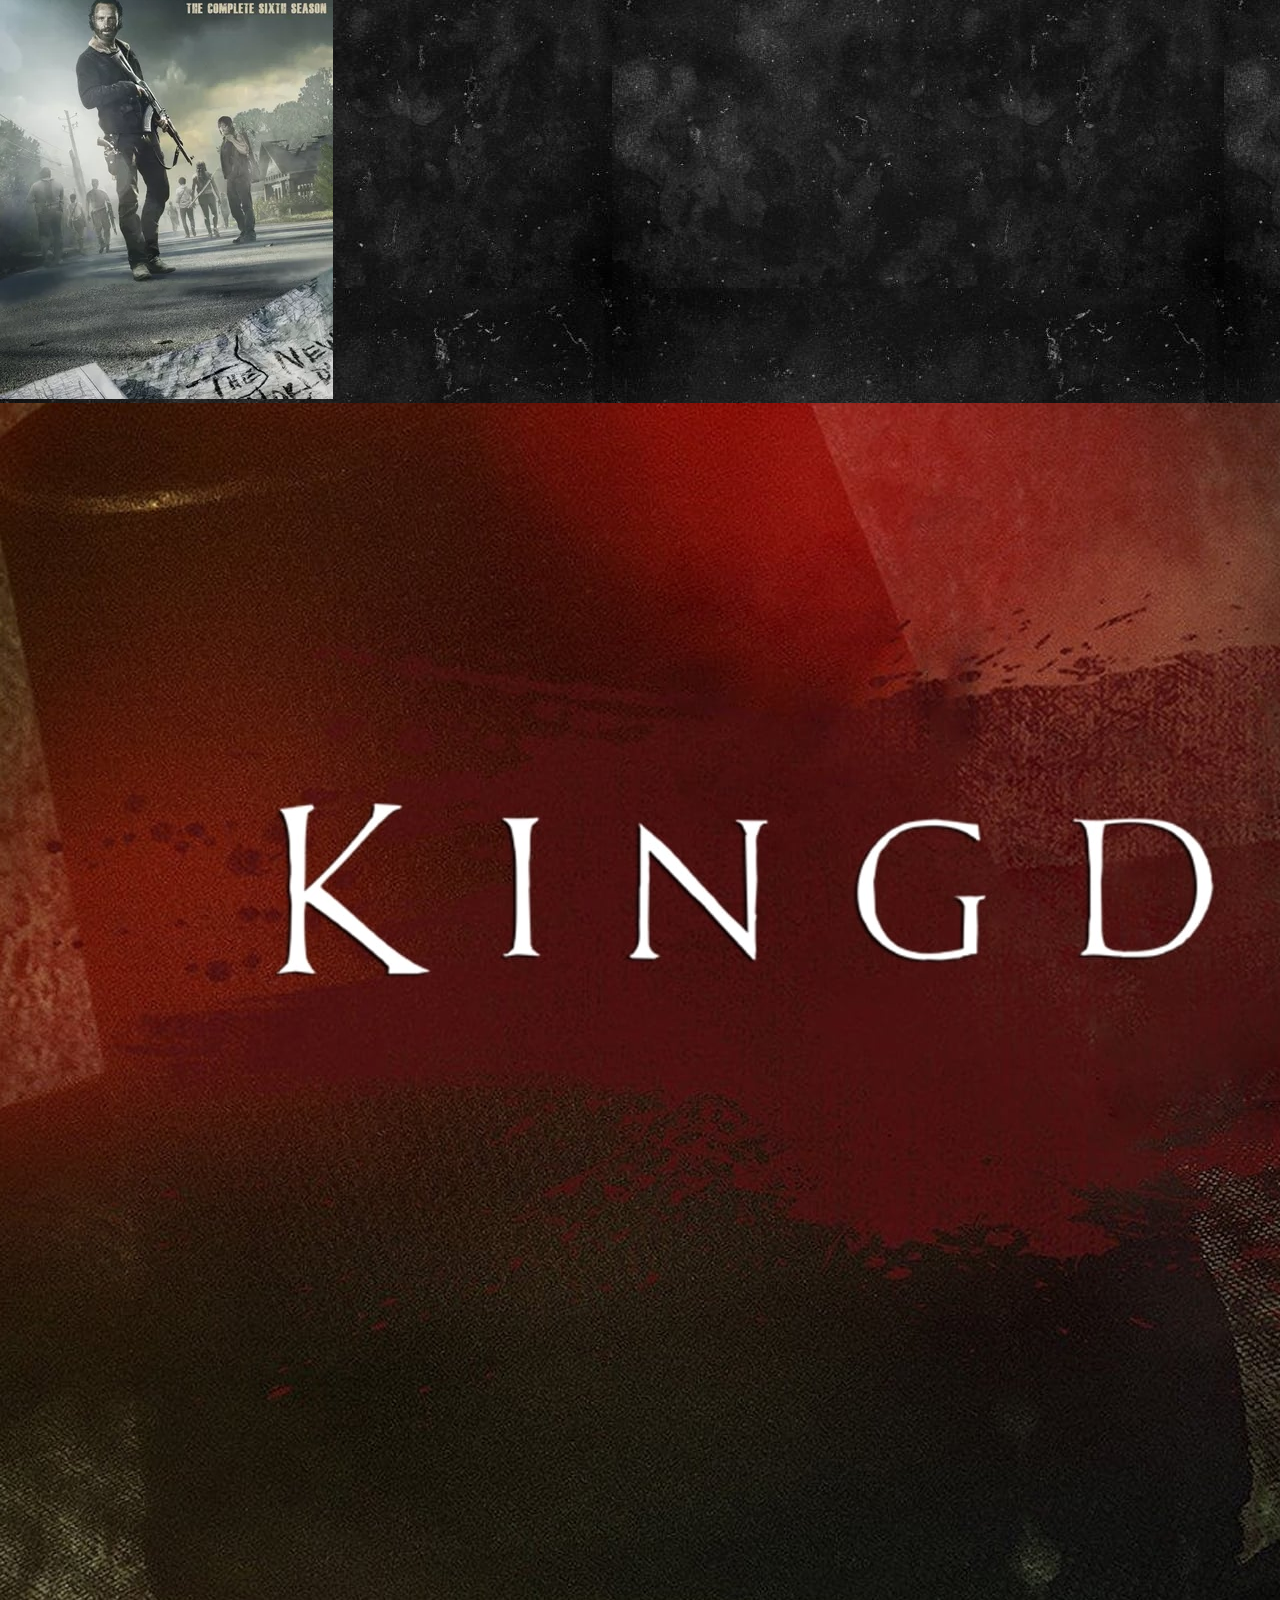
<file: comedia.html>
<!DOCTYPE html>
<html lang="pt-br">
<head>
    <meta charset="UTF-8">
    <meta name="viewport" content="width=device-width, initial-scale=1.0">
    <link rel="stylesheet" href="./css/style.css">
    <link href="https://cdn.jsdelivr.net/npm/bootstrap@5.3.2/dist/css/bootstrap.min.css" rel="stylesheet" integrity="sha384-T3c6CoIi6uLrA9TneNEoa7RxnatzjcDSCmG1MXxSR1GAsXEV/Dwwykc2MPK8M2HN" crossorigin="anonymous">
    <title>Comedia</title>
</head>
<body background="img/preto.jpg" style="width: 100%;">
        <nav class="navbar navbar-expand-lg bg-black ">
            <div class="container-fluid">
              <a class="navbar-brand text-white" href="#">Maratonei</a>
              <button class="navbar-toggler" type="button" data-bs-toggle="collapse" data-bs-target="#navbarSupportedContent" aria-controls="navbarSupportedContent" aria-expanded="false" aria-label="Toggle navigation">
                <span class="navbar-toggler-icon"></span>
              </button>
              <div class="collapse navbar-collapse" id="navbarSupportedContent">
                <ul class="navbar-nav me-auto mb-2 mb-lg-0">
                  <li class="nav-item">
                    <a class="nav-link active text-white" aria-current="page" href="./index.html">Home</a>
                  </li>
                  <li class="nav-item">
                    <a class="nav-link text-white" href="#">Link</a>
                  </li>
                  <li class="nav-item dropdown ">
                    <a class="nav-link dropdown-toggle text-white" href="#" role="button" data-bs-toggle="dropdown" aria-expanded="false">
                      Generos
                    </a>
                    <ul class="dropdown-menu">
                      <li><a class="dropdown-item" href="./ficçao.html">Ficçao cientifica</a></li>
                      <li><a class="dropdown-item" href="./açao.html">Terror</a></li>
                      <li><a class="dropdown-item" href="./comedia.html">Comedia</a></li>
                      <li><a class="dropdown-item" href="./aventura.html">Aventura</a></li>
                      <li><hr class="dropdown-divider"></li>
                      <li><a class="dropdown-item" href="#">Filmes</a></li>
                    </ul>
                  </li>
                </ul>
                <form class="d-flex" role="search">
                  <input class="form-control me-2" type="search" placeholder="Busca" aria-label="Search">
                  <button class="btn btn-outline-success" type="submit">Buscar</button>
                </form>
              </div>
            </div>
        </nav>
             <div class="container-fluid" style="max-width: 100%;">
        <div class="row mt-3">
          <h2 style="color: white; text-align: center;">Comedia</h2>
          <div class="col-md-2 mt-2">
            <a href="" data-bs-toggle="modal" data-bs-target="#modaldark"><img src="./img/dk.jpg" class="img-fluid rounded-start mouse" alt="..."></a>          
          </div>
            <div class="col-md-2">
              <a href="" data-bs-toggle="modal" data-bs-target="#modalblack"><img src="./img/bm.jpg" class="img-fluid rounded-start mouse" alt="..."></a>
            </div>
              <div class="col-md-2">
                <a href="" data-bs-toggle="modal" data-bs-target="#modalmandalorian"><img src="./img/tm.jpg" class="img-fluid rounded-start mouse" alt="..."></a>
              </div>
                <div class="col-md-2">
                  <a href="" data-bs-toggle="modal" data-bs-target="#modalinvasion"><img src="./img/iv.jpg" class="img-fluid rounded-start mouse" alt="..."></a>
                </div>
                <div class="col-md-2">
                  <a href="" data-bs-toggle="modal" data-bs-target="#modalperiferico"><img src="./img/pe.jpg" class="img-fluid rounded-start mouse" alt="..."></a>
                </div>
              <div class="col-md-2">
                <a href="" data-bs-toggle="modal" data-bs-target="#modalmanifest"><img src="./img/ma.jpg" class="img-fluid rounded-start mouse" alt="..."></a>
              </div>
        </div>
        
<br>
  <div class="row">
    <div class="col-md-2">
      <a href="" data-bs-toggle="modal" data-bs-target="#modaltempo"><img src="./img/rt.jpg" class="img-fluid rounded-start mouse" alt="..."></a>          
    </div>
      <div class="col-md-2">
        <a href="" data-bs-toggle="modal" data-bs-target="#modalvikings"><img src="./img/vk.jpg" class="img-fluid rounded-start mouse" alt="..."></a>
      </div>
        <div class="col-md-2">
          <a href="" data-bs-toggle="modal" data-bs-target="#modaltooth"><img src="./img/sto.jpg" class="img-fluid rounded-start mouse" alt="..."></a>
        </div>
          <div class="col-md-2">
            <a href="" data-bs-toggle="modal" data-bs-target="#modalpiece"><img src="./img/op.jpg" class="img-fluid rounded-start mouse" alt="..."></a>
          </div>
          <div class="col-md-2">
            <a href="" data-bs-toggle="modal" data-bs-target="#modalwitcher"><img src="./img/tw.jpg" class="img-fluid rounded-start mouse" alt="..."></a>
          </div>
        <div class="col-md-2">
          <a href="" data-bs-toggle="modal" data-bs-target="#modalloki"><img src="./img/lk.jpg" class="img-fluid rounded-start mouse" alt="..."></a>
        </div>
  </div>
    <br>
        <div class="row">
            <div class="col-md-2" >
                <a href="" data-bs-toggle="modal" data-bs-target="#modalsupernatural"><img src="./img/sn.jpg" class="img-fluid rounded-start mouse" alt="..."></a>
            </div>
                <div class="col-md-2">
                  <a href="" data-bs-toggle="modal" data-bs-target="#modalwalking"><img src="./img/twd.jpg" class="img-fluid rounded-start mouse" alt="..."></a>                 
                </div>
                  <div class="col-md-2">
                    <a href="" data-bs-toggle="modal" data-bs-target="#modalkingdom"><img src="./img/kd.jpg" class="img-fluid rounded-start mouse" alt="..."></a>
                  </div>
                    <div class="col-md-2">
                      <a href="" data-bs-toggle="modal" data-bs-target="#modalorigem"><img src="./img/fm.jpg" class="img-fluid rounded-start mouse" alt="..."></a>  
                    </div>
                  <div class="col-md-2">
                    <a href="" data-bs-toggle="modal" data-bs-target="#modalpurge"><img src="./img/tp.jpg" class="img-fluid rounded-start mouse" alt="..."></a>
                  </div>
                <div class="col-md-2">
                  <a href="" data-bs-toggle="modal" data-bs-target="#modalmarianne"><img src="./img/mn.jpg" class="img-fluid rounded-start mouse" alt="..."></a> 
                </div>
            </div>
            <br>
                <div class="row">
                    <div class="col-md-2" >
                        <a href="" data-bs-toggle="modal" data-bs-target="#modalfriends"><img src="./img/fd.jpg" class="img-fluid rounded-start mouse" alt="..."></a>
                    </div>
                        <div class="col-md-2">
                          <a href="" data-bs-toggle="modal" data-bs-target="#modaloffice"><img src="./img/to.jpg" class="img-fluid rounded-start mouse" alt="..."></a>                 
                        </div>
                          <div class="col-md-2">
                            <a href="" data-bs-toggle="modal" data-bs-target="#modalbang"><img src="./img/tb.jpg" class="img-fluid rounded-start mouse" alt="..."></a>
                          </div>
                            <div class="col-md-2">
                              <a href="" data-bs-toggle="modal" data-bs-target="#modalfamily"><img src="./img/mf.jpg" class="img-fluid rounded-start mouse" alt="..."></a>  
                            </div>
                          <div class="col-md-2">
                            <a href="" data-bs-toggle="modal" data-bs-target="#modalmaluco"><img src="./img/um.jpg" class="img-fluid rounded-start mouse" alt="..."></a>
                          </div>
                        <div class="col-md-2">
                          <a href="" data-bs-toggle="modal" data-bs-target="#modalgood"><img src="./img/tg.jpg" class="img-fluid rounded-start mouse" alt="..."></a> 
                        </div>
                    </div>
                  </div>
                </div> 

      <script src="https://cdn.jsdelivr.net/npm/bootstrap@5.3.2/dist/js/bootstrap.bundle.min.js" integrity="sha384-C6RzsynM9kWDrMNeT87bh95OGNyZPhcTNXj1NW7RuBCsyN/o0jlpcV8Qyq46cDfL" crossorigin="anonymous"></script>
</body>
</html>
</file>
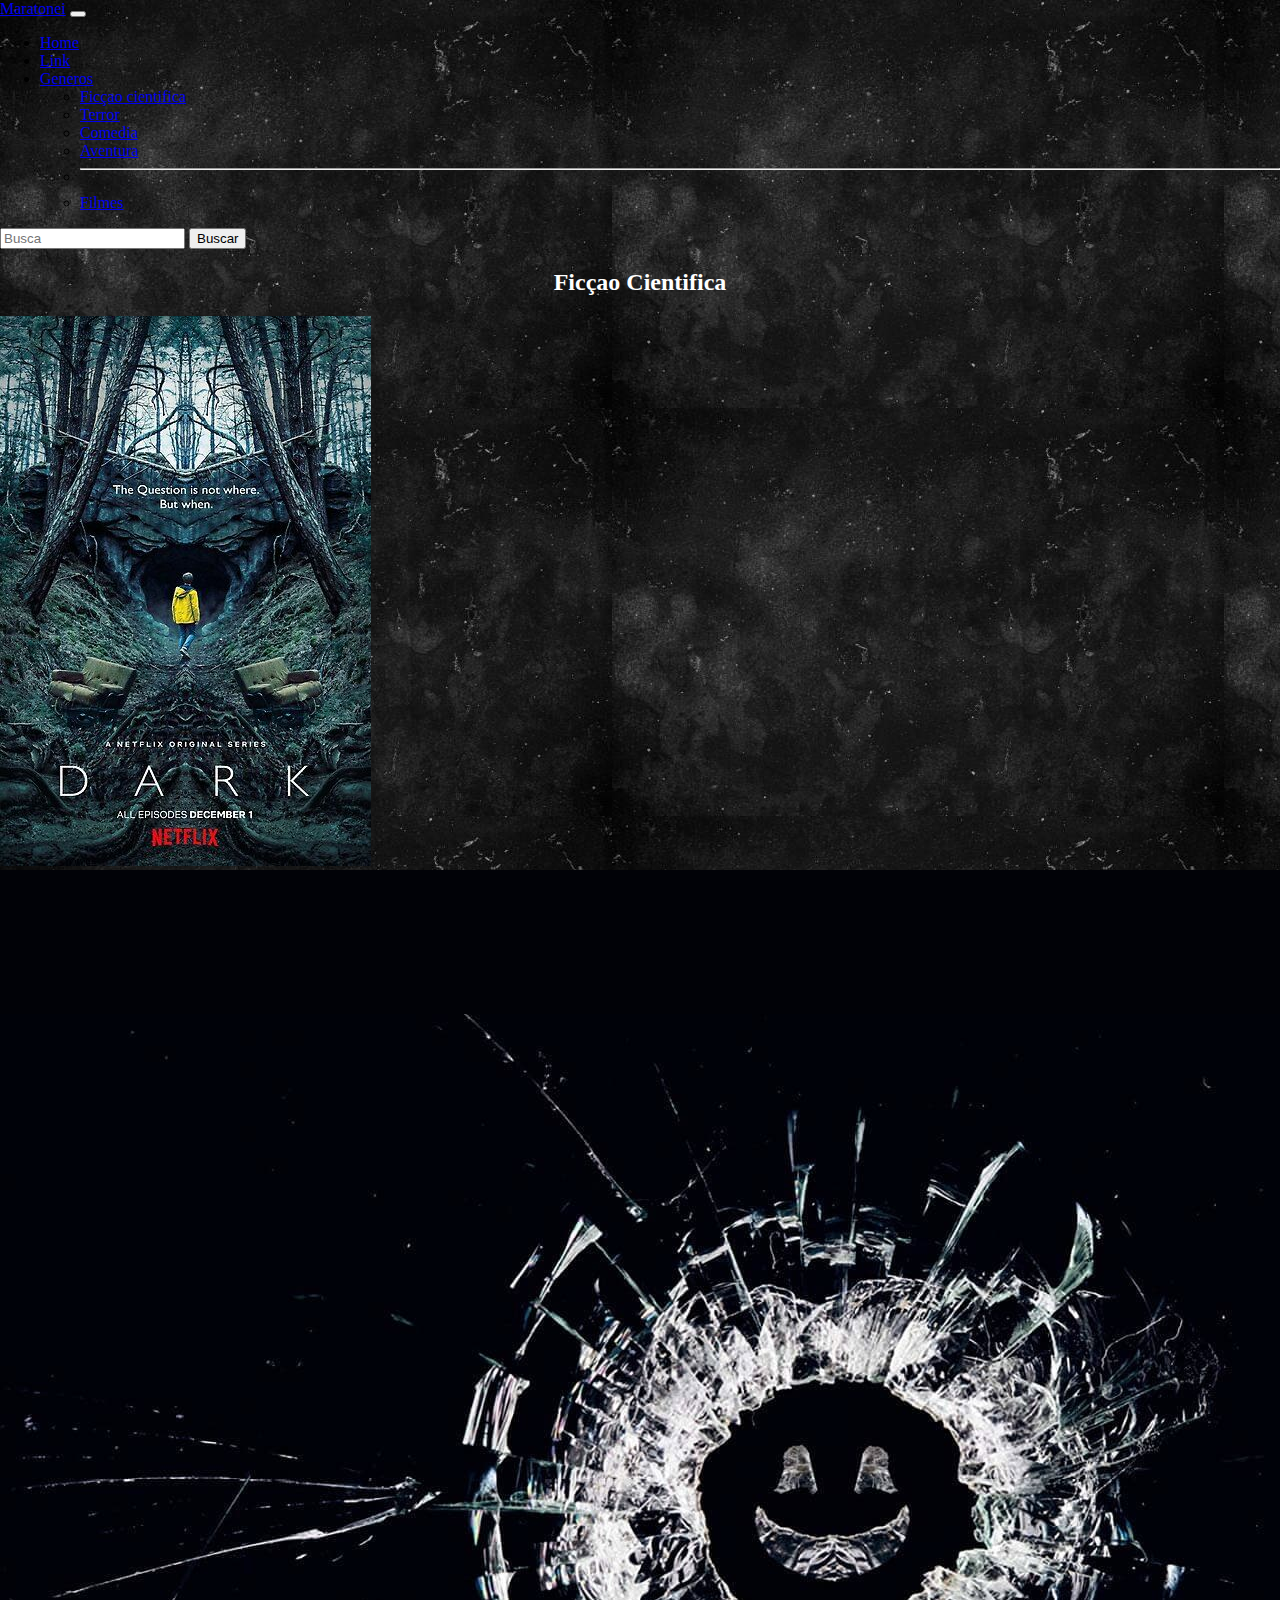
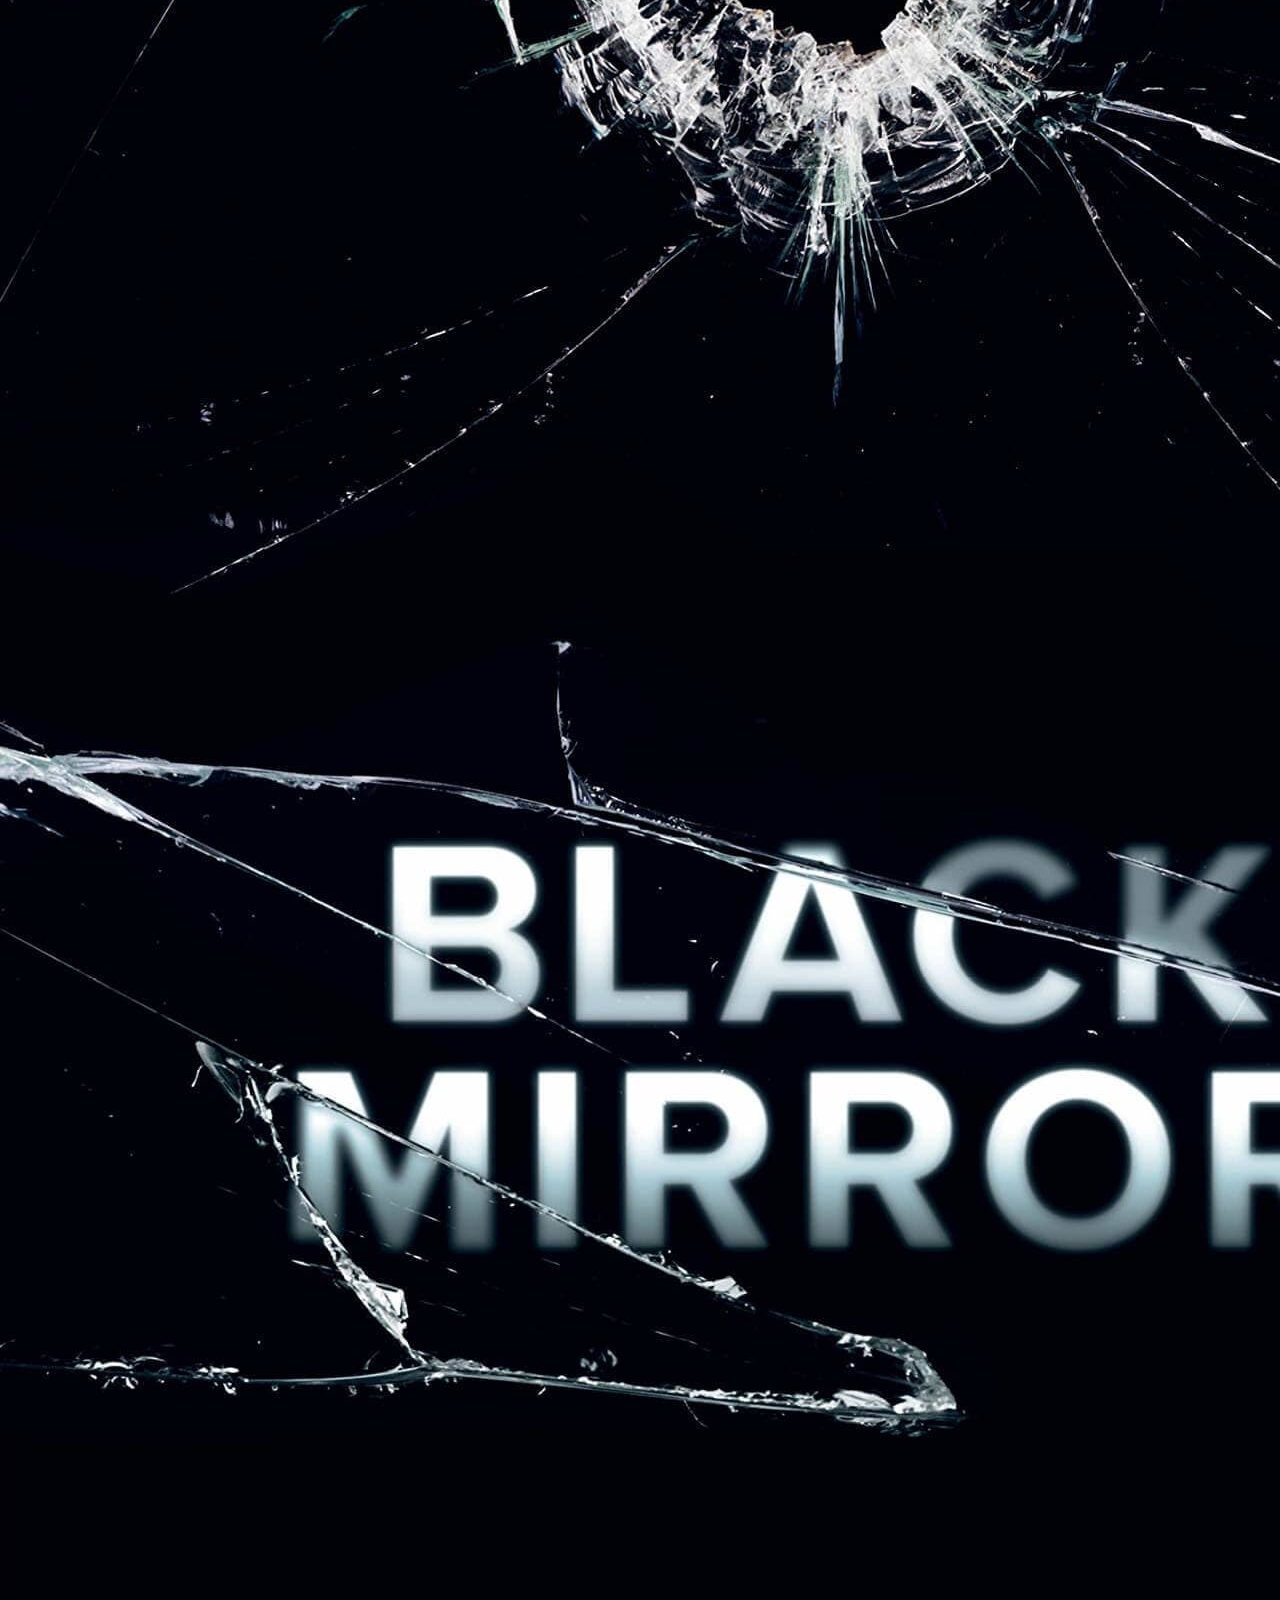
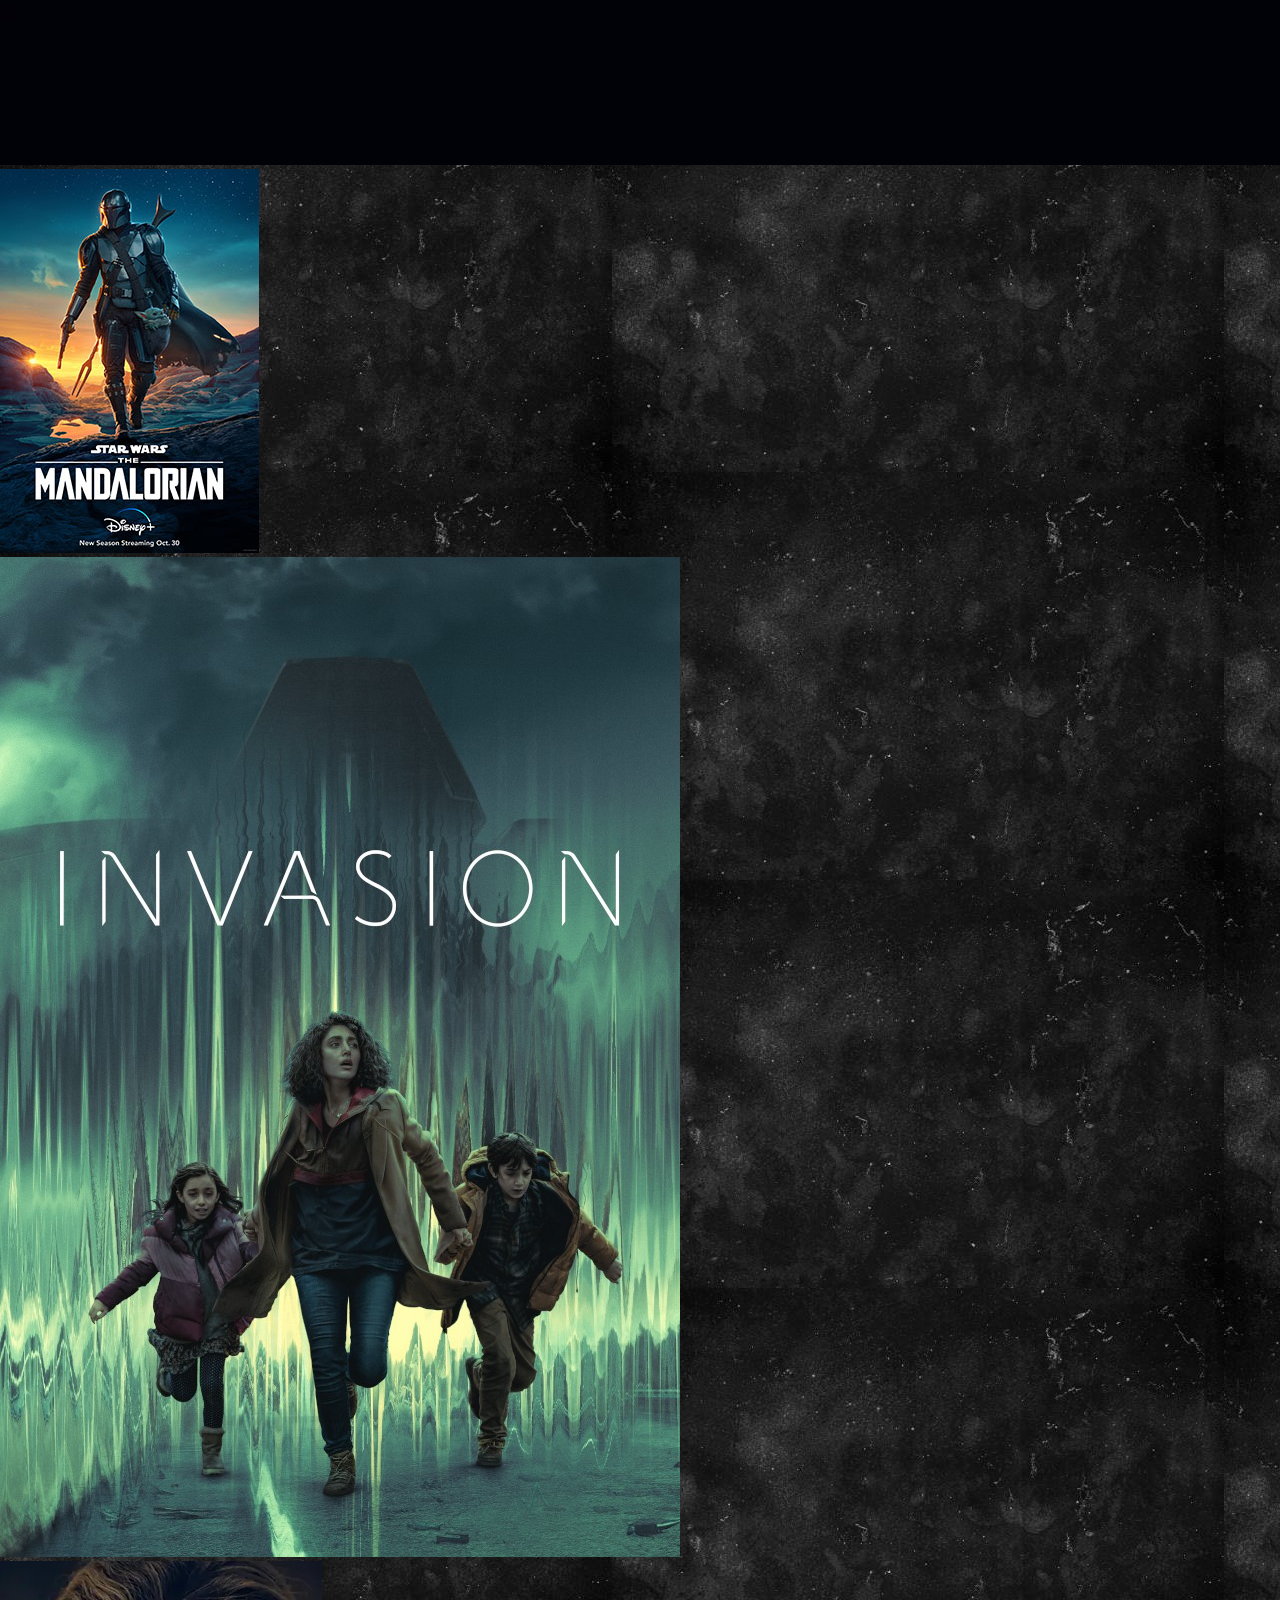
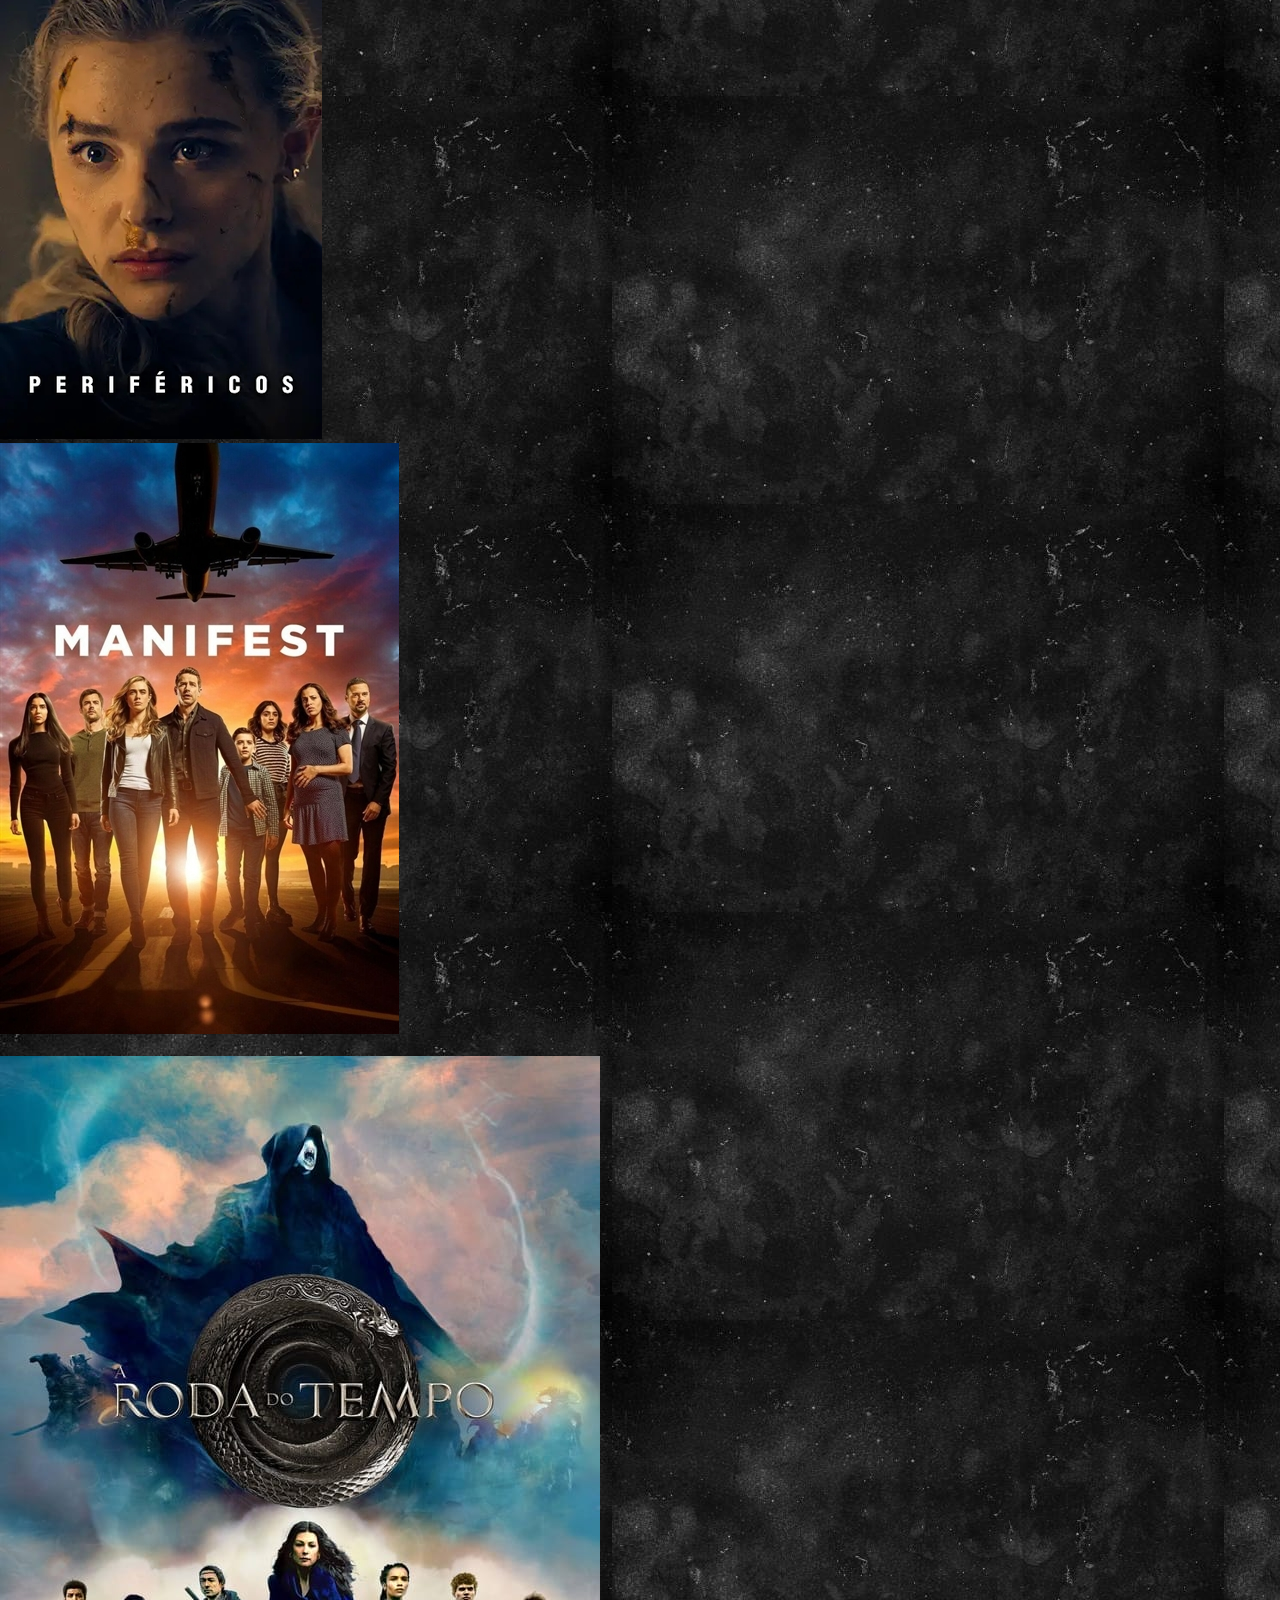
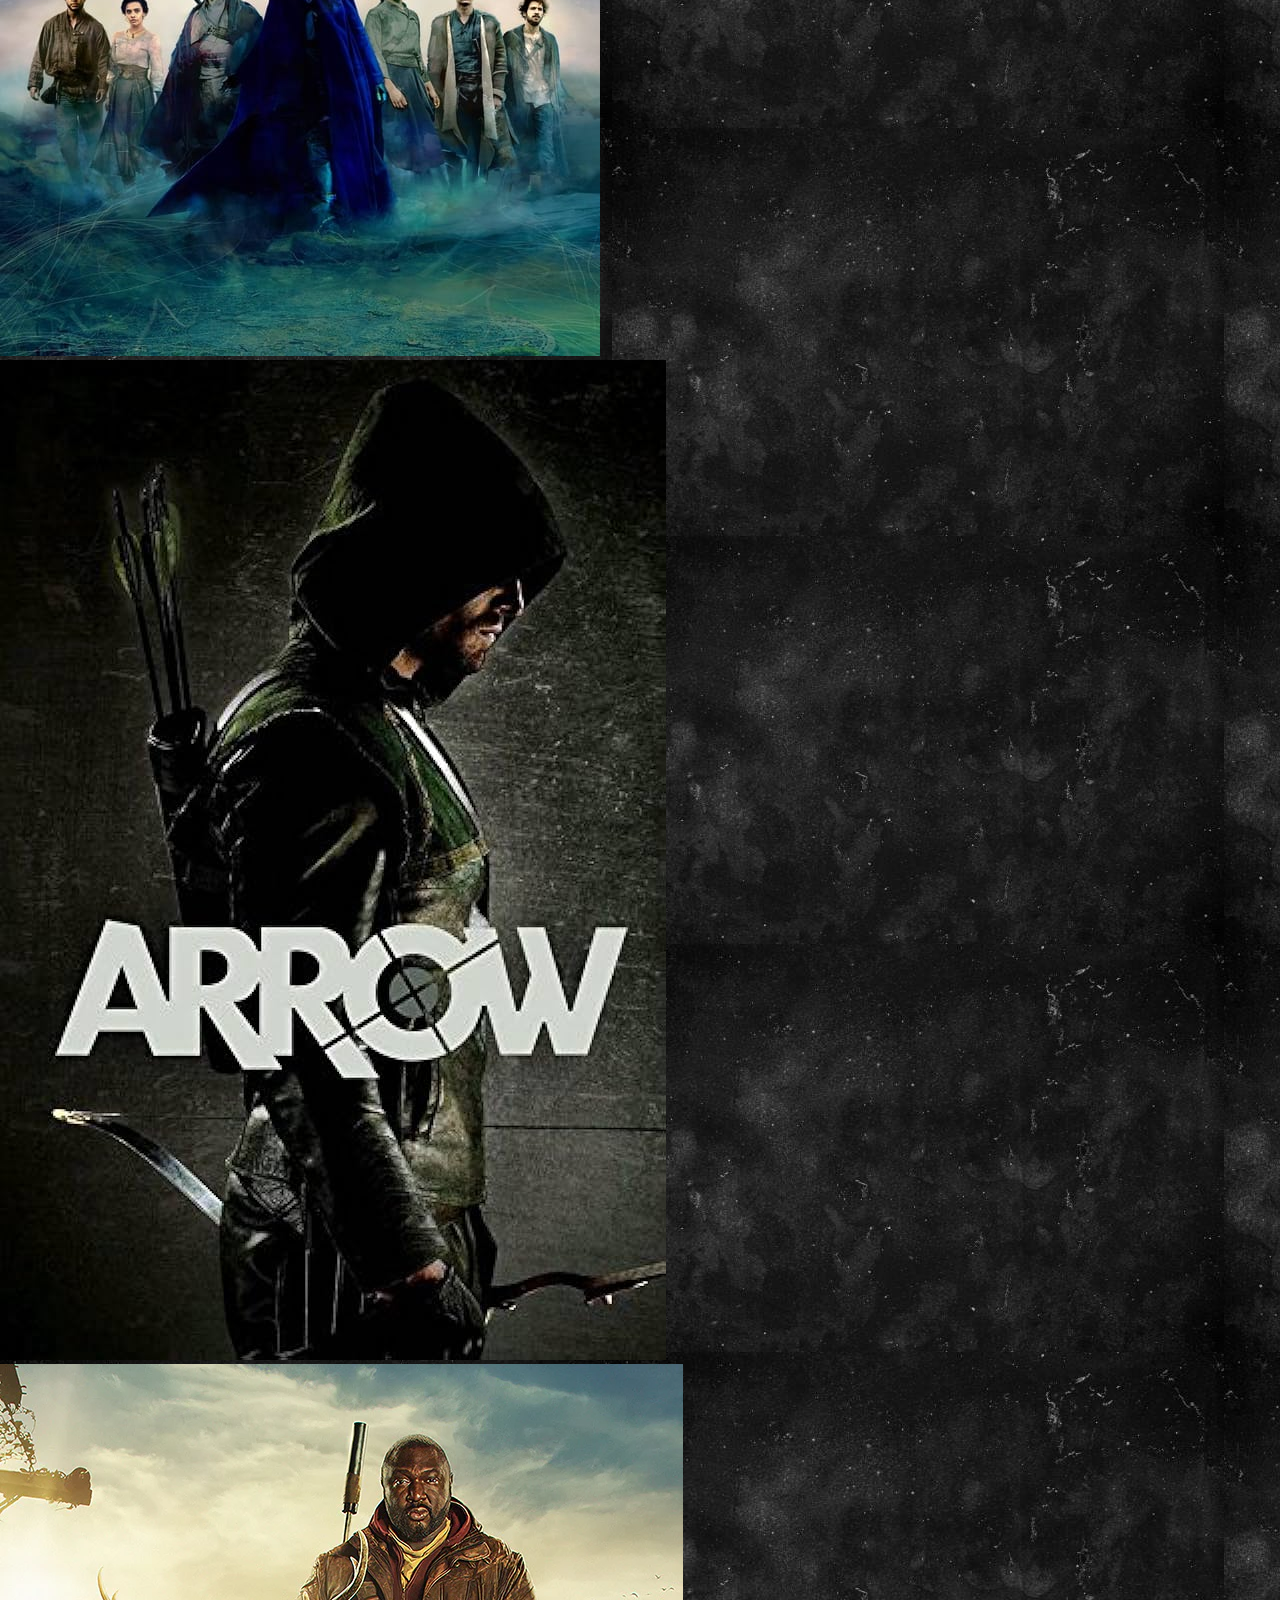
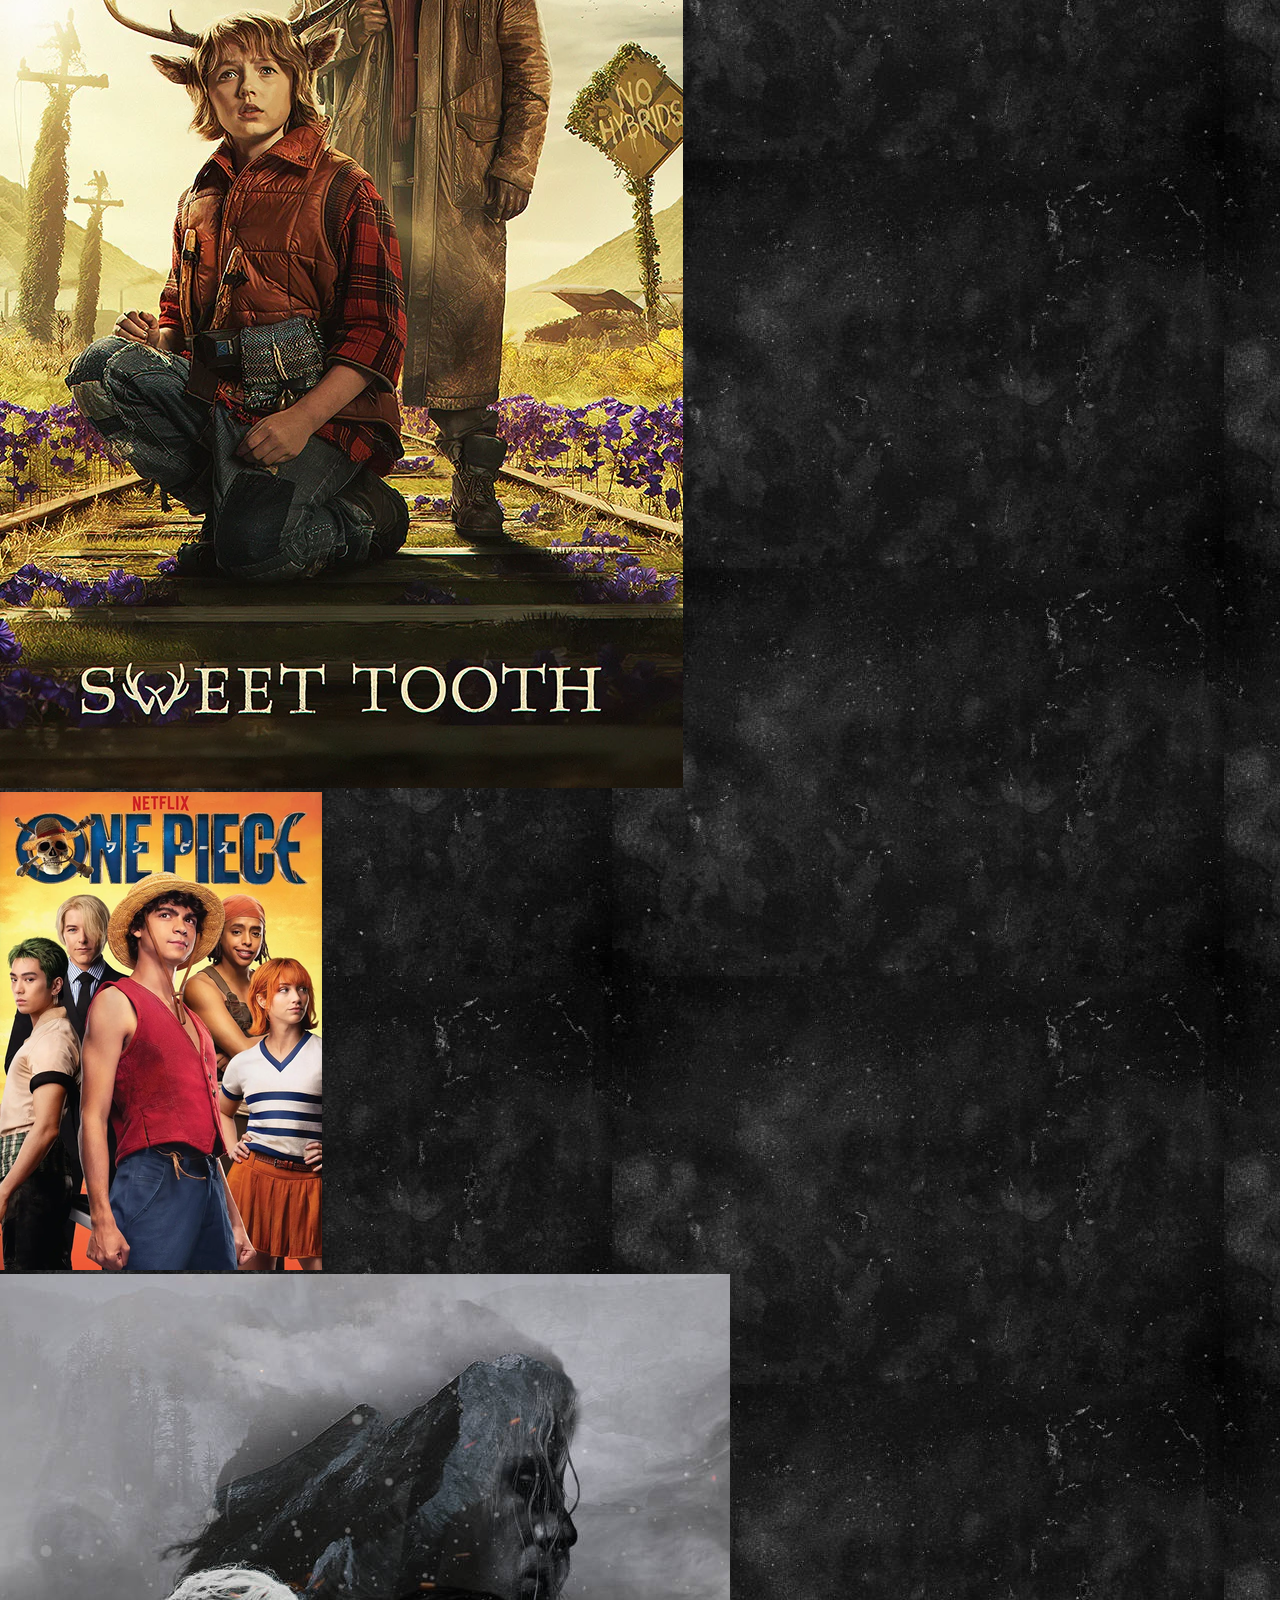
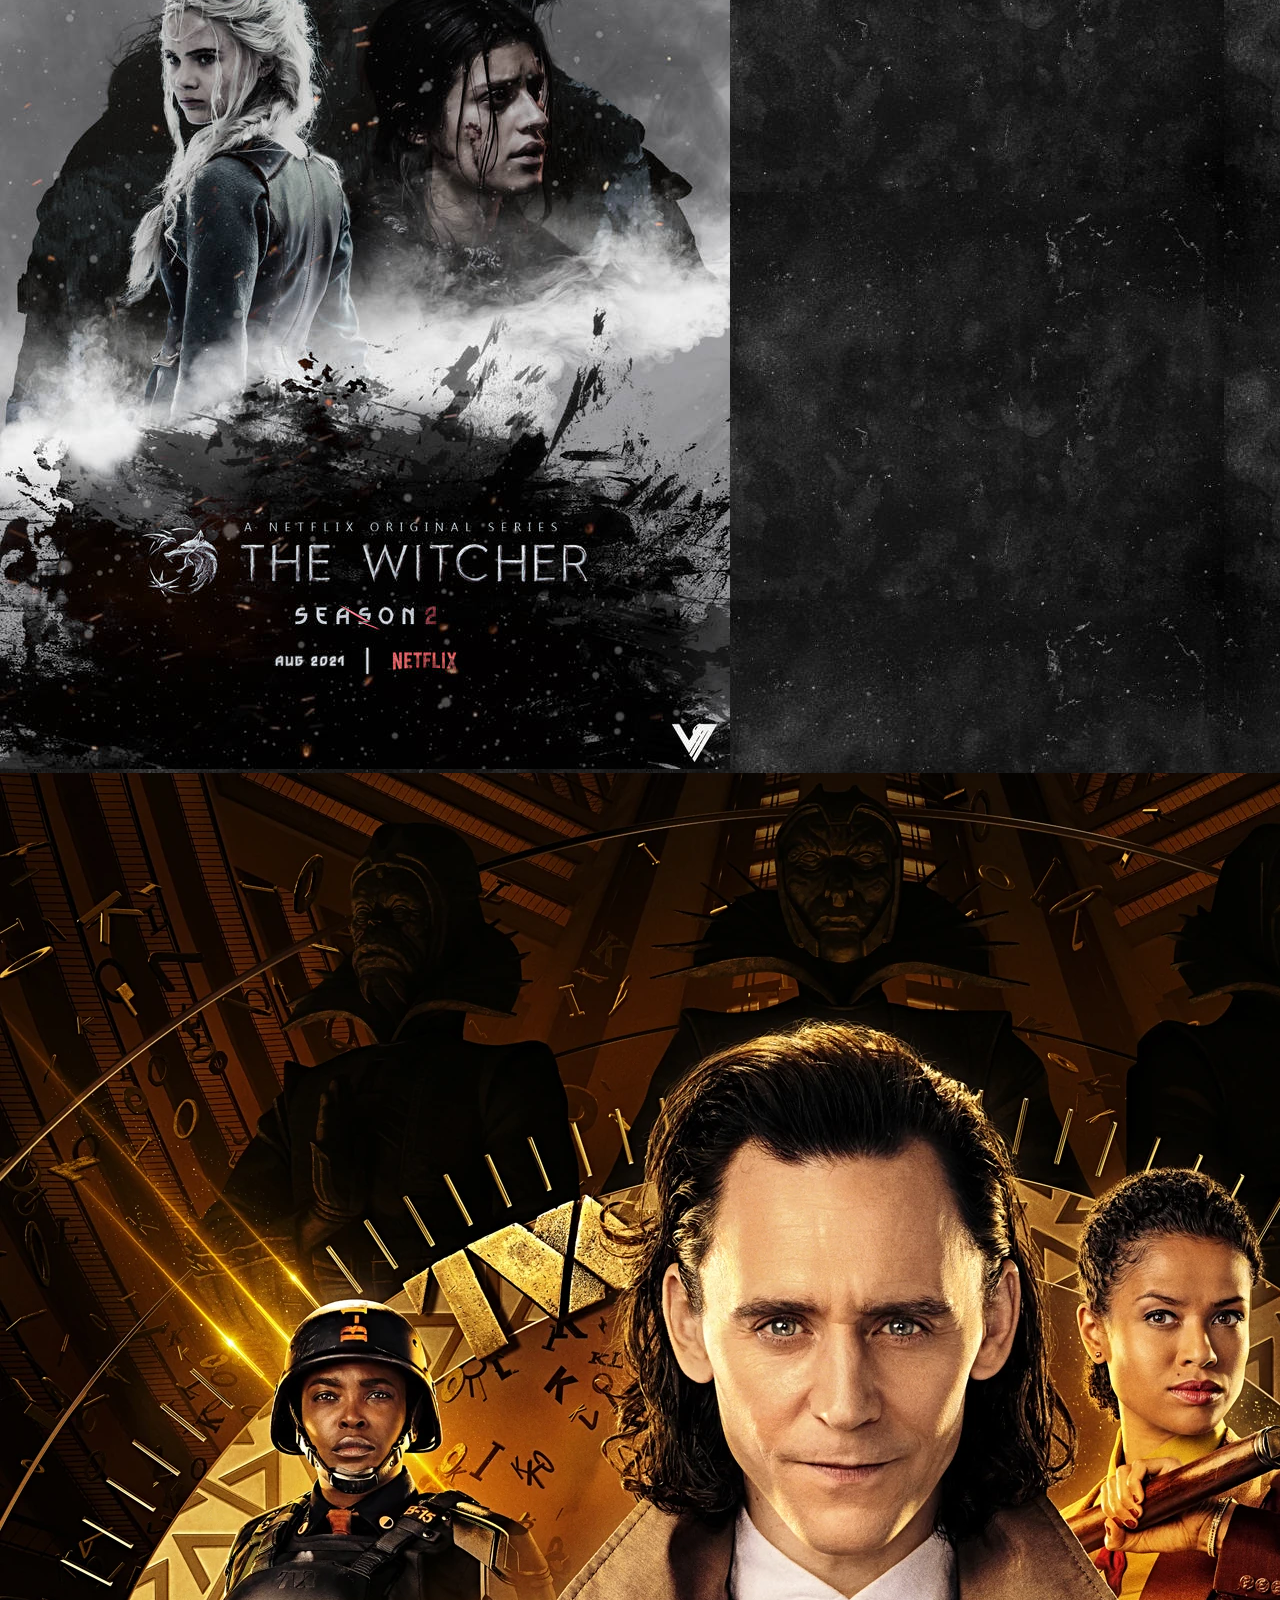
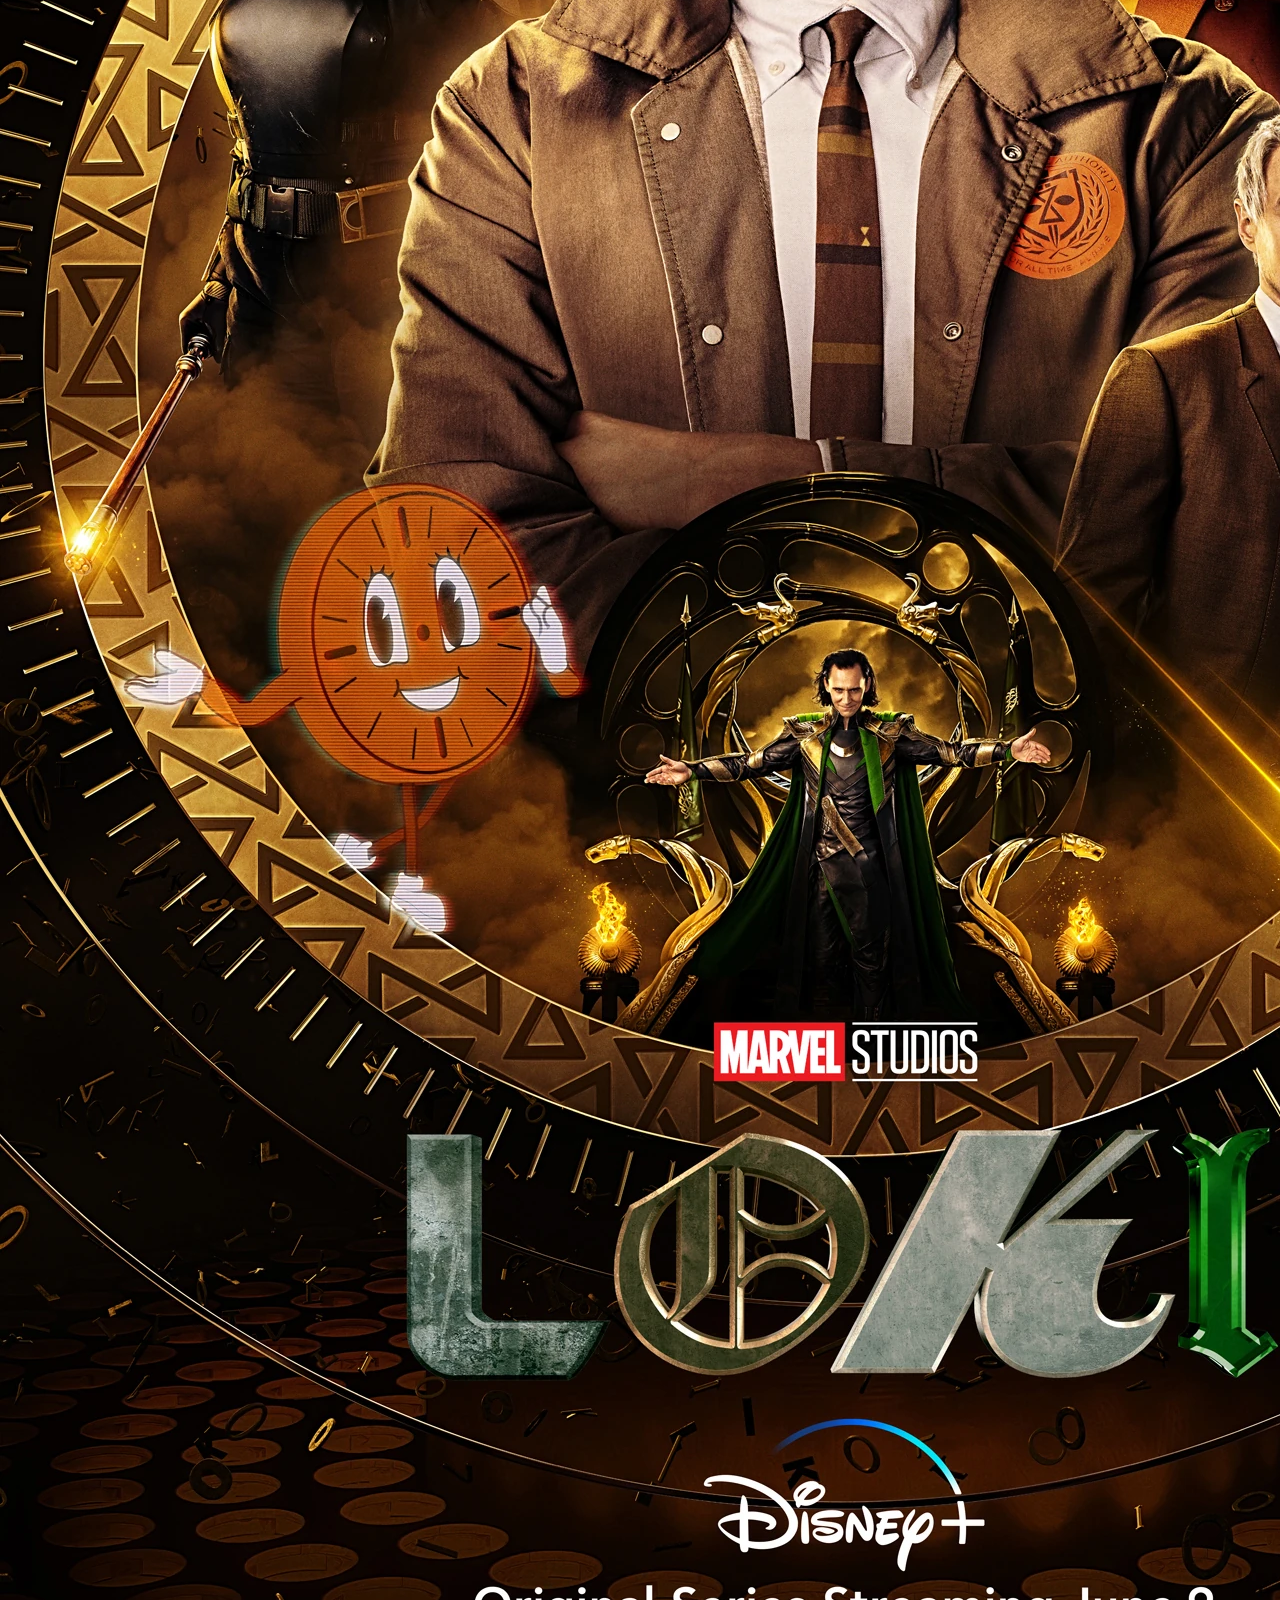
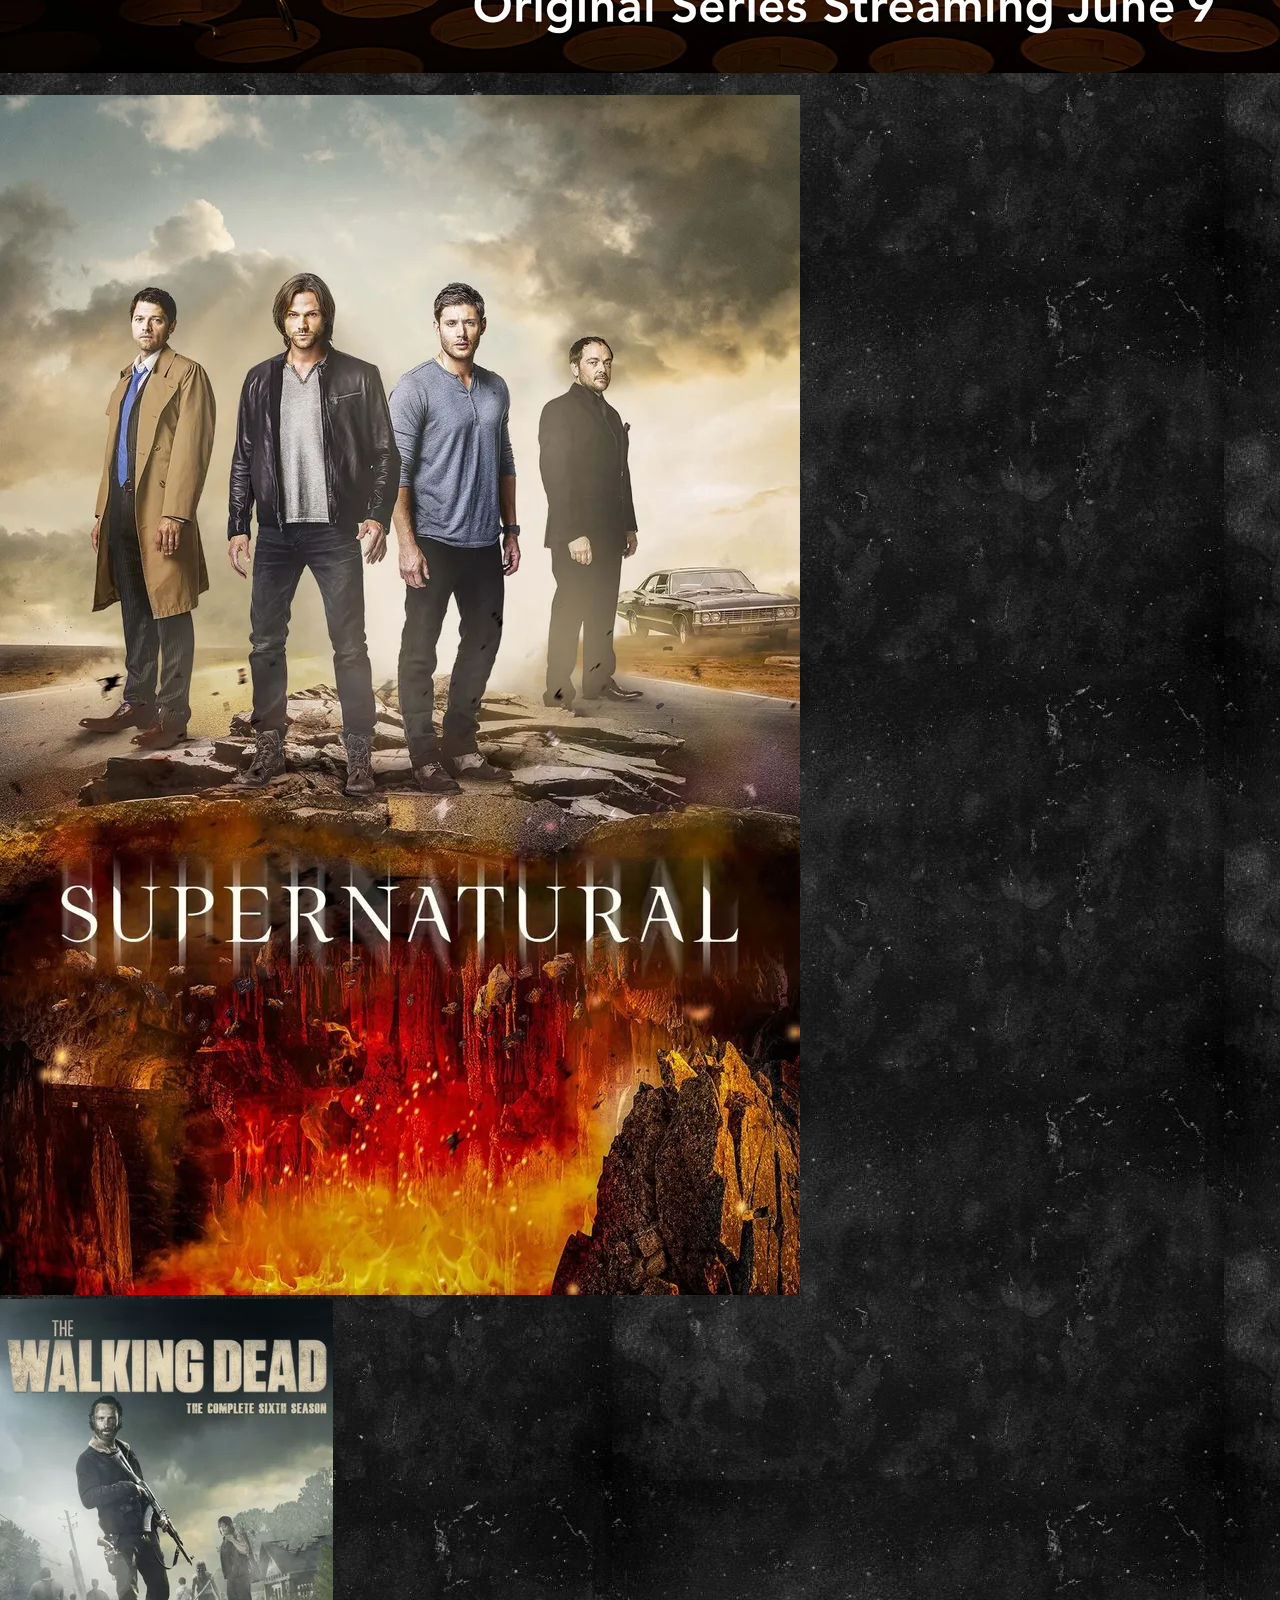
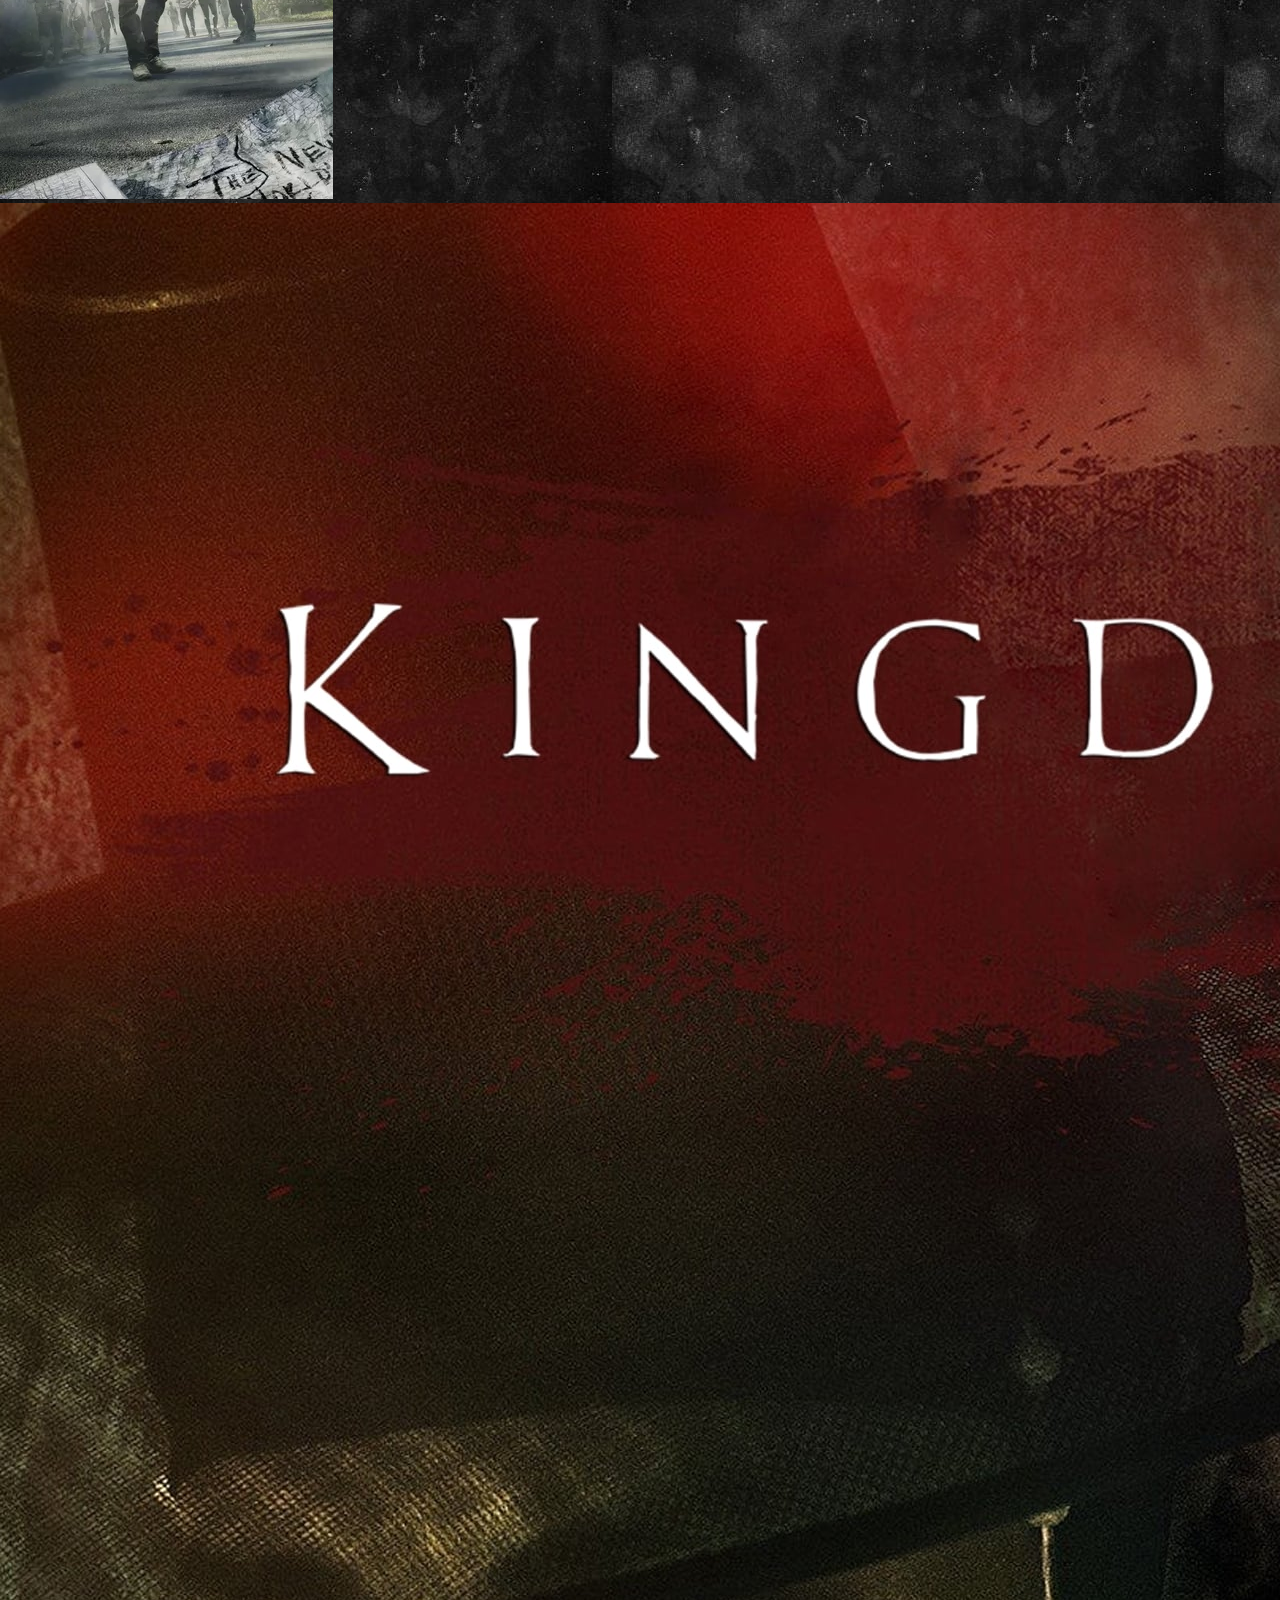
<file: ficçao.html>
<!DOCTYPE html>
<html lang="pt-br">
<head>
    <meta charset="UTF-8">
    <meta name="viewport" content="width=device-width, initial-scale=1.0">
    <link rel="stylesheet" href="./css/style.css">
    <link href="https://cdn.jsdelivr.net/npm/bootstrap@5.3.2/dist/css/bootstrap.min.css" rel="stylesheet" integrity="sha384-T3c6CoIi6uLrA9TneNEoa7RxnatzjcDSCmG1MXxSR1GAsXEV/Dwwykc2MPK8M2HN" crossorigin="anonymous">
    <title>Ficçao</title>
</head>
<body background="img/preto.jpg" style="width: 100%;">
        <nav class="navbar navbar-expand-lg bg-black ">
            <div class="container-fluid">
              <a class="navbar-brand text-white" href="#">Maratonei</a>
              <button class="navbar-toggler" type="button" data-bs-toggle="collapse" data-bs-target="#navbarSupportedContent" aria-controls="navbarSupportedContent" aria-expanded="false" aria-label="Toggle navigation">
                <span class="navbar-toggler-icon"></span>
              </button>
              <div class="collapse navbar-collapse" id="navbarSupportedContent">
                <ul class="navbar-nav me-auto mb-2 mb-lg-0">
                  <li class="nav-item">
                    <a class="nav-link active text-white" aria-current="page" href="./index.html">Home</a>
                  </li>
                  <li class="nav-item">
                    <a class="nav-link text-white" href="#">Link</a>
                  </li>
                  <li class="nav-item dropdown ">
                    <a class="nav-link dropdown-toggle text-white" href="#" role="button" data-bs-toggle="dropdown" aria-expanded="false">
                      Generos
                    </a>
                    <ul class="dropdown-menu">
                      <li><a class="dropdown-item" href="./ficçao.html">Ficçao cientifica</a></li>
                      <li><a class="dropdown-item" href="./açao.html">Terror</a></li>
                      <li><a class="dropdown-item" href="./comedia.html">Comedia</a></li>
                      <li><a class="dropdown-item" href="./comedia.html">Aventura</a></li>
                      <li><hr class="dropdown-divider"></li>
                      <li><a class="dropdown-item" href="#">Filmes</a></li>
                    </ul>
                  </li>
                </ul>
                <form class="d-flex" role="search">
                  <input class="form-control me-2" type="search" placeholder="Busca" aria-label="Search">
                  <button class="btn btn-outline-success" type="submit">Buscar</button>
                </form>
              </div>
            </div>
        </nav>
             <div class="container-fluid" style="max-width: 100%;">
        <div class="row mt-3">
          <h2 style="color: white; text-align: center;">Ficçao Cientifica</h2>
          <div class="col-md-2 mt-2">
            <a href="" data-bs-toggle="modal" data-bs-target="#modaldark"><img src="./img/dk.jpg" class="img-fluid rounded-start mouse" alt="..."></a>          
          </div>
            <div class="col-md-2">
              <a href="" data-bs-toggle="modal" data-bs-target="#modalblack"><img src="./img/bm.jpg" class="img-fluid rounded-start mouse" alt="..."></a>
            </div>
              <div class="col-md-2">
                <a href="" data-bs-toggle="modal" data-bs-target="#modalmandalorian"><img src="./img/tm.jpg" class="img-fluid rounded-start mouse" alt="..."></a>
              </div>
                <div class="col-md-2">
                  <a href="" data-bs-toggle="modal" data-bs-target="#modalinvasion"><img src="./img/iv.jpg" class="img-fluid rounded-start mouse" alt="..."></a>
                </div>
                <div class="col-md-2">
                  <a href="" data-bs-toggle="modal" data-bs-target="#modalperiferico"><img src="./img/pe.jpg" class="img-fluid rounded-start mouse" alt="..."></a>
                </div>
              <div class="col-md-2">
                <a href="" data-bs-toggle="modal" data-bs-target="#modalmanifest"><img src="./img/ma.jpg" class="img-fluid rounded-start mouse" alt="..."></a>
              </div>
        </div>
        
<br>
  <div class="row">
    <div class="col-md-2">
      <a href="" data-bs-toggle="modal" data-bs-target="#modaltempo"><img src="./img/rt.jpg" class="img-fluid rounded-start mouse" alt="..."></a>          
    </div>
      <div class="col-md-2">
        <a href="" data-bs-toggle="modal" data-bs-target="#modalvikings"><img src="./img/arrow.jpg" class="img-fluid rounded-start mouse" alt="..."></a>
      </div>
        <div class="col-md-2">
          <a href="" data-bs-toggle="modal" data-bs-target="#modaltooth"><img src="./img/sto.jpg" class="img-fluid rounded-start mouse" alt="..."></a>
        </div>
          <div class="col-md-2">
            <a href="" data-bs-toggle="modal" data-bs-target="#modalpiece"><img src="./img/op.jpg" class="img-fluid rounded-start mouse" alt="..."></a>
          </div>
          <div class="col-md-2">
            <a href="" data-bs-toggle="modal" data-bs-target="#modalwitcher"><img src="./img/tw.jpg" class="img-fluid rounded-start mouse" alt="..."></a>
          </div>
        <div class="col-md-2">
          <a href="" data-bs-toggle="modal" data-bs-target="#modalloki"><img src="./img/lk.jpg" class="img-fluid rounded-start mouse" alt="..."></a>
        </div>
  </div>
    <br>
        <div class="row">
            <div class="col-md-2" >
                <a href="" data-bs-toggle="modal" data-bs-target="#modalsupernatural"><img src="./img/sn.jpg" class="img-fluid rounded-start mouse" alt="..."></a>
            </div>
                <div class="col-md-2">
                  <a href="" data-bs-toggle="modal" data-bs-target="#modalwalking"><img src="./img/twd.jpg" class="img-fluid rounded-start mouse" alt="..."></a>                 
                </div>
                  <div class="col-md-2">
                    <a href="" data-bs-toggle="modal" data-bs-target="#modalkingdom"><img src="./img/kd.jpg" class="img-fluid rounded-start mouse" alt="..."></a>
                  </div>
                    <div class="col-md-2">
                      <a href="" data-bs-toggle="modal" data-bs-target="#modalorigem"><img src="./img/fm.jpg" class="img-fluid rounded-start mouse" alt="..."></a>  
                    </div>
                  <div class="col-md-2">
                    <a href="" data-bs-toggle="modal" data-bs-target="#modalpurge"><img src="./img/tp.jpg" class="img-fluid rounded-start mouse" alt="..."></a>
                  </div>
                <div class="col-md-2">
                  <a href="" data-bs-toggle="modal" data-bs-target="#modalmarianne"><img src="./img/mn.jpg" class="img-fluid rounded-start mouse" alt="..."></a> 
                </div>
            </div>
            <br>
                <div class="row">
                    <div class="col-md-2" >
                        <a href="" data-bs-toggle="modal" data-bs-target="#modalfriends"><img src="./img/tboys.jpg" class="img-fluid rounded-start mouse" alt="..."></a>
                    </div>
                        <div class="col-md-2">
                          <a href="" data-bs-toggle="modal" data-bs-target="#modaloffice"><img src="./img/mandalorian.jpg" class="img-fluid rounded-start mouse" alt="..."></a>                 
                        </div>
                          <div class="col-md-2">
                            <a href="" data-bs-toggle="modal" data-bs-target="#modalbang"><img src="./img/clua.jpg" class="img-fluid rounded-start mouse" alt="..."></a>
                          </div>
                            <div class="col-md-2">
                              <a href="" data-bs-toggle="modal" data-bs-target="#modalfamily"><img src="./img/wvision.jpg" class="img-fluid rounded-start mouse" alt="..."></a>  
                            </div>
                          <div class="col-md-2">
                            <a href="" data-bs-toggle="modal" data-bs-target="#modalmaluco"><img src="./img/tgifted.jpg" class="img-fluid rounded-start mouse" alt="..."></a>
                          </div>
                        <div class="col-md-2">
                          <a href="" data-bs-toggle="modal" data-bs-target="#modalgood"><img src="./img/tg.jpg" class="img-fluid rounded-start mouse" alt="..."></a> 
                        </div>
                    </div>
                  </div>
                </div> 

      <script src="https://cdn.jsdelivr.net/npm/bootstrap@5.3.2/dist/js/bootstrap.bundle.min.js" integrity="sha384-C6RzsynM9kWDrMNeT87bh95OGNyZPhcTNXj1NW7RuBCsyN/o0jlpcV8Qyq46cDfL" crossorigin="anonymous"></script>
</body>
</html>
</file>
<file: css/style.css>
body{
    
    margin: auto;

}


.texto{
text-align: center;

}

.mouse:hover{
    scale: 0.98;
    box-shadow: white 0 0 1em;
}
</file>
